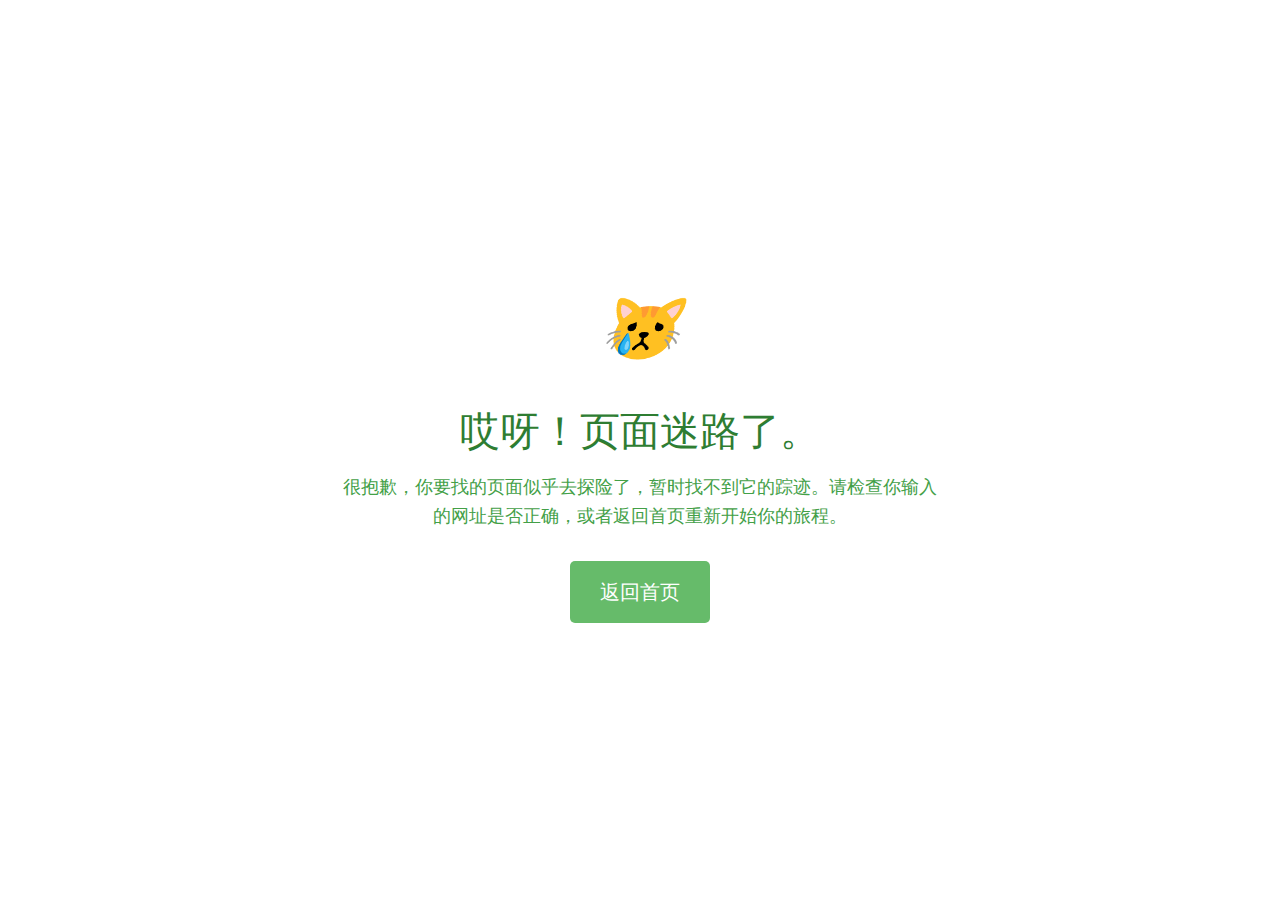
<file: web/index.html>
<!DOCTYPE html>
<html lang="en">

<head>
  <meta charset="UTF-8">
  <link rel="icon" href="./assets/favicon-Dttl9g0L.png">
  <meta name="viewport" content="width=device-width, initial-scale=1.0">
  <title>Pandora</title>
  <script type="module" crossorigin src="./assets/index-LB4Tiusy.js"></script>
  <link rel="stylesheet" crossorigin href="./assets/index-D-eAETSw.css">
</head>

<body>
  <div id="app"></div>
</body>

</html>
</file>
<file: web/assets/index-D-eAETSw.css>
@charset "UTF-8";:root{--el-color-white:#ffffff;--el-color-black:#000000;--el-color-primary-rgb:64,158,255;--el-color-success-rgb:103,194,58;--el-color-warning-rgb:230,162,60;--el-color-danger-rgb:245,108,108;--el-color-error-rgb:245,108,108;--el-color-info-rgb:144,147,153;--el-font-size-extra-large:20px;--el-font-size-large:18px;--el-font-size-medium:16px;--el-font-size-base:14px;--el-font-size-small:13px;--el-font-size-extra-small:12px;--el-font-family:"Helvetica Neue",Helvetica,"PingFang SC","Hiragino Sans GB","Microsoft YaHei","微软雅黑",Arial,sans-serif;--el-font-weight-primary:500;--el-font-line-height-primary:24px;--el-index-normal:1;--el-index-top:1000;--el-index-popper:2000;--el-border-radius-base:4px;--el-border-radius-small:2px;--el-border-radius-round:20px;--el-border-radius-circle:100%;--el-transition-duration:.3s;--el-transition-duration-fast:.2s;--el-transition-function-ease-in-out-bezier:cubic-bezier(.645,.045,.355,1);--el-transition-function-fast-bezier:cubic-bezier(.23,1,.32,1);--el-transition-all:all var(--el-transition-duration) var(--el-transition-function-ease-in-out-bezier);--el-transition-fade:opacity var(--el-transition-duration) var(--el-transition-function-fast-bezier);--el-transition-md-fade:transform var(--el-transition-duration) var(--el-transition-function-fast-bezier),opacity var(--el-transition-duration) var(--el-transition-function-fast-bezier);--el-transition-fade-linear:opacity var(--el-transition-duration-fast) linear;--el-transition-border:border-color var(--el-transition-duration-fast) var(--el-transition-function-ease-in-out-bezier);--el-transition-box-shadow:box-shadow var(--el-transition-duration-fast) var(--el-transition-function-ease-in-out-bezier);--el-transition-color:color var(--el-transition-duration-fast) var(--el-transition-function-ease-in-out-bezier);--el-component-size-large:40px;--el-component-size:32px;--el-component-size-small:24px;color-scheme:light;--el-color-primary:#409eff;--el-color-primary-light-3:rgb(121.3,187.1,255);--el-color-primary-light-5:rgb(159.5,206.5,255);--el-color-primary-light-7:rgb(197.7,225.9,255);--el-color-primary-light-8:rgb(216.8,235.6,255);--el-color-primary-light-9:rgb(235.9,245.3,255);--el-color-primary-dark-2:rgb(51.2,126.4,204);--el-color-success:#67c23a;--el-color-success-light-3:rgb(148.6,212.3,117.1);--el-color-success-light-5:rgb(179,224.5,156.5);--el-color-success-light-7:rgb(209.4,236.7,195.9);--el-color-success-light-8:rgb(224.6,242.8,215.6);--el-color-success-light-9:rgb(239.8,248.9,235.3);--el-color-success-dark-2:rgb(82.4,155.2,46.4);--el-color-warning:#e6a23c;--el-color-warning-light-3:rgb(237.5,189.9,118.5);--el-color-warning-light-5:rgb(242.5,208.5,157.5);--el-color-warning-light-7:rgb(247.5,227.1,196.5);--el-color-warning-light-8:rgb(250,236.4,216);--el-color-warning-light-9:rgb(252.5,245.7,235.5);--el-color-warning-dark-2:rgb(184,129.6,48);--el-color-danger:#f56c6c;--el-color-danger-light-3:rgb(248,152.1,152.1);--el-color-danger-light-5:rgb(250,181.5,181.5);--el-color-danger-light-7:rgb(252,210.9,210.9);--el-color-danger-light-8:rgb(253,225.6,225.6);--el-color-danger-light-9:rgb(254,240.3,240.3);--el-color-danger-dark-2:rgb(196,86.4,86.4);--el-color-error:#f56c6c;--el-color-error-light-3:rgb(248,152.1,152.1);--el-color-error-light-5:rgb(250,181.5,181.5);--el-color-error-light-7:rgb(252,210.9,210.9);--el-color-error-light-8:rgb(253,225.6,225.6);--el-color-error-light-9:rgb(254,240.3,240.3);--el-color-error-dark-2:rgb(196,86.4,86.4);--el-color-info:#909399;--el-color-info-light-3:rgb(177.3,179.4,183.6);--el-color-info-light-5:rgb(199.5,201,204);--el-color-info-light-7:rgb(221.7,222.6,224.4);--el-color-info-light-8:rgb(232.8,233.4,234.6);--el-color-info-light-9:rgb(243.9,244.2,244.8);--el-color-info-dark-2:rgb(115.2,117.6,122.4);--el-bg-color:#ffffff;--el-bg-color-page:#f2f3f5;--el-bg-color-overlay:#ffffff;--el-text-color-primary:#303133;--el-text-color-regular:#606266;--el-text-color-secondary:#909399;--el-text-color-placeholder:#a8abb2;--el-text-color-disabled:#c0c4cc;--el-border-color:#dcdfe6;--el-border-color-light:#e4e7ed;--el-border-color-lighter:#ebeef5;--el-border-color-extra-light:#f2f6fc;--el-border-color-dark:#d4d7de;--el-border-color-darker:#cdd0d6;--el-fill-color:#f0f2f5;--el-fill-color-light:#f5f7fa;--el-fill-color-lighter:#fafafa;--el-fill-color-extra-light:#fafcff;--el-fill-color-dark:#ebedf0;--el-fill-color-darker:#e6e8eb;--el-fill-color-blank:#ffffff;--el-box-shadow:0px 12px 32px 4px rgba(0,0,0,.04),0px 8px 20px rgba(0,0,0,.08);--el-box-shadow-light:0px 0px 12px rgba(0,0,0,.12);--el-box-shadow-lighter:0px 0px 6px rgba(0,0,0,.12);--el-box-shadow-dark:0px 16px 48px 16px rgba(0,0,0,.08),0px 12px 32px rgba(0,0,0,.12),0px 8px 16px -8px rgba(0,0,0,.16);--el-disabled-bg-color:var(--el-fill-color-light);--el-disabled-text-color:var(--el-text-color-placeholder);--el-disabled-border-color:var(--el-border-color-light);--el-overlay-color:rgba(0,0,0,.8);--el-overlay-color-light:rgba(0,0,0,.7);--el-overlay-color-lighter:rgba(0,0,0,.5);--el-mask-color:rgba(255,255,255,.9);--el-mask-color-extra-light:rgba(255,255,255,.3);--el-border-width:1px;--el-border-style:solid;--el-border-color-hover:var(--el-text-color-disabled);--el-border:var(--el-border-width) var(--el-border-style) var(--el-border-color);--el-svg-monochrome-grey:var(--el-border-color)}.fade-in-linear-enter-active,.fade-in-linear-leave-active{transition:var(--el-transition-fade-linear)}.fade-in-linear-enter-from,.fade-in-linear-leave-to{opacity:0}.el-fade-in-linear-enter-active,.el-fade-in-linear-leave-active{transition:var(--el-transition-fade-linear)}.el-fade-in-linear-enter-from,.el-fade-in-linear-leave-to{opacity:0}.el-fade-in-enter-active,.el-fade-in-leave-active{transition:all var(--el-transition-duration) cubic-bezier(.55,0,.1,1)}.el-fade-in-enter-from,.el-fade-in-leave-active{opacity:0}.el-zoom-in-center-enter-active,.el-zoom-in-center-leave-active{transition:all var(--el-transition-duration) cubic-bezier(.55,0,.1,1)}.el-zoom-in-center-enter-from,.el-zoom-in-center-leave-active{opacity:0;transform:scaleX(0)}.el-zoom-in-top-enter-active,.el-zoom-in-top-leave-active{opacity:1;transform:scaleY(1);transform-origin:center top;transition:var(--el-transition-md-fade)}.el-zoom-in-top-enter-active[data-popper-placement^=top],.el-zoom-in-top-leave-active[data-popper-placement^=top]{transform-origin:center bottom}.el-zoom-in-top-enter-from,.el-zoom-in-top-leave-active{opacity:0;transform:scaleY(0)}.el-zoom-in-bottom-enter-active,.el-zoom-in-bottom-leave-active{opacity:1;transform:scaleY(1);transform-origin:center bottom;transition:var(--el-transition-md-fade)}.el-zoom-in-bottom-enter-from,.el-zoom-in-bottom-leave-active{opacity:0;transform:scaleY(0)}.el-zoom-in-left-enter-active,.el-zoom-in-left-leave-active{opacity:1;transform:scale(1);transform-origin:top left;transition:var(--el-transition-md-fade)}.el-zoom-in-left-enter-from,.el-zoom-in-left-leave-active{opacity:0;transform:scale(.45)}.collapse-transition{transition:var(--el-transition-duration) height ease-in-out,var(--el-transition-duration) padding-top ease-in-out,var(--el-transition-duration) padding-bottom ease-in-out}.el-collapse-transition-enter-active,.el-collapse-transition-leave-active{transition:var(--el-transition-duration) max-height ease-in-out,var(--el-transition-duration) padding-top ease-in-out,var(--el-transition-duration) padding-bottom ease-in-out}.horizontal-collapse-transition{transition:var(--el-transition-duration) width ease-in-out,var(--el-transition-duration) padding-left ease-in-out,var(--el-transition-duration) padding-right ease-in-out}.el-list-enter-active,.el-list-leave-active{transition:all 1s}.el-list-enter-from,.el-list-leave-to{opacity:0;transform:translateY(-30px)}.el-list-leave-active{position:absolute!important}.el-opacity-transition{transition:opacity var(--el-transition-duration) cubic-bezier(.55,0,.1,1)}.el-icon-loading{animation:rotating 2s linear infinite}.el-icon--right{margin-left:5px}.el-icon--left{margin-right:5px}@keyframes rotating{0%{transform:rotate(0)}to{transform:rotate(1turn)}}.el-icon{--color:inherit;align-items:center;display:inline-flex;height:1em;justify-content:center;line-height:1em;position:relative;width:1em;fill:currentColor;color:var(--color);font-size:inherit}.el-icon.is-loading{animation:rotating 2s linear infinite}.el-icon svg{height:1em;width:1em}.el-affix--fixed{position:fixed}.el-alert{--el-alert-padding:8px 16px;--el-alert-border-radius-base:var(--el-border-radius-base);--el-alert-title-font-size:14px;--el-alert-title-with-description-font-size:16px;--el-alert-description-font-size:14px;--el-alert-close-font-size:16px;--el-alert-close-customed-font-size:14px;--el-alert-icon-size:16px;--el-alert-icon-large-size:28px;align-items:center;background-color:var(--el-color-white);border-radius:var(--el-alert-border-radius-base);box-sizing:border-box;display:flex;margin:0;opacity:1;overflow:hidden;padding:var(--el-alert-padding);position:relative;transition:opacity var(--el-transition-duration-fast);width:100%}.el-alert.is-light .el-alert__close-btn{color:var(--el-text-color-placeholder)}.el-alert.is-dark .el-alert__close-btn,.el-alert.is-dark .el-alert__description{color:var(--el-color-white)}.el-alert.is-center{justify-content:center}.el-alert--success{--el-alert-bg-color:var(--el-color-success-light-9)}.el-alert--success.is-light{background-color:var(--el-alert-bg-color)}.el-alert--success.is-light,.el-alert--success.is-light .el-alert__description{color:var(--el-color-success)}.el-alert--success.is-dark{background-color:var(--el-color-success);color:var(--el-color-white)}.el-alert--info{--el-alert-bg-color:var(--el-color-info-light-9)}.el-alert--info.is-light{background-color:var(--el-alert-bg-color)}.el-alert--info.is-light,.el-alert--info.is-light .el-alert__description{color:var(--el-color-info)}.el-alert--info.is-dark{background-color:var(--el-color-info);color:var(--el-color-white)}.el-alert--warning{--el-alert-bg-color:var(--el-color-warning-light-9)}.el-alert--warning.is-light{background-color:var(--el-alert-bg-color)}.el-alert--warning.is-light,.el-alert--warning.is-light .el-alert__description{color:var(--el-color-warning)}.el-alert--warning.is-dark{background-color:var(--el-color-warning);color:var(--el-color-white)}.el-alert--error{--el-alert-bg-color:var(--el-color-error-light-9)}.el-alert--error.is-light{background-color:var(--el-alert-bg-color)}.el-alert--error.is-light,.el-alert--error.is-light .el-alert__description{color:var(--el-color-error)}.el-alert--error.is-dark{background-color:var(--el-color-error);color:var(--el-color-white)}.el-alert__content{display:flex;flex-direction:column;gap:4px}.el-alert .el-alert__icon{font-size:var(--el-alert-icon-size);margin-right:8px;width:var(--el-alert-icon-size)}.el-alert .el-alert__icon.is-big{font-size:var(--el-alert-icon-large-size);margin-right:12px;width:var(--el-alert-icon-large-size)}.el-alert__title{font-size:var(--el-alert-title-font-size);line-height:24px}.el-alert__title.with-description{font-size:var(--el-alert-title-with-description-font-size)}.el-alert .el-alert__description{font-size:var(--el-alert-description-font-size);margin:0}.el-alert .el-alert__close-btn{cursor:pointer;font-size:var(--el-alert-close-font-size);opacity:1;position:absolute;right:16px;top:12px}.el-alert .el-alert__close-btn.is-customed{font-size:var(--el-alert-close-customed-font-size);font-style:normal;line-height:24px;top:8px}.el-alert-fade-enter-from,.el-alert-fade-leave-active{opacity:0}.el-aside{box-sizing:border-box;flex-shrink:0;overflow:auto;width:var(--el-aside-width,300px)}.el-autocomplete{--el-input-text-color:var(--el-text-color-regular);--el-input-border:var(--el-border);--el-input-hover-border:var(--el-border-color-hover);--el-input-focus-border:var(--el-color-primary);--el-input-transparent-border:0 0 0 1px transparent inset;--el-input-border-color:var(--el-border-color);--el-input-border-radius:var(--el-border-radius-base);--el-input-bg-color:var(--el-fill-color-blank);--el-input-icon-color:var(--el-text-color-placeholder);--el-input-placeholder-color:var(--el-text-color-placeholder);--el-input-hover-border-color:var(--el-border-color-hover);--el-input-clear-hover-color:var(--el-text-color-secondary);--el-input-focus-border-color:var(--el-color-primary);--el-input-width:100%;display:inline-block;position:relative;width:var(--el-input-width)}.el-autocomplete__popper.el-popper{background:var(--el-bg-color-overlay);box-shadow:var(--el-box-shadow-light)}.el-autocomplete__popper.el-popper,.el-autocomplete__popper.el-popper .el-popper__arrow:before{border:1px solid var(--el-border-color-light)}.el-autocomplete__popper.el-popper[data-popper-placement^=top] .el-popper__arrow:before{border-left-color:transparent;border-top-color:transparent}.el-autocomplete__popper.el-popper[data-popper-placement^=bottom] .el-popper__arrow:before{border-bottom-color:transparent;border-right-color:transparent}.el-autocomplete__popper.el-popper[data-popper-placement^=left] .el-popper__arrow:before{border-bottom-color:transparent;border-left-color:transparent}.el-autocomplete__popper.el-popper[data-popper-placement^=right] .el-popper__arrow:before{border-right-color:transparent;border-top-color:transparent}.el-autocomplete-suggestion{border-radius:var(--el-border-radius-base);box-sizing:border-box}.el-autocomplete-suggestion__wrap{box-sizing:border-box;max-height:280px;padding:10px 0}.el-autocomplete-suggestion__list{margin:0;padding:0}.el-autocomplete-suggestion li{color:var(--el-text-color-regular);cursor:pointer;font-size:var(--el-font-size-base);line-height:34px;list-style:none;margin:0;overflow:hidden;padding:0 20px;text-align:left;text-overflow:ellipsis;white-space:nowrap}.el-autocomplete-suggestion li.highlighted,.el-autocomplete-suggestion li:hover{background-color:var(--el-fill-color-light)}.el-autocomplete-suggestion li.divider{border-top:1px solid var(--el-color-black);margin-top:6px}.el-autocomplete-suggestion li.divider:last-child{margin-bottom:-6px}.el-autocomplete-suggestion.is-loading li{color:var(--el-text-color-secondary);font-size:20px;height:100px;line-height:100px;text-align:center}.el-autocomplete-suggestion.is-loading li:after{content:"";display:inline-block;height:100%;vertical-align:middle}.el-autocomplete-suggestion.is-loading li:hover{background-color:var(--el-bg-color-overlay)}.el-autocomplete-suggestion.is-loading .el-icon-loading{vertical-align:middle}.el-avatar{--el-avatar-text-color:var(--el-color-white);--el-avatar-bg-color:var(--el-text-color-disabled);--el-avatar-text-size:14px;--el-avatar-icon-size:18px;--el-avatar-border-radius:var(--el-border-radius-base);--el-avatar-size-large:56px;--el-avatar-size-small:24px;--el-avatar-size:40px;align-items:center;background:var(--el-avatar-bg-color);box-sizing:border-box;color:var(--el-avatar-text-color);display:inline-flex;font-size:var(--el-avatar-text-size);height:var(--el-avatar-size);justify-content:center;outline:none;overflow:hidden;text-align:center;width:var(--el-avatar-size)}.el-avatar>img{display:block;height:100%;width:100%}.el-avatar--circle{border-radius:50%}.el-avatar--square{border-radius:var(--el-avatar-border-radius)}.el-avatar--icon{font-size:var(--el-avatar-icon-size)}.el-avatar--small{--el-avatar-size:24px}.el-avatar--large{--el-avatar-size:56px}.el-backtop{--el-backtop-bg-color:var(--el-bg-color-overlay);--el-backtop-text-color:var(--el-color-primary);--el-backtop-hover-bg-color:var(--el-border-color-extra-light);align-items:center;background-color:var(--el-backtop-bg-color);border-radius:50%;box-shadow:var(--el-box-shadow-lighter);color:var(--el-backtop-text-color);cursor:pointer;display:flex;font-size:20px;height:40px;justify-content:center;position:fixed;width:40px;z-index:5}.el-backtop:hover{background-color:var(--el-backtop-hover-bg-color)}.el-backtop__icon{font-size:20px}.el-badge{--el-badge-bg-color:var(--el-color-danger);--el-badge-radius:10px;--el-badge-font-size:12px;--el-badge-padding:6px;--el-badge-size:18px;display:inline-block;position:relative;vertical-align:middle;width:-moz-fit-content;width:fit-content}.el-badge__content{align-items:center;background-color:var(--el-badge-bg-color);border:1px solid var(--el-bg-color);border-radius:var(--el-badge-radius);color:var(--el-color-white);display:inline-flex;font-size:var(--el-badge-font-size);height:var(--el-badge-size);justify-content:center;padding:0 var(--el-badge-padding);white-space:nowrap}.el-badge__content.is-fixed{position:absolute;right:calc(1px + var(--el-badge-size)/2);top:0;transform:translateY(-50%) translate(100%);z-index:var(--el-index-normal)}.el-badge__content.is-fixed.is-dot{right:5px}.el-badge__content.is-dot{border-radius:50%;height:8px;padding:0;right:0;width:8px}.el-badge__content.is-hide-zero{display:none}.el-badge__content--primary{background-color:var(--el-color-primary)}.el-badge__content--success{background-color:var(--el-color-success)}.el-badge__content--warning{background-color:var(--el-color-warning)}.el-badge__content--info{background-color:var(--el-color-info)}.el-badge__content--danger{background-color:var(--el-color-danger)}.el-breadcrumb{font-size:14px;line-height:1}.el-breadcrumb:after,.el-breadcrumb:before{content:"";display:table}.el-breadcrumb:after{clear:both}.el-breadcrumb__separator{color:var(--el-text-color-placeholder);font-weight:700;margin:0 9px}.el-breadcrumb__separator.el-icon{font-weight:400;margin:0 6px}.el-breadcrumb__separator.el-icon svg{vertical-align:middle}.el-breadcrumb__item{align-items:center;display:inline-flex;float:left}.el-breadcrumb__inner{color:var(--el-text-color-regular)}.el-breadcrumb__inner a,.el-breadcrumb__inner.is-link{color:var(--el-text-color-primary);font-weight:700;text-decoration:none;transition:var(--el-transition-color)}.el-breadcrumb__inner a:hover,.el-breadcrumb__inner.is-link:hover{color:var(--el-color-primary);cursor:pointer}.el-breadcrumb__item:last-child .el-breadcrumb__inner,.el-breadcrumb__item:last-child .el-breadcrumb__inner a,.el-breadcrumb__item:last-child .el-breadcrumb__inner a:hover,.el-breadcrumb__item:last-child .el-breadcrumb__inner:hover{color:var(--el-text-color-regular);cursor:text;font-weight:400}.el-breadcrumb__item:last-child .el-breadcrumb__separator{display:none}.el-button-group{display:inline-block;vertical-align:middle}.el-button-group:after,.el-button-group:before{content:"";display:table}.el-button-group:after{clear:both}.el-button-group>.el-button{float:left;position:relative}.el-button-group>.el-button+.el-button{margin-left:0}.el-button-group>.el-button:first-child{border-bottom-right-radius:0;border-top-right-radius:0}.el-button-group>.el-button:last-child{border-bottom-left-radius:0;border-top-left-radius:0}.el-button-group>.el-button:first-child:last-child{border-bottom-left-radius:var(--el-border-radius-base);border-bottom-right-radius:var(--el-border-radius-base);border-top-left-radius:var(--el-border-radius-base);border-top-right-radius:var(--el-border-radius-base)}.el-button-group>.el-button:first-child:last-child.is-round{border-radius:var(--el-border-radius-round)}.el-button-group>.el-button:first-child:last-child.is-circle{border-radius:50%}.el-button-group>.el-button:not(:first-child):not(:last-child){border-radius:0}.el-button-group>.el-button:not(:last-child){margin-right:-1px}.el-button-group>.el-button.is-active,.el-button-group>.el-button:active,.el-button-group>.el-button:focus,.el-button-group>.el-button:hover{z-index:1}.el-button-group>.el-dropdown>.el-button{border-bottom-left-radius:0;border-left-color:var(--el-button-divide-border-color);border-top-left-radius:0}.el-button-group .el-button--primary:first-child{border-right-color:var(--el-button-divide-border-color)}.el-button-group .el-button--primary:last-child{border-left-color:var(--el-button-divide-border-color)}.el-button-group .el-button--primary:not(:first-child):not(:last-child){border-left-color:var(--el-button-divide-border-color);border-right-color:var(--el-button-divide-border-color)}.el-button-group .el-button--success:first-child{border-right-color:var(--el-button-divide-border-color)}.el-button-group .el-button--success:last-child{border-left-color:var(--el-button-divide-border-color)}.el-button-group .el-button--success:not(:first-child):not(:last-child){border-left-color:var(--el-button-divide-border-color);border-right-color:var(--el-button-divide-border-color)}.el-button-group .el-button--warning:first-child{border-right-color:var(--el-button-divide-border-color)}.el-button-group .el-button--warning:last-child{border-left-color:var(--el-button-divide-border-color)}.el-button-group .el-button--warning:not(:first-child):not(:last-child){border-left-color:var(--el-button-divide-border-color);border-right-color:var(--el-button-divide-border-color)}.el-button-group .el-button--danger:first-child{border-right-color:var(--el-button-divide-border-color)}.el-button-group .el-button--danger:last-child{border-left-color:var(--el-button-divide-border-color)}.el-button-group .el-button--danger:not(:first-child):not(:last-child){border-left-color:var(--el-button-divide-border-color);border-right-color:var(--el-button-divide-border-color)}.el-button-group .el-button--info:first-child{border-right-color:var(--el-button-divide-border-color)}.el-button-group .el-button--info:last-child{border-left-color:var(--el-button-divide-border-color)}.el-button-group .el-button--info:not(:first-child):not(:last-child){border-left-color:var(--el-button-divide-border-color);border-right-color:var(--el-button-divide-border-color)}.el-button{--el-button-font-weight:var(--el-font-weight-primary);--el-button-border-color:var(--el-border-color);--el-button-bg-color:var(--el-fill-color-blank);--el-button-text-color:var(--el-text-color-regular);--el-button-disabled-text-color:var(--el-disabled-text-color);--el-button-disabled-bg-color:var(--el-fill-color-blank);--el-button-disabled-border-color:var(--el-border-color-light);--el-button-divide-border-color:rgba(255,255,255,.5);--el-button-hover-text-color:var(--el-color-primary);--el-button-hover-bg-color:var(--el-color-primary-light-9);--el-button-hover-border-color:var(--el-color-primary-light-7);--el-button-active-text-color:var(--el-button-hover-text-color);--el-button-active-border-color:var(--el-color-primary);--el-button-active-bg-color:var(--el-button-hover-bg-color);--el-button-outline-color:var(--el-color-primary-light-5);--el-button-hover-link-text-color:var(--el-color-info);--el-button-active-color:var(--el-text-color-primary);align-items:center;-webkit-appearance:none;background-color:var(--el-button-bg-color);border:var(--el-border);border-color:var(--el-button-border-color);box-sizing:border-box;color:var(--el-button-text-color);cursor:pointer;display:inline-flex;font-weight:var(--el-button-font-weight);height:32px;justify-content:center;line-height:1;outline:none;text-align:center;transition:.1s;-webkit-user-select:none;-moz-user-select:none;user-select:none;vertical-align:middle;white-space:nowrap}.el-button:hover{background-color:var(--el-button-hover-bg-color);border-color:var(--el-button-hover-border-color);color:var(--el-button-hover-text-color);outline:none}.el-button:active{background-color:var(--el-button-active-bg-color);border-color:var(--el-button-active-border-color);color:var(--el-button-active-text-color);outline:none}.el-button:focus-visible{outline:2px solid var(--el-button-outline-color);outline-offset:1px;transition:outline-offset 0s,outline 0s}.el-button>span{align-items:center;display:inline-flex}.el-button+.el-button{margin-left:12px}.el-button{border-radius:var(--el-border-radius-base);font-size:var(--el-font-size-base)}.el-button,.el-button.is-round{padding:8px 15px}.el-button::-moz-focus-inner{border:0}.el-button [class*=el-icon]+span{margin-left:6px}.el-button [class*=el-icon] svg{vertical-align:bottom}.el-button.is-plain{--el-button-hover-text-color:var(--el-color-primary);--el-button-hover-bg-color:var(--el-fill-color-blank);--el-button-hover-border-color:var(--el-color-primary)}.el-button.is-active{background-color:var(--el-button-active-bg-color);border-color:var(--el-button-active-border-color);color:var(--el-button-active-text-color);outline:none}.el-button.is-disabled,.el-button.is-disabled:hover{background-color:var(--el-button-disabled-bg-color);background-image:none;border-color:var(--el-button-disabled-border-color);color:var(--el-button-disabled-text-color);cursor:not-allowed}.el-button.is-loading{pointer-events:none;position:relative}.el-button.is-loading:before{background-color:var(--el-mask-color-extra-light);border-radius:inherit;bottom:-1px;content:"";left:-1px;pointer-events:none;position:absolute;right:-1px;top:-1px;z-index:1}.el-button.is-round{border-radius:var(--el-border-radius-round)}.el-button.is-circle{border-radius:50%;padding:8px;width:32px}.el-button.is-text{background-color:transparent;border:0 solid transparent;color:var(--el-button-text-color)}.el-button.is-text.is-disabled{background-color:transparent!important;color:var(--el-button-disabled-text-color)}.el-button.is-text:not(.is-disabled):hover{background-color:var(--el-fill-color-light)}.el-button.is-text:not(.is-disabled):focus-visible{outline:2px solid var(--el-button-outline-color);outline-offset:1px;transition:outline-offset 0s,outline 0s}.el-button.is-text:not(.is-disabled):active{background-color:var(--el-fill-color)}.el-button.is-text:not(.is-disabled).is-has-bg{background-color:var(--el-fill-color-light)}.el-button.is-text:not(.is-disabled).is-has-bg:hover{background-color:var(--el-fill-color)}.el-button.is-text:not(.is-disabled).is-has-bg:active{background-color:var(--el-fill-color-dark)}.el-button__text--expand{letter-spacing:.3em;margin-right:-.3em}.el-button.is-link{background:transparent;border-color:transparent;color:var(--el-button-text-color);height:auto;padding:2px}.el-button.is-link:hover{color:var(--el-button-hover-link-text-color)}.el-button.is-link.is-disabled{background-color:transparent!important;border-color:transparent!important;color:var(--el-button-disabled-text-color)}.el-button.is-link:not(.is-disabled):active,.el-button.is-link:not(.is-disabled):hover{background-color:transparent;border-color:transparent}.el-button.is-link:not(.is-disabled):active{color:var(--el-button-active-color)}.el-button--text{background:transparent;border-color:transparent;color:var(--el-color-primary);padding-left:0;padding-right:0}.el-button--text.is-disabled{background-color:transparent!important;border-color:transparent!important;color:var(--el-button-disabled-text-color)}.el-button--text:not(.is-disabled):hover{background-color:transparent;border-color:transparent;color:var(--el-color-primary-light-3)}.el-button--text:not(.is-disabled):active{background-color:transparent;border-color:transparent;color:var(--el-color-primary-dark-2)}.el-button__link--expand{letter-spacing:.3em;margin-right:-.3em}.el-button--primary{--el-button-text-color:var(--el-color-white);--el-button-bg-color:var(--el-color-primary);--el-button-border-color:var(--el-color-primary);--el-button-outline-color:var(--el-color-primary-light-5);--el-button-active-color:var(--el-color-primary-dark-2);--el-button-hover-text-color:var(--el-color-white);--el-button-hover-link-text-color:var(--el-color-primary-light-5);--el-button-hover-bg-color:var(--el-color-primary-light-3);--el-button-hover-border-color:var(--el-color-primary-light-3);--el-button-active-bg-color:var(--el-color-primary-dark-2);--el-button-active-border-color:var(--el-color-primary-dark-2);--el-button-disabled-text-color:var(--el-color-white);--el-button-disabled-bg-color:var(--el-color-primary-light-5);--el-button-disabled-border-color:var(--el-color-primary-light-5)}.el-button--primary.is-link,.el-button--primary.is-plain,.el-button--primary.is-text{--el-button-text-color:var(--el-color-primary);--el-button-bg-color:var(--el-color-primary-light-9);--el-button-border-color:var(--el-color-primary-light-5);--el-button-hover-text-color:var(--el-color-white);--el-button-hover-bg-color:var(--el-color-primary);--el-button-hover-border-color:var(--el-color-primary);--el-button-active-text-color:var(--el-color-white)}.el-button--primary.is-link.is-disabled,.el-button--primary.is-link.is-disabled:active,.el-button--primary.is-link.is-disabled:focus,.el-button--primary.is-link.is-disabled:hover,.el-button--primary.is-plain.is-disabled,.el-button--primary.is-plain.is-disabled:active,.el-button--primary.is-plain.is-disabled:focus,.el-button--primary.is-plain.is-disabled:hover,.el-button--primary.is-text.is-disabled,.el-button--primary.is-text.is-disabled:active,.el-button--primary.is-text.is-disabled:focus,.el-button--primary.is-text.is-disabled:hover{background-color:var(--el-color-primary-light-9);border-color:var(--el-color-primary-light-8);color:var(--el-color-primary-light-5)}.el-button--success{--el-button-text-color:var(--el-color-white);--el-button-bg-color:var(--el-color-success);--el-button-border-color:var(--el-color-success);--el-button-outline-color:var(--el-color-success-light-5);--el-button-active-color:var(--el-color-success-dark-2);--el-button-hover-text-color:var(--el-color-white);--el-button-hover-link-text-color:var(--el-color-success-light-5);--el-button-hover-bg-color:var(--el-color-success-light-3);--el-button-hover-border-color:var(--el-color-success-light-3);--el-button-active-bg-color:var(--el-color-success-dark-2);--el-button-active-border-color:var(--el-color-success-dark-2);--el-button-disabled-text-color:var(--el-color-white);--el-button-disabled-bg-color:var(--el-color-success-light-5);--el-button-disabled-border-color:var(--el-color-success-light-5)}.el-button--success.is-link,.el-button--success.is-plain,.el-button--success.is-text{--el-button-text-color:var(--el-color-success);--el-button-bg-color:var(--el-color-success-light-9);--el-button-border-color:var(--el-color-success-light-5);--el-button-hover-text-color:var(--el-color-white);--el-button-hover-bg-color:var(--el-color-success);--el-button-hover-border-color:var(--el-color-success);--el-button-active-text-color:var(--el-color-white)}.el-button--success.is-link.is-disabled,.el-button--success.is-link.is-disabled:active,.el-button--success.is-link.is-disabled:focus,.el-button--success.is-link.is-disabled:hover,.el-button--success.is-plain.is-disabled,.el-button--success.is-plain.is-disabled:active,.el-button--success.is-plain.is-disabled:focus,.el-button--success.is-plain.is-disabled:hover,.el-button--success.is-text.is-disabled,.el-button--success.is-text.is-disabled:active,.el-button--success.is-text.is-disabled:focus,.el-button--success.is-text.is-disabled:hover{background-color:var(--el-color-success-light-9);border-color:var(--el-color-success-light-8);color:var(--el-color-success-light-5)}.el-button--warning{--el-button-text-color:var(--el-color-white);--el-button-bg-color:var(--el-color-warning);--el-button-border-color:var(--el-color-warning);--el-button-outline-color:var(--el-color-warning-light-5);--el-button-active-color:var(--el-color-warning-dark-2);--el-button-hover-text-color:var(--el-color-white);--el-button-hover-link-text-color:var(--el-color-warning-light-5);--el-button-hover-bg-color:var(--el-color-warning-light-3);--el-button-hover-border-color:var(--el-color-warning-light-3);--el-button-active-bg-color:var(--el-color-warning-dark-2);--el-button-active-border-color:var(--el-color-warning-dark-2);--el-button-disabled-text-color:var(--el-color-white);--el-button-disabled-bg-color:var(--el-color-warning-light-5);--el-button-disabled-border-color:var(--el-color-warning-light-5)}.el-button--warning.is-link,.el-button--warning.is-plain,.el-button--warning.is-text{--el-button-text-color:var(--el-color-warning);--el-button-bg-color:var(--el-color-warning-light-9);--el-button-border-color:var(--el-color-warning-light-5);--el-button-hover-text-color:var(--el-color-white);--el-button-hover-bg-color:var(--el-color-warning);--el-button-hover-border-color:var(--el-color-warning);--el-button-active-text-color:var(--el-color-white)}.el-button--warning.is-link.is-disabled,.el-button--warning.is-link.is-disabled:active,.el-button--warning.is-link.is-disabled:focus,.el-button--warning.is-link.is-disabled:hover,.el-button--warning.is-plain.is-disabled,.el-button--warning.is-plain.is-disabled:active,.el-button--warning.is-plain.is-disabled:focus,.el-button--warning.is-plain.is-disabled:hover,.el-button--warning.is-text.is-disabled,.el-button--warning.is-text.is-disabled:active,.el-button--warning.is-text.is-disabled:focus,.el-button--warning.is-text.is-disabled:hover{background-color:var(--el-color-warning-light-9);border-color:var(--el-color-warning-light-8);color:var(--el-color-warning-light-5)}.el-button--danger{--el-button-text-color:var(--el-color-white);--el-button-bg-color:var(--el-color-danger);--el-button-border-color:var(--el-color-danger);--el-button-outline-color:var(--el-color-danger-light-5);--el-button-active-color:var(--el-color-danger-dark-2);--el-button-hover-text-color:var(--el-color-white);--el-button-hover-link-text-color:var(--el-color-danger-light-5);--el-button-hover-bg-color:var(--el-color-danger-light-3);--el-button-hover-border-color:var(--el-color-danger-light-3);--el-button-active-bg-color:var(--el-color-danger-dark-2);--el-button-active-border-color:var(--el-color-danger-dark-2);--el-button-disabled-text-color:var(--el-color-white);--el-button-disabled-bg-color:var(--el-color-danger-light-5);--el-button-disabled-border-color:var(--el-color-danger-light-5)}.el-button--danger.is-link,.el-button--danger.is-plain,.el-button--danger.is-text{--el-button-text-color:var(--el-color-danger);--el-button-bg-color:var(--el-color-danger-light-9);--el-button-border-color:var(--el-color-danger-light-5);--el-button-hover-text-color:var(--el-color-white);--el-button-hover-bg-color:var(--el-color-danger);--el-button-hover-border-color:var(--el-color-danger);--el-button-active-text-color:var(--el-color-white)}.el-button--danger.is-link.is-disabled,.el-button--danger.is-link.is-disabled:active,.el-button--danger.is-link.is-disabled:focus,.el-button--danger.is-link.is-disabled:hover,.el-button--danger.is-plain.is-disabled,.el-button--danger.is-plain.is-disabled:active,.el-button--danger.is-plain.is-disabled:focus,.el-button--danger.is-plain.is-disabled:hover,.el-button--danger.is-text.is-disabled,.el-button--danger.is-text.is-disabled:active,.el-button--danger.is-text.is-disabled:focus,.el-button--danger.is-text.is-disabled:hover{background-color:var(--el-color-danger-light-9);border-color:var(--el-color-danger-light-8);color:var(--el-color-danger-light-5)}.el-button--info{--el-button-text-color:var(--el-color-white);--el-button-bg-color:var(--el-color-info);--el-button-border-color:var(--el-color-info);--el-button-outline-color:var(--el-color-info-light-5);--el-button-active-color:var(--el-color-info-dark-2);--el-button-hover-text-color:var(--el-color-white);--el-button-hover-link-text-color:var(--el-color-info-light-5);--el-button-hover-bg-color:var(--el-color-info-light-3);--el-button-hover-border-color:var(--el-color-info-light-3);--el-button-active-bg-color:var(--el-color-info-dark-2);--el-button-active-border-color:var(--el-color-info-dark-2);--el-button-disabled-text-color:var(--el-color-white);--el-button-disabled-bg-color:var(--el-color-info-light-5);--el-button-disabled-border-color:var(--el-color-info-light-5)}.el-button--info.is-link,.el-button--info.is-plain,.el-button--info.is-text{--el-button-text-color:var(--el-color-info);--el-button-bg-color:var(--el-color-info-light-9);--el-button-border-color:var(--el-color-info-light-5);--el-button-hover-text-color:var(--el-color-white);--el-button-hover-bg-color:var(--el-color-info);--el-button-hover-border-color:var(--el-color-info);--el-button-active-text-color:var(--el-color-white)}.el-button--info.is-link.is-disabled,.el-button--info.is-link.is-disabled:active,.el-button--info.is-link.is-disabled:focus,.el-button--info.is-link.is-disabled:hover,.el-button--info.is-plain.is-disabled,.el-button--info.is-plain.is-disabled:active,.el-button--info.is-plain.is-disabled:focus,.el-button--info.is-plain.is-disabled:hover,.el-button--info.is-text.is-disabled,.el-button--info.is-text.is-disabled:active,.el-button--info.is-text.is-disabled:focus,.el-button--info.is-text.is-disabled:hover{background-color:var(--el-color-info-light-9);border-color:var(--el-color-info-light-8);color:var(--el-color-info-light-5)}.el-button--large{--el-button-size:40px;height:var(--el-button-size)}.el-button--large [class*=el-icon]+span{margin-left:8px}.el-button--large{border-radius:var(--el-border-radius-base);font-size:var(--el-font-size-base);padding:12px 19px}.el-button--large.is-round{padding:12px 19px}.el-button--large.is-circle{padding:12px;width:var(--el-button-size)}.el-button--small{--el-button-size:24px;height:var(--el-button-size)}.el-button--small [class*=el-icon]+span{margin-left:4px}.el-button--small{border-radius:calc(var(--el-border-radius-base) - 1px);font-size:12px;padding:5px 11px}.el-button--small.is-round{padding:5px 11px}.el-button--small.is-circle{padding:5px;width:var(--el-button-size)}.el-calendar{--el-calendar-border:var(--el-table-border,1px solid var(--el-border-color-lighter));--el-calendar-header-border-bottom:var(--el-calendar-border);--el-calendar-selected-bg-color:var(--el-color-primary-light-9);--el-calendar-cell-width:85px;background-color:var(--el-fill-color-blank)}.el-calendar__header{border-bottom:var(--el-calendar-header-border-bottom);display:flex;justify-content:space-between;padding:12px 20px}.el-calendar__title{align-self:center;color:var(--el-text-color)}.el-calendar__body{padding:12px 20px 35px}.el-calendar-table{table-layout:fixed;width:100%}.el-calendar-table thead th{color:var(--el-text-color-regular);font-weight:400;padding:12px 0}.el-calendar-table:not(.is-range) td.next,.el-calendar-table:not(.is-range) td.prev{color:var(--el-text-color-placeholder)}.el-calendar-table td{border-bottom:var(--el-calendar-border);border-right:var(--el-calendar-border);transition:background-color var(--el-transition-duration-fast) ease;vertical-align:top}.el-calendar-table td.is-selected{background-color:var(--el-calendar-selected-bg-color)}.el-calendar-table td.is-today{color:var(--el-color-primary)}.el-calendar-table tr:first-child td{border-top:var(--el-calendar-border)}.el-calendar-table tr td:first-child{border-left:var(--el-calendar-border)}.el-calendar-table tr.el-calendar-table__row--hide-border td{border-top:none}.el-calendar-table .el-calendar-day{box-sizing:border-box;height:var(--el-calendar-cell-width);padding:8px}.el-calendar-table .el-calendar-day:hover{background-color:var(--el-calendar-selected-bg-color);cursor:pointer}.el-card{--el-card-border-color:var(--el-border-color-light);--el-card-border-radius:4px;--el-card-padding:20px;--el-card-bg-color:var(--el-fill-color-blank);background-color:var(--el-card-bg-color);border:1px solid var(--el-card-border-color);border-radius:var(--el-card-border-radius);color:var(--el-text-color-primary);overflow:hidden;transition:var(--el-transition-duration)}.el-card.is-always-shadow,.el-card.is-hover-shadow:focus,.el-card.is-hover-shadow:hover{box-shadow:var(--el-box-shadow-light)}.el-card__header{border-bottom:1px solid var(--el-card-border-color);box-sizing:border-box;padding:calc(var(--el-card-padding) - 2px) var(--el-card-padding)}.el-card__body{padding:var(--el-card-padding)}.el-card__footer{border-top:1px solid var(--el-card-border-color);box-sizing:border-box;padding:calc(var(--el-card-padding) - 2px) var(--el-card-padding)}.el-carousel__item{display:inline-block;height:100%;left:0;overflow:hidden;position:absolute;top:0;width:100%}.el-carousel__item,.el-carousel__item.is-active{z-index:calc(var(--el-index-normal) - 1)}.el-carousel__item--card,.el-carousel__item.is-animating{transition:transform .4s ease-in-out}.el-carousel__item--card{width:50%}.el-carousel__item--card.is-in-stage{cursor:pointer;z-index:var(--el-index-normal)}.el-carousel__item--card.is-in-stage.is-hover .el-carousel__mask,.el-carousel__item--card.is-in-stage:hover .el-carousel__mask{opacity:.12}.el-carousel__item--card.is-active{z-index:calc(var(--el-index-normal) + 1)}.el-carousel__item--card-vertical{height:50%;width:100%}.el-carousel__mask{background-color:var(--el-color-white);height:100%;left:0;opacity:.24;position:absolute;top:0;transition:var(--el-transition-duration-fast);width:100%}.el-carousel{--el-carousel-arrow-font-size:12px;--el-carousel-arrow-size:36px;--el-carousel-arrow-background:rgba(31,45,61,.11);--el-carousel-arrow-hover-background:rgba(31,45,61,.23);--el-carousel-indicator-width:30px;--el-carousel-indicator-height:2px;--el-carousel-indicator-padding-horizontal:4px;--el-carousel-indicator-padding-vertical:12px;--el-carousel-indicator-out-color:var(--el-border-color-hover);position:relative}.el-carousel--horizontal,.el-carousel--vertical{overflow:hidden}.el-carousel__container{height:300px;position:relative}.el-carousel__arrow{align-items:center;background-color:var(--el-carousel-arrow-background);border:none;border-radius:50%;color:#fff;cursor:pointer;display:inline-flex;font-size:var(--el-carousel-arrow-font-size);height:var(--el-carousel-arrow-size);justify-content:center;margin:0;outline:none;padding:0;position:absolute;text-align:center;top:50%;transform:translateY(-50%);transition:var(--el-transition-duration);width:var(--el-carousel-arrow-size);z-index:10}.el-carousel__arrow--left{left:16px}.el-carousel__arrow--right{right:16px}.el-carousel__arrow:hover{background-color:var(--el-carousel-arrow-hover-background)}.el-carousel__arrow i{cursor:pointer}.el-carousel__indicators{list-style:none;margin:0;padding:0;position:absolute;z-index:calc(var(--el-index-normal) + 1)}.el-carousel__indicators--horizontal{bottom:0;left:50%;transform:translate(-50%)}.el-carousel__indicators--vertical{right:0;top:50%;transform:translateY(-50%)}.el-carousel__indicators--outside{bottom:calc(var(--el-carousel-indicator-height) + var(--el-carousel-indicator-padding-vertical)*2);position:static;text-align:center;transform:none}.el-carousel__indicators--outside .el-carousel__indicator:hover button{opacity:.64}.el-carousel__indicators--outside button{background-color:var(--el-carousel-indicator-out-color);opacity:.24}.el-carousel__indicators--right{right:0}.el-carousel__indicators--labels{left:0;right:0;text-align:center;transform:none}.el-carousel__indicators--labels .el-carousel__button{color:#000;font-size:12px;height:auto;padding:2px 18px;width:auto}.el-carousel__indicators--labels .el-carousel__indicator{padding:6px 4px}.el-carousel__indicator{background-color:transparent;cursor:pointer}.el-carousel__indicator:hover button{opacity:.72}.el-carousel__indicator--horizontal{display:inline-block;padding:var(--el-carousel-indicator-padding-vertical) var(--el-carousel-indicator-padding-horizontal)}.el-carousel__indicator--vertical{padding:var(--el-carousel-indicator-padding-horizontal) var(--el-carousel-indicator-padding-vertical)}.el-carousel__indicator--vertical .el-carousel__button{height:calc(var(--el-carousel-indicator-width)/2);width:var(--el-carousel-indicator-height)}.el-carousel__indicator.is-active button{opacity:1}.el-carousel__button{background-color:#fff;border:none;cursor:pointer;display:block;height:var(--el-carousel-indicator-height);margin:0;opacity:.48;outline:none;padding:0;transition:var(--el-transition-duration);width:var(--el-carousel-indicator-width)}.carousel-arrow-left-enter-from,.carousel-arrow-left-leave-active{opacity:0;transform:translateY(-50%) translate(-10px)}.carousel-arrow-right-enter-from,.carousel-arrow-right-leave-active{opacity:0;transform:translateY(-50%) translate(10px)}.el-transitioning{filter:url(#elCarouselHorizontal)}.el-transitioning-vertical{filter:url(#elCarouselVertical)}.el-cascader-panel{--el-cascader-menu-text-color:var(--el-text-color-regular);--el-cascader-menu-selected-text-color:var(--el-color-primary);--el-cascader-menu-fill:var(--el-bg-color-overlay);--el-cascader-menu-font-size:var(--el-font-size-base);--el-cascader-menu-radius:var(--el-border-radius-base);--el-cascader-menu-border:solid 1px var(--el-border-color-light);--el-cascader-menu-shadow:var(--el-box-shadow-light);--el-cascader-node-background-hover:var(--el-fill-color-light);--el-cascader-node-color-disabled:var(--el-text-color-placeholder);--el-cascader-color-empty:var(--el-text-color-placeholder);--el-cascader-tag-background:var(--el-fill-color);border-radius:var(--el-cascader-menu-radius);display:flex;font-size:var(--el-cascader-menu-font-size)}.el-cascader-panel.is-bordered{border:var(--el-cascader-menu-border);border-radius:var(--el-cascader-menu-radius)}.el-cascader-menu{border-right:var(--el-cascader-menu-border);box-sizing:border-box;color:var(--el-cascader-menu-text-color);min-width:180px}.el-cascader-menu:last-child{border-right:none}.el-cascader-menu:last-child .el-cascader-node{padding-right:20px}.el-cascader-menu__wrap.el-scrollbar__wrap{height:204px}.el-cascader-menu__list{box-sizing:border-box;list-style:none;margin:0;min-height:100%;padding:6px 0;position:relative}.el-cascader-menu__hover-zone{height:100%;left:0;pointer-events:none;position:absolute;top:0;width:100%}.el-cascader-menu__empty-text{align-items:center;color:var(--el-cascader-color-empty);display:flex;left:50%;position:absolute;top:50%;transform:translate(-50%,-50%)}.el-cascader-menu__empty-text .is-loading{margin-right:2px}.el-cascader-node{align-items:center;display:flex;height:34px;line-height:34px;outline:none;padding:0 30px 0 20px;position:relative}.el-cascader-node.is-selectable.in-active-path{color:var(--el-cascader-menu-text-color)}.el-cascader-node.in-active-path,.el-cascader-node.is-active,.el-cascader-node.is-selectable.in-checked-path{color:var(--el-cascader-menu-selected-text-color);font-weight:700}.el-cascader-node:not(.is-disabled){cursor:pointer}.el-cascader-node:not(.is-disabled):focus,.el-cascader-node:not(.is-disabled):hover{background:var(--el-cascader-node-background-hover)}.el-cascader-node.is-disabled{color:var(--el-cascader-node-color-disabled);cursor:not-allowed}.el-cascader-node__prefix{left:10px;position:absolute}.el-cascader-node__postfix{position:absolute;right:10px}.el-cascader-node__label{flex:1;overflow:hidden;padding:0 8px;text-align:left;text-overflow:ellipsis;white-space:nowrap}.el-cascader-node>.el-checkbox,.el-cascader-node>.el-radio{margin-right:0}.el-cascader-node>.el-radio .el-radio__label{padding-left:0}.el-cascader{--el-cascader-menu-text-color:var(--el-text-color-regular);--el-cascader-menu-selected-text-color:var(--el-color-primary);--el-cascader-menu-fill:var(--el-bg-color-overlay);--el-cascader-menu-font-size:var(--el-font-size-base);--el-cascader-menu-radius:var(--el-border-radius-base);--el-cascader-menu-border:solid 1px var(--el-border-color-light);--el-cascader-menu-shadow:var(--el-box-shadow-light);--el-cascader-node-background-hover:var(--el-fill-color-light);--el-cascader-node-color-disabled:var(--el-text-color-placeholder);--el-cascader-color-empty:var(--el-text-color-placeholder);--el-cascader-tag-background:var(--el-fill-color);display:inline-block;font-size:var(--el-font-size-base);line-height:32px;outline:none;position:relative;vertical-align:middle}.el-cascader:not(.is-disabled):hover .el-input__wrapper{box-shadow:0 0 0 1px var(--el-input-hover-border-color) inset;cursor:pointer}.el-cascader .el-input{cursor:pointer;display:flex}.el-cascader .el-input .el-input__inner{cursor:pointer;text-overflow:ellipsis}.el-cascader .el-input .el-input__suffix-inner .el-icon{height:calc(100% - 2px)}.el-cascader .el-input .el-input__suffix-inner .el-icon svg{vertical-align:middle}.el-cascader .el-input .icon-arrow-down{font-size:14px;transition:transform var(--el-transition-duration)}.el-cascader .el-input .icon-arrow-down.is-reverse{transform:rotate(180deg)}.el-cascader .el-input .icon-circle-close:hover{color:var(--el-input-clear-hover-color,var(--el-text-color-secondary))}.el-cascader .el-input.is-focus .el-input__wrapper{box-shadow:0 0 0 1px var(--el-input-focus-border-color,var(--el-color-primary)) inset}.el-cascader--large{font-size:14px;line-height:40px}.el-cascader--small{font-size:12px;line-height:24px}.el-cascader.is-disabled .el-cascader__label{color:var(--el-disabled-text-color);z-index:calc(var(--el-index-normal) + 1)}.el-cascader__dropdown{--el-cascader-menu-text-color:var(--el-text-color-regular);--el-cascader-menu-selected-text-color:var(--el-color-primary);--el-cascader-menu-fill:var(--el-bg-color-overlay);--el-cascader-menu-font-size:var(--el-font-size-base);--el-cascader-menu-radius:var(--el-border-radius-base);--el-cascader-menu-border:solid 1px var(--el-border-color-light);--el-cascader-menu-shadow:var(--el-box-shadow-light);--el-cascader-node-background-hover:var(--el-fill-color-light);--el-cascader-node-color-disabled:var(--el-text-color-placeholder);--el-cascader-color-empty:var(--el-text-color-placeholder);--el-cascader-tag-background:var(--el-fill-color);border-radius:var(--el-cascader-menu-radius);font-size:var(--el-cascader-menu-font-size)}.el-cascader__dropdown.el-popper{background:var(--el-cascader-menu-fill)}.el-cascader__dropdown.el-popper,.el-cascader__dropdown.el-popper .el-popper__arrow:before{border:var(--el-cascader-menu-border)}.el-cascader__dropdown.el-popper[data-popper-placement^=top] .el-popper__arrow:before{border-left-color:transparent;border-top-color:transparent}.el-cascader__dropdown.el-popper[data-popper-placement^=bottom] .el-popper__arrow:before{border-bottom-color:transparent;border-right-color:transparent}.el-cascader__dropdown.el-popper[data-popper-placement^=left] .el-popper__arrow:before{border-bottom-color:transparent;border-left-color:transparent}.el-cascader__dropdown.el-popper[data-popper-placement^=right] .el-popper__arrow:before{border-right-color:transparent;border-top-color:transparent}.el-cascader__dropdown.el-popper{box-shadow:var(--el-cascader-menu-shadow)}.el-cascader__tags{box-sizing:border-box;display:flex;flex-wrap:wrap;left:0;line-height:normal;position:absolute;right:30px;text-align:left;top:50%;transform:translateY(-50%)}.el-cascader__tags .el-tag{align-items:center;background:var(--el-cascader-tag-background);display:inline-flex;margin:2px 0 2px 6px;max-width:100%;text-overflow:ellipsis}.el-cascader__tags .el-tag.el-tag--dark,.el-cascader__tags .el-tag.el-tag--plain{background-color:var(--el-tag-bg-color)}.el-cascader__tags .el-tag:not(.is-hit){border-color:transparent}.el-cascader__tags .el-tag:not(.is-hit).el-tag--dark,.el-cascader__tags .el-tag:not(.is-hit).el-tag--plain{border-color:var(--el-tag-border-color)}.el-cascader__tags .el-tag>span{flex:1;overflow:hidden;text-overflow:ellipsis}.el-cascader__tags .el-tag .el-icon-close{background-color:var(--el-text-color-placeholder);color:var(--el-color-white);flex:none}.el-cascader__tags .el-tag .el-icon-close:hover{background-color:var(--el-text-color-secondary)}.el-cascader__tags.is-validate{right:55px}.el-cascader__collapse-tags{white-space:normal;z-index:var(--el-index-normal)}.el-cascader__collapse-tags .el-tag{align-items:center;background:var(--el-fill-color);display:inline-flex;margin:2px 0 2px 6px;max-width:100%;text-overflow:ellipsis}.el-cascader__collapse-tags .el-tag.el-tag--dark,.el-cascader__collapse-tags .el-tag.el-tag--plain{background-color:var(--el-tag-bg-color)}.el-cascader__collapse-tags .el-tag:not(.is-hit){border-color:transparent}.el-cascader__collapse-tags .el-tag:not(.is-hit).el-tag--dark,.el-cascader__collapse-tags .el-tag:not(.is-hit).el-tag--plain{border-color:var(--el-tag-border-color)}.el-cascader__collapse-tags .el-tag>span{flex:1;overflow:hidden;text-overflow:ellipsis}.el-cascader__collapse-tags .el-tag .el-icon-close{background-color:var(--el-text-color-placeholder);color:var(--el-color-white);flex:none}.el-cascader__collapse-tags .el-tag .el-icon-close:hover{background-color:var(--el-text-color-secondary)}.el-cascader__suggestion-panel{border-radius:var(--el-cascader-menu-radius)}.el-cascader__suggestion-list{color:var(--el-cascader-menu-text-color);font-size:var(--el-font-size-base);margin:0;max-height:204px;padding:6px 0;text-align:center}.el-cascader__suggestion-item{align-items:center;cursor:pointer;display:flex;height:34px;justify-content:space-between;outline:none;padding:0 15px;text-align:left}.el-cascader__suggestion-item:focus,.el-cascader__suggestion-item:hover{background:var(--el-cascader-node-background-hover)}.el-cascader__suggestion-item.is-checked{color:var(--el-cascader-menu-selected-text-color);font-weight:700}.el-cascader__suggestion-item>span{margin-right:10px}.el-cascader__empty-text{color:var(--el-cascader-color-empty);margin:10px 0}.el-cascader__search-input{background:transparent;border:none;box-sizing:border-box;color:var(--el-cascader-menu-text-color);flex:1;height:24px;margin:2px 0 2px 11px;min-width:60px;outline:none;padding:0}.el-cascader__search-input::-moz-placeholder{color:transparent}.el-cascader__search-input::placeholder{color:transparent}.el-check-tag{background-color:var(--el-color-info-light-9);border-radius:var(--el-border-radius-base);color:var(--el-color-info);cursor:pointer;display:inline-block;font-size:var(--el-font-size-base);font-weight:700;line-height:var(--el-font-size-base);padding:7px 15px;transition:var(--el-transition-all)}.el-check-tag:hover{background-color:var(--el-color-info-light-7)}.el-check-tag.el-check-tag--primary.is-checked{background-color:var(--el-color-primary-light-8);color:var(--el-color-primary)}.el-check-tag.el-check-tag--primary.is-checked:hover{background-color:var(--el-color-primary-light-7)}.el-check-tag.el-check-tag--primary.is-checked.is-disabled{background-color:var(--el-color-primary-light-8);color:var(--el-disabled-text-color);cursor:not-allowed}.el-check-tag.el-check-tag--primary.is-checked.is-disabled:hover{background-color:var(--el-color-primary-light-8)}.el-check-tag.el-check-tag--primary.is-disabled{background-color:var(--el-color-info-light-9);color:var(--el-disabled-text-color);cursor:not-allowed}.el-check-tag.el-check-tag--primary.is-disabled:hover{background-color:var(--el-color-info-light-9)}.el-check-tag.el-check-tag--success.is-checked{background-color:var(--el-color-success-light-8);color:var(--el-color-success)}.el-check-tag.el-check-tag--success.is-checked:hover{background-color:var(--el-color-success-light-7)}.el-check-tag.el-check-tag--success.is-checked.is-disabled{background-color:var(--el-color-success-light-8);color:var(--el-disabled-text-color);cursor:not-allowed}.el-check-tag.el-check-tag--success.is-checked.is-disabled:hover{background-color:var(--el-color-success-light-8)}.el-check-tag.el-check-tag--success.is-disabled{color:var(--el-disabled-text-color);cursor:not-allowed}.el-check-tag.el-check-tag--success.is-disabled,.el-check-tag.el-check-tag--success.is-disabled:hover{background-color:var(--el-color-success-light-9)}.el-check-tag.el-check-tag--warning.is-checked{background-color:var(--el-color-warning-light-8);color:var(--el-color-warning)}.el-check-tag.el-check-tag--warning.is-checked:hover{background-color:var(--el-color-warning-light-7)}.el-check-tag.el-check-tag--warning.is-checked.is-disabled{background-color:var(--el-color-warning-light-8);color:var(--el-disabled-text-color);cursor:not-allowed}.el-check-tag.el-check-tag--warning.is-checked.is-disabled:hover{background-color:var(--el-color-warning-light-8)}.el-check-tag.el-check-tag--warning.is-disabled{color:var(--el-disabled-text-color);cursor:not-allowed}.el-check-tag.el-check-tag--warning.is-disabled,.el-check-tag.el-check-tag--warning.is-disabled:hover{background-color:var(--el-color-warning-light-9)}.el-check-tag.el-check-tag--danger.is-checked{background-color:var(--el-color-danger-light-8);color:var(--el-color-danger)}.el-check-tag.el-check-tag--danger.is-checked:hover{background-color:var(--el-color-danger-light-7)}.el-check-tag.el-check-tag--danger.is-checked.is-disabled{background-color:var(--el-color-danger-light-8);color:var(--el-disabled-text-color);cursor:not-allowed}.el-check-tag.el-check-tag--danger.is-checked.is-disabled:hover{background-color:var(--el-color-danger-light-8)}.el-check-tag.el-check-tag--danger.is-disabled{color:var(--el-disabled-text-color);cursor:not-allowed}.el-check-tag.el-check-tag--danger.is-disabled,.el-check-tag.el-check-tag--danger.is-disabled:hover{background-color:var(--el-color-danger-light-9)}.el-check-tag.el-check-tag--error.is-checked{background-color:var(--el-color-error-light-8);color:var(--el-color-error)}.el-check-tag.el-check-tag--error.is-checked:hover{background-color:var(--el-color-error-light-7)}.el-check-tag.el-check-tag--error.is-checked.is-disabled{background-color:var(--el-color-error-light-8);color:var(--el-disabled-text-color);cursor:not-allowed}.el-check-tag.el-check-tag--error.is-checked.is-disabled:hover{background-color:var(--el-color-error-light-8)}.el-check-tag.el-check-tag--error.is-disabled{color:var(--el-disabled-text-color);cursor:not-allowed}.el-check-tag.el-check-tag--error.is-disabled,.el-check-tag.el-check-tag--error.is-disabled:hover{background-color:var(--el-color-error-light-9)}.el-check-tag.el-check-tag--info.is-checked{background-color:var(--el-color-info-light-8);color:var(--el-color-info)}.el-check-tag.el-check-tag--info.is-checked:hover{background-color:var(--el-color-info-light-7)}.el-check-tag.el-check-tag--info.is-checked.is-disabled{background-color:var(--el-color-info-light-8);color:var(--el-disabled-text-color);cursor:not-allowed}.el-check-tag.el-check-tag--info.is-checked.is-disabled:hover{background-color:var(--el-color-info-light-8)}.el-check-tag.el-check-tag--info.is-disabled{color:var(--el-disabled-text-color);cursor:not-allowed}.el-check-tag.el-check-tag--info.is-disabled,.el-check-tag.el-check-tag--info.is-disabled:hover{background-color:var(--el-color-info-light-9)}.el-checkbox-button{--el-checkbox-button-checked-bg-color:var(--el-color-primary);--el-checkbox-button-checked-text-color:var(--el-color-white);--el-checkbox-button-checked-border-color:var(--el-color-primary);display:inline-block;position:relative}.el-checkbox-button__inner{-webkit-appearance:none;background:var(--el-button-bg-color,var(--el-fill-color-blank));border:var(--el-border);border-left-color:transparent;border-radius:0;box-sizing:border-box;color:var(--el-button-text-color,var(--el-text-color-regular));cursor:pointer;display:inline-block;font-size:var(--el-font-size-base);font-weight:var(--el-checkbox-font-weight);line-height:1;margin:0;outline:none;padding:8px 15px;position:relative;text-align:center;transition:var(--el-transition-all);-webkit-user-select:none;-moz-user-select:none;user-select:none;vertical-align:middle;white-space:nowrap}.el-checkbox-button__inner.is-round{padding:8px 15px}.el-checkbox-button__inner:hover{color:var(--el-color-primary)}.el-checkbox-button__inner [class*=el-icon-]{line-height:.9}.el-checkbox-button__inner [class*=el-icon-]+span{margin-left:5px}.el-checkbox-button__original{margin:0;opacity:0;outline:none;position:absolute;z-index:-1}.el-checkbox-button.is-checked .el-checkbox-button__inner{background-color:var(--el-checkbox-button-checked-bg-color);border-color:var(--el-checkbox-button-checked-border-color);box-shadow:-1px 0 0 0 var(--el-color-primary-light-7);color:var(--el-checkbox-button-checked-text-color)}.el-checkbox-button.is-checked:first-child .el-checkbox-button__inner{border-left-color:var(--el-checkbox-button-checked-border-color)}.el-checkbox-button.is-disabled .el-checkbox-button__inner{background-color:var(--el-button-disabled-bg-color,var(--el-fill-color-blank));background-image:none;border-color:var(--el-button-disabled-border-color,var(--el-border-color-light));box-shadow:none;color:var(--el-disabled-text-color);cursor:not-allowed}.el-checkbox-button.is-disabled:first-child .el-checkbox-button__inner{border-left-color:var(--el-button-disabled-border-color,var(--el-border-color-light))}.el-checkbox-button:first-child .el-checkbox-button__inner{border-bottom-left-radius:var(--el-border-radius-base);border-left:var(--el-border);border-top-left-radius:var(--el-border-radius-base);box-shadow:none!important}.el-checkbox-button.is-focus .el-checkbox-button__inner{border-color:var(--el-checkbox-button-checked-border-color)}.el-checkbox-button:last-child .el-checkbox-button__inner{border-bottom-right-radius:var(--el-border-radius-base);border-top-right-radius:var(--el-border-radius-base)}.el-checkbox-button--large .el-checkbox-button__inner{border-radius:0;font-size:var(--el-font-size-base);padding:12px 19px}.el-checkbox-button--large .el-checkbox-button__inner.is-round{padding:12px 19px}.el-checkbox-button--small .el-checkbox-button__inner{border-radius:0;font-size:12px;padding:5px 11px}.el-checkbox-button--small .el-checkbox-button__inner.is-round{padding:5px 11px}.el-checkbox-group{font-size:0;line-height:0}.el-checkbox{--el-checkbox-font-size:14px;--el-checkbox-font-weight:var(--el-font-weight-primary);--el-checkbox-text-color:var(--el-text-color-regular);--el-checkbox-input-height:14px;--el-checkbox-input-width:14px;--el-checkbox-border-radius:var(--el-border-radius-small);--el-checkbox-bg-color:var(--el-fill-color-blank);--el-checkbox-input-border:var(--el-border);--el-checkbox-disabled-border-color:var(--el-border-color);--el-checkbox-disabled-input-fill:var(--el-fill-color-light);--el-checkbox-disabled-icon-color:var(--el-text-color-placeholder);--el-checkbox-disabled-checked-input-fill:var(--el-border-color-extra-light);--el-checkbox-disabled-checked-input-border-color:var(--el-border-color);--el-checkbox-disabled-checked-icon-color:var(--el-text-color-placeholder);--el-checkbox-checked-text-color:var(--el-color-primary);--el-checkbox-checked-input-border-color:var(--el-color-primary);--el-checkbox-checked-bg-color:var(--el-color-primary);--el-checkbox-checked-icon-color:var(--el-color-white);--el-checkbox-input-border-color-hover:var(--el-color-primary);align-items:center;color:var(--el-checkbox-text-color);cursor:pointer;display:inline-flex;font-size:var(--el-font-size-base);font-weight:var(--el-checkbox-font-weight);height:var(--el-checkbox-height,32px);margin-right:30px;position:relative;-webkit-user-select:none;-moz-user-select:none;user-select:none;white-space:nowrap}.el-checkbox.is-disabled{cursor:not-allowed}.el-checkbox.is-bordered{border:var(--el-border);border-radius:var(--el-border-radius-base);box-sizing:border-box;padding:0 15px 0 9px}.el-checkbox.is-bordered.is-checked{border-color:var(--el-color-primary)}.el-checkbox.is-bordered.is-disabled{border-color:var(--el-border-color-lighter)}.el-checkbox.is-bordered.el-checkbox--large{border-radius:var(--el-border-radius-base);padding:0 19px 0 11px}.el-checkbox.is-bordered.el-checkbox--large .el-checkbox__label{font-size:var(--el-font-size-base)}.el-checkbox.is-bordered.el-checkbox--large .el-checkbox__inner{height:14px;width:14px}.el-checkbox.is-bordered.el-checkbox--small{border-radius:calc(var(--el-border-radius-base) - 1px);padding:0 11px 0 7px}.el-checkbox.is-bordered.el-checkbox--small .el-checkbox__label{font-size:12px}.el-checkbox.is-bordered.el-checkbox--small .el-checkbox__inner{height:12px;width:12px}.el-checkbox.is-bordered.el-checkbox--small .el-checkbox__inner:after{height:6px;width:2px}.el-checkbox input:focus-visible+.el-checkbox__inner{border-radius:var(--el-checkbox-border-radius);outline:2px solid var(--el-checkbox-input-border-color-hover);outline-offset:1px}.el-checkbox__input{cursor:pointer;display:inline-flex;outline:none;position:relative;white-space:nowrap}.el-checkbox__input.is-disabled .el-checkbox__inner{background-color:var(--el-checkbox-disabled-input-fill);border-color:var(--el-checkbox-disabled-border-color);cursor:not-allowed}.el-checkbox__input.is-disabled .el-checkbox__inner:after{border-color:var(--el-checkbox-disabled-icon-color);cursor:not-allowed}.el-checkbox__input.is-disabled.is-checked .el-checkbox__inner{background-color:var(--el-checkbox-disabled-checked-input-fill);border-color:var(--el-checkbox-disabled-checked-input-border-color)}.el-checkbox__input.is-disabled.is-checked .el-checkbox__inner:after{border-color:var(--el-checkbox-disabled-checked-icon-color)}.el-checkbox__input.is-disabled.is-indeterminate .el-checkbox__inner{background-color:var(--el-checkbox-disabled-checked-input-fill);border-color:var(--el-checkbox-disabled-checked-input-border-color)}.el-checkbox__input.is-disabled.is-indeterminate .el-checkbox__inner:before{background-color:var(--el-checkbox-disabled-checked-icon-color);border-color:var(--el-checkbox-disabled-checked-icon-color)}.el-checkbox__input.is-disabled+span.el-checkbox__label{color:var(--el-disabled-text-color);cursor:not-allowed}.el-checkbox__input.is-checked .el-checkbox__inner{background-color:var(--el-checkbox-checked-bg-color);border-color:var(--el-checkbox-checked-input-border-color)}.el-checkbox__input.is-checked .el-checkbox__inner:after{border-color:var(--el-checkbox-checked-icon-color);transform:rotate(45deg) scaleY(1)}.el-checkbox__input.is-checked+.el-checkbox__label{color:var(--el-checkbox-checked-text-color)}.el-checkbox__input.is-focus:not(.is-checked) .el-checkbox__original:not(:focus-visible){border-color:var(--el-checkbox-input-border-color-hover)}.el-checkbox__input.is-indeterminate .el-checkbox__inner{background-color:var(--el-checkbox-checked-bg-color);border-color:var(--el-checkbox-checked-input-border-color)}.el-checkbox__input.is-indeterminate .el-checkbox__inner:before{background-color:var(--el-checkbox-checked-icon-color);content:"";display:block;height:2px;left:0;position:absolute;right:0;top:5px;transform:scale(.5)}.el-checkbox__input.is-indeterminate .el-checkbox__inner:after{display:none}.el-checkbox__inner{background-color:var(--el-checkbox-bg-color);border:var(--el-checkbox-input-border);border-radius:var(--el-checkbox-border-radius);box-sizing:border-box;display:inline-block;height:var(--el-checkbox-input-height);position:relative;transition:border-color .25s cubic-bezier(.71,-.46,.29,1.46),background-color .25s cubic-bezier(.71,-.46,.29,1.46),outline .25s cubic-bezier(.71,-.46,.29,1.46);width:var(--el-checkbox-input-width);z-index:var(--el-index-normal)}.el-checkbox__inner:hover{border-color:var(--el-checkbox-input-border-color-hover)}.el-checkbox__inner:after{border:1px solid transparent;border-left:0;border-top:0;box-sizing:content-box;content:"";height:7px;left:4px;position:absolute;top:1px;transform:rotate(45deg) scaleY(0);transform-origin:center;transition:transform .15s ease-in .05s;width:3px}.el-checkbox__original{height:0;margin:0;opacity:0;outline:none;position:absolute;width:0;z-index:-1}.el-checkbox__label{display:inline-block;font-size:var(--el-checkbox-font-size);line-height:1;padding-left:8px}.el-checkbox.el-checkbox--large{height:40px}.el-checkbox.el-checkbox--large .el-checkbox__label{font-size:14px}.el-checkbox.el-checkbox--large .el-checkbox__inner{height:14px;width:14px}.el-checkbox.el-checkbox--small{height:24px}.el-checkbox.el-checkbox--small .el-checkbox__label{font-size:12px}.el-checkbox.el-checkbox--small .el-checkbox__inner{height:12px;width:12px}.el-checkbox.el-checkbox--small .el-checkbox__input.is-indeterminate .el-checkbox__inner:before{top:4px}.el-checkbox.el-checkbox--small .el-checkbox__inner:after{height:6px;width:2px}.el-checkbox:last-of-type{margin-right:0}[class*=el-col-]{box-sizing:border-box}[class*=el-col-].is-guttered{display:block;min-height:1px}.el-col-0{flex:0 0 0%;max-width:0}.el-col-0,.el-col-0.is-guttered{display:none}.el-col-offset-0{margin-left:0}.el-col-pull-0{position:relative;right:0}.el-col-push-0{left:0;position:relative}.el-col-1{flex:0 0 4.1666666667%;max-width:4.1666666667%}.el-col-1,.el-col-1.is-guttered{display:block}.el-col-offset-1{margin-left:4.1666666667%}.el-col-pull-1{position:relative;right:4.1666666667%}.el-col-push-1{left:4.1666666667%;position:relative}.el-col-2{flex:0 0 8.3333333333%;max-width:8.3333333333%}.el-col-2,.el-col-2.is-guttered{display:block}.el-col-offset-2{margin-left:8.3333333333%}.el-col-pull-2{position:relative;right:8.3333333333%}.el-col-push-2{left:8.3333333333%;position:relative}.el-col-3{flex:0 0 12.5%;max-width:12.5%}.el-col-3,.el-col-3.is-guttered{display:block}.el-col-offset-3{margin-left:12.5%}.el-col-pull-3{position:relative;right:12.5%}.el-col-push-3{left:12.5%;position:relative}.el-col-4{flex:0 0 16.6666666667%;max-width:16.6666666667%}.el-col-4,.el-col-4.is-guttered{display:block}.el-col-offset-4{margin-left:16.6666666667%}.el-col-pull-4{position:relative;right:16.6666666667%}.el-col-push-4{left:16.6666666667%;position:relative}.el-col-5{flex:0 0 20.8333333333%;max-width:20.8333333333%}.el-col-5,.el-col-5.is-guttered{display:block}.el-col-offset-5{margin-left:20.8333333333%}.el-col-pull-5{position:relative;right:20.8333333333%}.el-col-push-5{left:20.8333333333%;position:relative}.el-col-6{flex:0 0 25%;max-width:25%}.el-col-6,.el-col-6.is-guttered{display:block}.el-col-offset-6{margin-left:25%}.el-col-pull-6{position:relative;right:25%}.el-col-push-6{left:25%;position:relative}.el-col-7{flex:0 0 29.1666666667%;max-width:29.1666666667%}.el-col-7,.el-col-7.is-guttered{display:block}.el-col-offset-7{margin-left:29.1666666667%}.el-col-pull-7{position:relative;right:29.1666666667%}.el-col-push-7{left:29.1666666667%;position:relative}.el-col-8{flex:0 0 33.3333333333%;max-width:33.3333333333%}.el-col-8,.el-col-8.is-guttered{display:block}.el-col-offset-8{margin-left:33.3333333333%}.el-col-pull-8{position:relative;right:33.3333333333%}.el-col-push-8{left:33.3333333333%;position:relative}.el-col-9{flex:0 0 37.5%;max-width:37.5%}.el-col-9,.el-col-9.is-guttered{display:block}.el-col-offset-9{margin-left:37.5%}.el-col-pull-9{position:relative;right:37.5%}.el-col-push-9{left:37.5%;position:relative}.el-col-10{flex:0 0 41.6666666667%;max-width:41.6666666667%}.el-col-10,.el-col-10.is-guttered{display:block}.el-col-offset-10{margin-left:41.6666666667%}.el-col-pull-10{position:relative;right:41.6666666667%}.el-col-push-10{left:41.6666666667%;position:relative}.el-col-11{flex:0 0 45.8333333333%;max-width:45.8333333333%}.el-col-11,.el-col-11.is-guttered{display:block}.el-col-offset-11{margin-left:45.8333333333%}.el-col-pull-11{position:relative;right:45.8333333333%}.el-col-push-11{left:45.8333333333%;position:relative}.el-col-12{flex:0 0 50%;max-width:50%}.el-col-12,.el-col-12.is-guttered{display:block}.el-col-offset-12{margin-left:50%}.el-col-pull-12{position:relative;right:50%}.el-col-push-12{left:50%;position:relative}.el-col-13{flex:0 0 54.1666666667%;max-width:54.1666666667%}.el-col-13,.el-col-13.is-guttered{display:block}.el-col-offset-13{margin-left:54.1666666667%}.el-col-pull-13{position:relative;right:54.1666666667%}.el-col-push-13{left:54.1666666667%;position:relative}.el-col-14{flex:0 0 58.3333333333%;max-width:58.3333333333%}.el-col-14,.el-col-14.is-guttered{display:block}.el-col-offset-14{margin-left:58.3333333333%}.el-col-pull-14{position:relative;right:58.3333333333%}.el-col-push-14{left:58.3333333333%;position:relative}.el-col-15{flex:0 0 62.5%;max-width:62.5%}.el-col-15,.el-col-15.is-guttered{display:block}.el-col-offset-15{margin-left:62.5%}.el-col-pull-15{position:relative;right:62.5%}.el-col-push-15{left:62.5%;position:relative}.el-col-16{flex:0 0 66.6666666667%;max-width:66.6666666667%}.el-col-16,.el-col-16.is-guttered{display:block}.el-col-offset-16{margin-left:66.6666666667%}.el-col-pull-16{position:relative;right:66.6666666667%}.el-col-push-16{left:66.6666666667%;position:relative}.el-col-17{flex:0 0 70.8333333333%;max-width:70.8333333333%}.el-col-17,.el-col-17.is-guttered{display:block}.el-col-offset-17{margin-left:70.8333333333%}.el-col-pull-17{position:relative;right:70.8333333333%}.el-col-push-17{left:70.8333333333%;position:relative}.el-col-18{flex:0 0 75%;max-width:75%}.el-col-18,.el-col-18.is-guttered{display:block}.el-col-offset-18{margin-left:75%}.el-col-pull-18{position:relative;right:75%}.el-col-push-18{left:75%;position:relative}.el-col-19{flex:0 0 79.1666666667%;max-width:79.1666666667%}.el-col-19,.el-col-19.is-guttered{display:block}.el-col-offset-19{margin-left:79.1666666667%}.el-col-pull-19{position:relative;right:79.1666666667%}.el-col-push-19{left:79.1666666667%;position:relative}.el-col-20{flex:0 0 83.3333333333%;max-width:83.3333333333%}.el-col-20,.el-col-20.is-guttered{display:block}.el-col-offset-20{margin-left:83.3333333333%}.el-col-pull-20{position:relative;right:83.3333333333%}.el-col-push-20{left:83.3333333333%;position:relative}.el-col-21{flex:0 0 87.5%;max-width:87.5%}.el-col-21,.el-col-21.is-guttered{display:block}.el-col-offset-21{margin-left:87.5%}.el-col-pull-21{position:relative;right:87.5%}.el-col-push-21{left:87.5%;position:relative}.el-col-22{flex:0 0 91.6666666667%;max-width:91.6666666667%}.el-col-22,.el-col-22.is-guttered{display:block}.el-col-offset-22{margin-left:91.6666666667%}.el-col-pull-22{position:relative;right:91.6666666667%}.el-col-push-22{left:91.6666666667%;position:relative}.el-col-23{flex:0 0 95.8333333333%;max-width:95.8333333333%}.el-col-23,.el-col-23.is-guttered{display:block}.el-col-offset-23{margin-left:95.8333333333%}.el-col-pull-23{position:relative;right:95.8333333333%}.el-col-push-23{left:95.8333333333%;position:relative}.el-col-24{flex:0 0 100%;max-width:100%}.el-col-24,.el-col-24.is-guttered{display:block}.el-col-offset-24{margin-left:100%}.el-col-pull-24{position:relative;right:100%}.el-col-push-24{left:100%;position:relative}@media only screen and (max-width:767px){.el-col-xs-0{display:none;flex:0 0 0%;max-width:0}.el-col-xs-0.is-guttered{display:none}.el-col-xs-offset-0{margin-left:0}.el-col-xs-pull-0{position:relative;right:0}.el-col-xs-push-0{left:0;position:relative}.el-col-xs-1{flex:0 0 4.1666666667%;max-width:4.1666666667%}.el-col-xs-1,.el-col-xs-1.is-guttered{display:block}.el-col-xs-offset-1{margin-left:4.1666666667%}.el-col-xs-pull-1{position:relative;right:4.1666666667%}.el-col-xs-push-1{left:4.1666666667%;position:relative}.el-col-xs-2{flex:0 0 8.3333333333%;max-width:8.3333333333%}.el-col-xs-2,.el-col-xs-2.is-guttered{display:block}.el-col-xs-offset-2{margin-left:8.3333333333%}.el-col-xs-pull-2{position:relative;right:8.3333333333%}.el-col-xs-push-2{left:8.3333333333%;position:relative}.el-col-xs-3{flex:0 0 12.5%;max-width:12.5%}.el-col-xs-3,.el-col-xs-3.is-guttered{display:block}.el-col-xs-offset-3{margin-left:12.5%}.el-col-xs-pull-3{position:relative;right:12.5%}.el-col-xs-push-3{left:12.5%;position:relative}.el-col-xs-4{flex:0 0 16.6666666667%;max-width:16.6666666667%}.el-col-xs-4,.el-col-xs-4.is-guttered{display:block}.el-col-xs-offset-4{margin-left:16.6666666667%}.el-col-xs-pull-4{position:relative;right:16.6666666667%}.el-col-xs-push-4{left:16.6666666667%;position:relative}.el-col-xs-5{flex:0 0 20.8333333333%;max-width:20.8333333333%}.el-col-xs-5,.el-col-xs-5.is-guttered{display:block}.el-col-xs-offset-5{margin-left:20.8333333333%}.el-col-xs-pull-5{position:relative;right:20.8333333333%}.el-col-xs-push-5{left:20.8333333333%;position:relative}.el-col-xs-6{flex:0 0 25%;max-width:25%}.el-col-xs-6,.el-col-xs-6.is-guttered{display:block}.el-col-xs-offset-6{margin-left:25%}.el-col-xs-pull-6{position:relative;right:25%}.el-col-xs-push-6{left:25%;position:relative}.el-col-xs-7{flex:0 0 29.1666666667%;max-width:29.1666666667%}.el-col-xs-7,.el-col-xs-7.is-guttered{display:block}.el-col-xs-offset-7{margin-left:29.1666666667%}.el-col-xs-pull-7{position:relative;right:29.1666666667%}.el-col-xs-push-7{left:29.1666666667%;position:relative}.el-col-xs-8{flex:0 0 33.3333333333%;max-width:33.3333333333%}.el-col-xs-8,.el-col-xs-8.is-guttered{display:block}.el-col-xs-offset-8{margin-left:33.3333333333%}.el-col-xs-pull-8{position:relative;right:33.3333333333%}.el-col-xs-push-8{left:33.3333333333%;position:relative}.el-col-xs-9{flex:0 0 37.5%;max-width:37.5%}.el-col-xs-9,.el-col-xs-9.is-guttered{display:block}.el-col-xs-offset-9{margin-left:37.5%}.el-col-xs-pull-9{position:relative;right:37.5%}.el-col-xs-push-9{left:37.5%;position:relative}.el-col-xs-10{display:block;flex:0 0 41.6666666667%;max-width:41.6666666667%}.el-col-xs-10.is-guttered{display:block}.el-col-xs-offset-10{margin-left:41.6666666667%}.el-col-xs-pull-10{position:relative;right:41.6666666667%}.el-col-xs-push-10{left:41.6666666667%;position:relative}.el-col-xs-11{display:block;flex:0 0 45.8333333333%;max-width:45.8333333333%}.el-col-xs-11.is-guttered{display:block}.el-col-xs-offset-11{margin-left:45.8333333333%}.el-col-xs-pull-11{position:relative;right:45.8333333333%}.el-col-xs-push-11{left:45.8333333333%;position:relative}.el-col-xs-12{display:block;flex:0 0 50%;max-width:50%}.el-col-xs-12.is-guttered{display:block}.el-col-xs-offset-12{margin-left:50%}.el-col-xs-pull-12{position:relative;right:50%}.el-col-xs-push-12{left:50%;position:relative}.el-col-xs-13{display:block;flex:0 0 54.1666666667%;max-width:54.1666666667%}.el-col-xs-13.is-guttered{display:block}.el-col-xs-offset-13{margin-left:54.1666666667%}.el-col-xs-pull-13{position:relative;right:54.1666666667%}.el-col-xs-push-13{left:54.1666666667%;position:relative}.el-col-xs-14{display:block;flex:0 0 58.3333333333%;max-width:58.3333333333%}.el-col-xs-14.is-guttered{display:block}.el-col-xs-offset-14{margin-left:58.3333333333%}.el-col-xs-pull-14{position:relative;right:58.3333333333%}.el-col-xs-push-14{left:58.3333333333%;position:relative}.el-col-xs-15{display:block;flex:0 0 62.5%;max-width:62.5%}.el-col-xs-15.is-guttered{display:block}.el-col-xs-offset-15{margin-left:62.5%}.el-col-xs-pull-15{position:relative;right:62.5%}.el-col-xs-push-15{left:62.5%;position:relative}.el-col-xs-16{display:block;flex:0 0 66.6666666667%;max-width:66.6666666667%}.el-col-xs-16.is-guttered{display:block}.el-col-xs-offset-16{margin-left:66.6666666667%}.el-col-xs-pull-16{position:relative;right:66.6666666667%}.el-col-xs-push-16{left:66.6666666667%;position:relative}.el-col-xs-17{display:block;flex:0 0 70.8333333333%;max-width:70.8333333333%}.el-col-xs-17.is-guttered{display:block}.el-col-xs-offset-17{margin-left:70.8333333333%}.el-col-xs-pull-17{position:relative;right:70.8333333333%}.el-col-xs-push-17{left:70.8333333333%;position:relative}.el-col-xs-18{display:block;flex:0 0 75%;max-width:75%}.el-col-xs-18.is-guttered{display:block}.el-col-xs-offset-18{margin-left:75%}.el-col-xs-pull-18{position:relative;right:75%}.el-col-xs-push-18{left:75%;position:relative}.el-col-xs-19{display:block;flex:0 0 79.1666666667%;max-width:79.1666666667%}.el-col-xs-19.is-guttered{display:block}.el-col-xs-offset-19{margin-left:79.1666666667%}.el-col-xs-pull-19{position:relative;right:79.1666666667%}.el-col-xs-push-19{left:79.1666666667%;position:relative}.el-col-xs-20{display:block;flex:0 0 83.3333333333%;max-width:83.3333333333%}.el-col-xs-20.is-guttered{display:block}.el-col-xs-offset-20{margin-left:83.3333333333%}.el-col-xs-pull-20{position:relative;right:83.3333333333%}.el-col-xs-push-20{left:83.3333333333%;position:relative}.el-col-xs-21{display:block;flex:0 0 87.5%;max-width:87.5%}.el-col-xs-21.is-guttered{display:block}.el-col-xs-offset-21{margin-left:87.5%}.el-col-xs-pull-21{position:relative;right:87.5%}.el-col-xs-push-21{left:87.5%;position:relative}.el-col-xs-22{display:block;flex:0 0 91.6666666667%;max-width:91.6666666667%}.el-col-xs-22.is-guttered{display:block}.el-col-xs-offset-22{margin-left:91.6666666667%}.el-col-xs-pull-22{position:relative;right:91.6666666667%}.el-col-xs-push-22{left:91.6666666667%;position:relative}.el-col-xs-23{display:block;flex:0 0 95.8333333333%;max-width:95.8333333333%}.el-col-xs-23.is-guttered{display:block}.el-col-xs-offset-23{margin-left:95.8333333333%}.el-col-xs-pull-23{position:relative;right:95.8333333333%}.el-col-xs-push-23{left:95.8333333333%;position:relative}.el-col-xs-24{display:block;flex:0 0 100%;max-width:100%}.el-col-xs-24.is-guttered{display:block}.el-col-xs-offset-24{margin-left:100%}.el-col-xs-pull-24{position:relative;right:100%}.el-col-xs-push-24{left:100%;position:relative}}@media only screen and (min-width:768px){.el-col-sm-0{display:none;flex:0 0 0%;max-width:0}.el-col-sm-0.is-guttered{display:none}.el-col-sm-offset-0{margin-left:0}.el-col-sm-pull-0{position:relative;right:0}.el-col-sm-push-0{left:0;position:relative}.el-col-sm-1{flex:0 0 4.1666666667%;max-width:4.1666666667%}.el-col-sm-1,.el-col-sm-1.is-guttered{display:block}.el-col-sm-offset-1{margin-left:4.1666666667%}.el-col-sm-pull-1{position:relative;right:4.1666666667%}.el-col-sm-push-1{left:4.1666666667%;position:relative}.el-col-sm-2{flex:0 0 8.3333333333%;max-width:8.3333333333%}.el-col-sm-2,.el-col-sm-2.is-guttered{display:block}.el-col-sm-offset-2{margin-left:8.3333333333%}.el-col-sm-pull-2{position:relative;right:8.3333333333%}.el-col-sm-push-2{left:8.3333333333%;position:relative}.el-col-sm-3{flex:0 0 12.5%;max-width:12.5%}.el-col-sm-3,.el-col-sm-3.is-guttered{display:block}.el-col-sm-offset-3{margin-left:12.5%}.el-col-sm-pull-3{position:relative;right:12.5%}.el-col-sm-push-3{left:12.5%;position:relative}.el-col-sm-4{flex:0 0 16.6666666667%;max-width:16.6666666667%}.el-col-sm-4,.el-col-sm-4.is-guttered{display:block}.el-col-sm-offset-4{margin-left:16.6666666667%}.el-col-sm-pull-4{position:relative;right:16.6666666667%}.el-col-sm-push-4{left:16.6666666667%;position:relative}.el-col-sm-5{flex:0 0 20.8333333333%;max-width:20.8333333333%}.el-col-sm-5,.el-col-sm-5.is-guttered{display:block}.el-col-sm-offset-5{margin-left:20.8333333333%}.el-col-sm-pull-5{position:relative;right:20.8333333333%}.el-col-sm-push-5{left:20.8333333333%;position:relative}.el-col-sm-6{flex:0 0 25%;max-width:25%}.el-col-sm-6,.el-col-sm-6.is-guttered{display:block}.el-col-sm-offset-6{margin-left:25%}.el-col-sm-pull-6{position:relative;right:25%}.el-col-sm-push-6{left:25%;position:relative}.el-col-sm-7{flex:0 0 29.1666666667%;max-width:29.1666666667%}.el-col-sm-7,.el-col-sm-7.is-guttered{display:block}.el-col-sm-offset-7{margin-left:29.1666666667%}.el-col-sm-pull-7{position:relative;right:29.1666666667%}.el-col-sm-push-7{left:29.1666666667%;position:relative}.el-col-sm-8{flex:0 0 33.3333333333%;max-width:33.3333333333%}.el-col-sm-8,.el-col-sm-8.is-guttered{display:block}.el-col-sm-offset-8{margin-left:33.3333333333%}.el-col-sm-pull-8{position:relative;right:33.3333333333%}.el-col-sm-push-8{left:33.3333333333%;position:relative}.el-col-sm-9{flex:0 0 37.5%;max-width:37.5%}.el-col-sm-9,.el-col-sm-9.is-guttered{display:block}.el-col-sm-offset-9{margin-left:37.5%}.el-col-sm-pull-9{position:relative;right:37.5%}.el-col-sm-push-9{left:37.5%;position:relative}.el-col-sm-10{display:block;flex:0 0 41.6666666667%;max-width:41.6666666667%}.el-col-sm-10.is-guttered{display:block}.el-col-sm-offset-10{margin-left:41.6666666667%}.el-col-sm-pull-10{position:relative;right:41.6666666667%}.el-col-sm-push-10{left:41.6666666667%;position:relative}.el-col-sm-11{display:block;flex:0 0 45.8333333333%;max-width:45.8333333333%}.el-col-sm-11.is-guttered{display:block}.el-col-sm-offset-11{margin-left:45.8333333333%}.el-col-sm-pull-11{position:relative;right:45.8333333333%}.el-col-sm-push-11{left:45.8333333333%;position:relative}.el-col-sm-12{display:block;flex:0 0 50%;max-width:50%}.el-col-sm-12.is-guttered{display:block}.el-col-sm-offset-12{margin-left:50%}.el-col-sm-pull-12{position:relative;right:50%}.el-col-sm-push-12{left:50%;position:relative}.el-col-sm-13{display:block;flex:0 0 54.1666666667%;max-width:54.1666666667%}.el-col-sm-13.is-guttered{display:block}.el-col-sm-offset-13{margin-left:54.1666666667%}.el-col-sm-pull-13{position:relative;right:54.1666666667%}.el-col-sm-push-13{left:54.1666666667%;position:relative}.el-col-sm-14{display:block;flex:0 0 58.3333333333%;max-width:58.3333333333%}.el-col-sm-14.is-guttered{display:block}.el-col-sm-offset-14{margin-left:58.3333333333%}.el-col-sm-pull-14{position:relative;right:58.3333333333%}.el-col-sm-push-14{left:58.3333333333%;position:relative}.el-col-sm-15{display:block;flex:0 0 62.5%;max-width:62.5%}.el-col-sm-15.is-guttered{display:block}.el-col-sm-offset-15{margin-left:62.5%}.el-col-sm-pull-15{position:relative;right:62.5%}.el-col-sm-push-15{left:62.5%;position:relative}.el-col-sm-16{display:block;flex:0 0 66.6666666667%;max-width:66.6666666667%}.el-col-sm-16.is-guttered{display:block}.el-col-sm-offset-16{margin-left:66.6666666667%}.el-col-sm-pull-16{position:relative;right:66.6666666667%}.el-col-sm-push-16{left:66.6666666667%;position:relative}.el-col-sm-17{display:block;flex:0 0 70.8333333333%;max-width:70.8333333333%}.el-col-sm-17.is-guttered{display:block}.el-col-sm-offset-17{margin-left:70.8333333333%}.el-col-sm-pull-17{position:relative;right:70.8333333333%}.el-col-sm-push-17{left:70.8333333333%;position:relative}.el-col-sm-18{display:block;flex:0 0 75%;max-width:75%}.el-col-sm-18.is-guttered{display:block}.el-col-sm-offset-18{margin-left:75%}.el-col-sm-pull-18{position:relative;right:75%}.el-col-sm-push-18{left:75%;position:relative}.el-col-sm-19{display:block;flex:0 0 79.1666666667%;max-width:79.1666666667%}.el-col-sm-19.is-guttered{display:block}.el-col-sm-offset-19{margin-left:79.1666666667%}.el-col-sm-pull-19{position:relative;right:79.1666666667%}.el-col-sm-push-19{left:79.1666666667%;position:relative}.el-col-sm-20{display:block;flex:0 0 83.3333333333%;max-width:83.3333333333%}.el-col-sm-20.is-guttered{display:block}.el-col-sm-offset-20{margin-left:83.3333333333%}.el-col-sm-pull-20{position:relative;right:83.3333333333%}.el-col-sm-push-20{left:83.3333333333%;position:relative}.el-col-sm-21{display:block;flex:0 0 87.5%;max-width:87.5%}.el-col-sm-21.is-guttered{display:block}.el-col-sm-offset-21{margin-left:87.5%}.el-col-sm-pull-21{position:relative;right:87.5%}.el-col-sm-push-21{left:87.5%;position:relative}.el-col-sm-22{display:block;flex:0 0 91.6666666667%;max-width:91.6666666667%}.el-col-sm-22.is-guttered{display:block}.el-col-sm-offset-22{margin-left:91.6666666667%}.el-col-sm-pull-22{position:relative;right:91.6666666667%}.el-col-sm-push-22{left:91.6666666667%;position:relative}.el-col-sm-23{display:block;flex:0 0 95.8333333333%;max-width:95.8333333333%}.el-col-sm-23.is-guttered{display:block}.el-col-sm-offset-23{margin-left:95.8333333333%}.el-col-sm-pull-23{position:relative;right:95.8333333333%}.el-col-sm-push-23{left:95.8333333333%;position:relative}.el-col-sm-24{display:block;flex:0 0 100%;max-width:100%}.el-col-sm-24.is-guttered{display:block}.el-col-sm-offset-24{margin-left:100%}.el-col-sm-pull-24{position:relative;right:100%}.el-col-sm-push-24{left:100%;position:relative}}@media only screen and (min-width:992px){.el-col-md-0{display:none;flex:0 0 0%;max-width:0}.el-col-md-0.is-guttered{display:none}.el-col-md-offset-0{margin-left:0}.el-col-md-pull-0{position:relative;right:0}.el-col-md-push-0{left:0;position:relative}.el-col-md-1{flex:0 0 4.1666666667%;max-width:4.1666666667%}.el-col-md-1,.el-col-md-1.is-guttered{display:block}.el-col-md-offset-1{margin-left:4.1666666667%}.el-col-md-pull-1{position:relative;right:4.1666666667%}.el-col-md-push-1{left:4.1666666667%;position:relative}.el-col-md-2{flex:0 0 8.3333333333%;max-width:8.3333333333%}.el-col-md-2,.el-col-md-2.is-guttered{display:block}.el-col-md-offset-2{margin-left:8.3333333333%}.el-col-md-pull-2{position:relative;right:8.3333333333%}.el-col-md-push-2{left:8.3333333333%;position:relative}.el-col-md-3{flex:0 0 12.5%;max-width:12.5%}.el-col-md-3,.el-col-md-3.is-guttered{display:block}.el-col-md-offset-3{margin-left:12.5%}.el-col-md-pull-3{position:relative;right:12.5%}.el-col-md-push-3{left:12.5%;position:relative}.el-col-md-4{flex:0 0 16.6666666667%;max-width:16.6666666667%}.el-col-md-4,.el-col-md-4.is-guttered{display:block}.el-col-md-offset-4{margin-left:16.6666666667%}.el-col-md-pull-4{position:relative;right:16.6666666667%}.el-col-md-push-4{left:16.6666666667%;position:relative}.el-col-md-5{flex:0 0 20.8333333333%;max-width:20.8333333333%}.el-col-md-5,.el-col-md-5.is-guttered{display:block}.el-col-md-offset-5{margin-left:20.8333333333%}.el-col-md-pull-5{position:relative;right:20.8333333333%}.el-col-md-push-5{left:20.8333333333%;position:relative}.el-col-md-6{flex:0 0 25%;max-width:25%}.el-col-md-6,.el-col-md-6.is-guttered{display:block}.el-col-md-offset-6{margin-left:25%}.el-col-md-pull-6{position:relative;right:25%}.el-col-md-push-6{left:25%;position:relative}.el-col-md-7{flex:0 0 29.1666666667%;max-width:29.1666666667%}.el-col-md-7,.el-col-md-7.is-guttered{display:block}.el-col-md-offset-7{margin-left:29.1666666667%}.el-col-md-pull-7{position:relative;right:29.1666666667%}.el-col-md-push-7{left:29.1666666667%;position:relative}.el-col-md-8{flex:0 0 33.3333333333%;max-width:33.3333333333%}.el-col-md-8,.el-col-md-8.is-guttered{display:block}.el-col-md-offset-8{margin-left:33.3333333333%}.el-col-md-pull-8{position:relative;right:33.3333333333%}.el-col-md-push-8{left:33.3333333333%;position:relative}.el-col-md-9{flex:0 0 37.5%;max-width:37.5%}.el-col-md-9,.el-col-md-9.is-guttered{display:block}.el-col-md-offset-9{margin-left:37.5%}.el-col-md-pull-9{position:relative;right:37.5%}.el-col-md-push-9{left:37.5%;position:relative}.el-col-md-10{display:block;flex:0 0 41.6666666667%;max-width:41.6666666667%}.el-col-md-10.is-guttered{display:block}.el-col-md-offset-10{margin-left:41.6666666667%}.el-col-md-pull-10{position:relative;right:41.6666666667%}.el-col-md-push-10{left:41.6666666667%;position:relative}.el-col-md-11{display:block;flex:0 0 45.8333333333%;max-width:45.8333333333%}.el-col-md-11.is-guttered{display:block}.el-col-md-offset-11{margin-left:45.8333333333%}.el-col-md-pull-11{position:relative;right:45.8333333333%}.el-col-md-push-11{left:45.8333333333%;position:relative}.el-col-md-12{display:block;flex:0 0 50%;max-width:50%}.el-col-md-12.is-guttered{display:block}.el-col-md-offset-12{margin-left:50%}.el-col-md-pull-12{position:relative;right:50%}.el-col-md-push-12{left:50%;position:relative}.el-col-md-13{display:block;flex:0 0 54.1666666667%;max-width:54.1666666667%}.el-col-md-13.is-guttered{display:block}.el-col-md-offset-13{margin-left:54.1666666667%}.el-col-md-pull-13{position:relative;right:54.1666666667%}.el-col-md-push-13{left:54.1666666667%;position:relative}.el-col-md-14{display:block;flex:0 0 58.3333333333%;max-width:58.3333333333%}.el-col-md-14.is-guttered{display:block}.el-col-md-offset-14{margin-left:58.3333333333%}.el-col-md-pull-14{position:relative;right:58.3333333333%}.el-col-md-push-14{left:58.3333333333%;position:relative}.el-col-md-15{display:block;flex:0 0 62.5%;max-width:62.5%}.el-col-md-15.is-guttered{display:block}.el-col-md-offset-15{margin-left:62.5%}.el-col-md-pull-15{position:relative;right:62.5%}.el-col-md-push-15{left:62.5%;position:relative}.el-col-md-16{display:block;flex:0 0 66.6666666667%;max-width:66.6666666667%}.el-col-md-16.is-guttered{display:block}.el-col-md-offset-16{margin-left:66.6666666667%}.el-col-md-pull-16{position:relative;right:66.6666666667%}.el-col-md-push-16{left:66.6666666667%;position:relative}.el-col-md-17{display:block;flex:0 0 70.8333333333%;max-width:70.8333333333%}.el-col-md-17.is-guttered{display:block}.el-col-md-offset-17{margin-left:70.8333333333%}.el-col-md-pull-17{position:relative;right:70.8333333333%}.el-col-md-push-17{left:70.8333333333%;position:relative}.el-col-md-18{display:block;flex:0 0 75%;max-width:75%}.el-col-md-18.is-guttered{display:block}.el-col-md-offset-18{margin-left:75%}.el-col-md-pull-18{position:relative;right:75%}.el-col-md-push-18{left:75%;position:relative}.el-col-md-19{display:block;flex:0 0 79.1666666667%;max-width:79.1666666667%}.el-col-md-19.is-guttered{display:block}.el-col-md-offset-19{margin-left:79.1666666667%}.el-col-md-pull-19{position:relative;right:79.1666666667%}.el-col-md-push-19{left:79.1666666667%;position:relative}.el-col-md-20{display:block;flex:0 0 83.3333333333%;max-width:83.3333333333%}.el-col-md-20.is-guttered{display:block}.el-col-md-offset-20{margin-left:83.3333333333%}.el-col-md-pull-20{position:relative;right:83.3333333333%}.el-col-md-push-20{left:83.3333333333%;position:relative}.el-col-md-21{display:block;flex:0 0 87.5%;max-width:87.5%}.el-col-md-21.is-guttered{display:block}.el-col-md-offset-21{margin-left:87.5%}.el-col-md-pull-21{position:relative;right:87.5%}.el-col-md-push-21{left:87.5%;position:relative}.el-col-md-22{display:block;flex:0 0 91.6666666667%;max-width:91.6666666667%}.el-col-md-22.is-guttered{display:block}.el-col-md-offset-22{margin-left:91.6666666667%}.el-col-md-pull-22{position:relative;right:91.6666666667%}.el-col-md-push-22{left:91.6666666667%;position:relative}.el-col-md-23{display:block;flex:0 0 95.8333333333%;max-width:95.8333333333%}.el-col-md-23.is-guttered{display:block}.el-col-md-offset-23{margin-left:95.8333333333%}.el-col-md-pull-23{position:relative;right:95.8333333333%}.el-col-md-push-23{left:95.8333333333%;position:relative}.el-col-md-24{display:block;flex:0 0 100%;max-width:100%}.el-col-md-24.is-guttered{display:block}.el-col-md-offset-24{margin-left:100%}.el-col-md-pull-24{position:relative;right:100%}.el-col-md-push-24{left:100%;position:relative}}@media only screen and (min-width:1200px){.el-col-lg-0{display:none;flex:0 0 0%;max-width:0}.el-col-lg-0.is-guttered{display:none}.el-col-lg-offset-0{margin-left:0}.el-col-lg-pull-0{position:relative;right:0}.el-col-lg-push-0{left:0;position:relative}.el-col-lg-1{flex:0 0 4.1666666667%;max-width:4.1666666667%}.el-col-lg-1,.el-col-lg-1.is-guttered{display:block}.el-col-lg-offset-1{margin-left:4.1666666667%}.el-col-lg-pull-1{position:relative;right:4.1666666667%}.el-col-lg-push-1{left:4.1666666667%;position:relative}.el-col-lg-2{flex:0 0 8.3333333333%;max-width:8.3333333333%}.el-col-lg-2,.el-col-lg-2.is-guttered{display:block}.el-col-lg-offset-2{margin-left:8.3333333333%}.el-col-lg-pull-2{position:relative;right:8.3333333333%}.el-col-lg-push-2{left:8.3333333333%;position:relative}.el-col-lg-3{flex:0 0 12.5%;max-width:12.5%}.el-col-lg-3,.el-col-lg-3.is-guttered{display:block}.el-col-lg-offset-3{margin-left:12.5%}.el-col-lg-pull-3{position:relative;right:12.5%}.el-col-lg-push-3{left:12.5%;position:relative}.el-col-lg-4{flex:0 0 16.6666666667%;max-width:16.6666666667%}.el-col-lg-4,.el-col-lg-4.is-guttered{display:block}.el-col-lg-offset-4{margin-left:16.6666666667%}.el-col-lg-pull-4{position:relative;right:16.6666666667%}.el-col-lg-push-4{left:16.6666666667%;position:relative}.el-col-lg-5{flex:0 0 20.8333333333%;max-width:20.8333333333%}.el-col-lg-5,.el-col-lg-5.is-guttered{display:block}.el-col-lg-offset-5{margin-left:20.8333333333%}.el-col-lg-pull-5{position:relative;right:20.8333333333%}.el-col-lg-push-5{left:20.8333333333%;position:relative}.el-col-lg-6{flex:0 0 25%;max-width:25%}.el-col-lg-6,.el-col-lg-6.is-guttered{display:block}.el-col-lg-offset-6{margin-left:25%}.el-col-lg-pull-6{position:relative;right:25%}.el-col-lg-push-6{left:25%;position:relative}.el-col-lg-7{flex:0 0 29.1666666667%;max-width:29.1666666667%}.el-col-lg-7,.el-col-lg-7.is-guttered{display:block}.el-col-lg-offset-7{margin-left:29.1666666667%}.el-col-lg-pull-7{position:relative;right:29.1666666667%}.el-col-lg-push-7{left:29.1666666667%;position:relative}.el-col-lg-8{flex:0 0 33.3333333333%;max-width:33.3333333333%}.el-col-lg-8,.el-col-lg-8.is-guttered{display:block}.el-col-lg-offset-8{margin-left:33.3333333333%}.el-col-lg-pull-8{position:relative;right:33.3333333333%}.el-col-lg-push-8{left:33.3333333333%;position:relative}.el-col-lg-9{flex:0 0 37.5%;max-width:37.5%}.el-col-lg-9,.el-col-lg-9.is-guttered{display:block}.el-col-lg-offset-9{margin-left:37.5%}.el-col-lg-pull-9{position:relative;right:37.5%}.el-col-lg-push-9{left:37.5%;position:relative}.el-col-lg-10{display:block;flex:0 0 41.6666666667%;max-width:41.6666666667%}.el-col-lg-10.is-guttered{display:block}.el-col-lg-offset-10{margin-left:41.6666666667%}.el-col-lg-pull-10{position:relative;right:41.6666666667%}.el-col-lg-push-10{left:41.6666666667%;position:relative}.el-col-lg-11{display:block;flex:0 0 45.8333333333%;max-width:45.8333333333%}.el-col-lg-11.is-guttered{display:block}.el-col-lg-offset-11{margin-left:45.8333333333%}.el-col-lg-pull-11{position:relative;right:45.8333333333%}.el-col-lg-push-11{left:45.8333333333%;position:relative}.el-col-lg-12{display:block;flex:0 0 50%;max-width:50%}.el-col-lg-12.is-guttered{display:block}.el-col-lg-offset-12{margin-left:50%}.el-col-lg-pull-12{position:relative;right:50%}.el-col-lg-push-12{left:50%;position:relative}.el-col-lg-13{display:block;flex:0 0 54.1666666667%;max-width:54.1666666667%}.el-col-lg-13.is-guttered{display:block}.el-col-lg-offset-13{margin-left:54.1666666667%}.el-col-lg-pull-13{position:relative;right:54.1666666667%}.el-col-lg-push-13{left:54.1666666667%;position:relative}.el-col-lg-14{display:block;flex:0 0 58.3333333333%;max-width:58.3333333333%}.el-col-lg-14.is-guttered{display:block}.el-col-lg-offset-14{margin-left:58.3333333333%}.el-col-lg-pull-14{position:relative;right:58.3333333333%}.el-col-lg-push-14{left:58.3333333333%;position:relative}.el-col-lg-15{display:block;flex:0 0 62.5%;max-width:62.5%}.el-col-lg-15.is-guttered{display:block}.el-col-lg-offset-15{margin-left:62.5%}.el-col-lg-pull-15{position:relative;right:62.5%}.el-col-lg-push-15{left:62.5%;position:relative}.el-col-lg-16{display:block;flex:0 0 66.6666666667%;max-width:66.6666666667%}.el-col-lg-16.is-guttered{display:block}.el-col-lg-offset-16{margin-left:66.6666666667%}.el-col-lg-pull-16{position:relative;right:66.6666666667%}.el-col-lg-push-16{left:66.6666666667%;position:relative}.el-col-lg-17{display:block;flex:0 0 70.8333333333%;max-width:70.8333333333%}.el-col-lg-17.is-guttered{display:block}.el-col-lg-offset-17{margin-left:70.8333333333%}.el-col-lg-pull-17{position:relative;right:70.8333333333%}.el-col-lg-push-17{left:70.8333333333%;position:relative}.el-col-lg-18{display:block;flex:0 0 75%;max-width:75%}.el-col-lg-18.is-guttered{display:block}.el-col-lg-offset-18{margin-left:75%}.el-col-lg-pull-18{position:relative;right:75%}.el-col-lg-push-18{left:75%;position:relative}.el-col-lg-19{display:block;flex:0 0 79.1666666667%;max-width:79.1666666667%}.el-col-lg-19.is-guttered{display:block}.el-col-lg-offset-19{margin-left:79.1666666667%}.el-col-lg-pull-19{position:relative;right:79.1666666667%}.el-col-lg-push-19{left:79.1666666667%;position:relative}.el-col-lg-20{display:block;flex:0 0 83.3333333333%;max-width:83.3333333333%}.el-col-lg-20.is-guttered{display:block}.el-col-lg-offset-20{margin-left:83.3333333333%}.el-col-lg-pull-20{position:relative;right:83.3333333333%}.el-col-lg-push-20{left:83.3333333333%;position:relative}.el-col-lg-21{display:block;flex:0 0 87.5%;max-width:87.5%}.el-col-lg-21.is-guttered{display:block}.el-col-lg-offset-21{margin-left:87.5%}.el-col-lg-pull-21{position:relative;right:87.5%}.el-col-lg-push-21{left:87.5%;position:relative}.el-col-lg-22{display:block;flex:0 0 91.6666666667%;max-width:91.6666666667%}.el-col-lg-22.is-guttered{display:block}.el-col-lg-offset-22{margin-left:91.6666666667%}.el-col-lg-pull-22{position:relative;right:91.6666666667%}.el-col-lg-push-22{left:91.6666666667%;position:relative}.el-col-lg-23{display:block;flex:0 0 95.8333333333%;max-width:95.8333333333%}.el-col-lg-23.is-guttered{display:block}.el-col-lg-offset-23{margin-left:95.8333333333%}.el-col-lg-pull-23{position:relative;right:95.8333333333%}.el-col-lg-push-23{left:95.8333333333%;position:relative}.el-col-lg-24{display:block;flex:0 0 100%;max-width:100%}.el-col-lg-24.is-guttered{display:block}.el-col-lg-offset-24{margin-left:100%}.el-col-lg-pull-24{position:relative;right:100%}.el-col-lg-push-24{left:100%;position:relative}}@media only screen and (min-width:1920px){.el-col-xl-0{display:none;flex:0 0 0%;max-width:0}.el-col-xl-0.is-guttered{display:none}.el-col-xl-offset-0{margin-left:0}.el-col-xl-pull-0{position:relative;right:0}.el-col-xl-push-0{left:0;position:relative}.el-col-xl-1{flex:0 0 4.1666666667%;max-width:4.1666666667%}.el-col-xl-1,.el-col-xl-1.is-guttered{display:block}.el-col-xl-offset-1{margin-left:4.1666666667%}.el-col-xl-pull-1{position:relative;right:4.1666666667%}.el-col-xl-push-1{left:4.1666666667%;position:relative}.el-col-xl-2{flex:0 0 8.3333333333%;max-width:8.3333333333%}.el-col-xl-2,.el-col-xl-2.is-guttered{display:block}.el-col-xl-offset-2{margin-left:8.3333333333%}.el-col-xl-pull-2{position:relative;right:8.3333333333%}.el-col-xl-push-2{left:8.3333333333%;position:relative}.el-col-xl-3{flex:0 0 12.5%;max-width:12.5%}.el-col-xl-3,.el-col-xl-3.is-guttered{display:block}.el-col-xl-offset-3{margin-left:12.5%}.el-col-xl-pull-3{position:relative;right:12.5%}.el-col-xl-push-3{left:12.5%;position:relative}.el-col-xl-4{flex:0 0 16.6666666667%;max-width:16.6666666667%}.el-col-xl-4,.el-col-xl-4.is-guttered{display:block}.el-col-xl-offset-4{margin-left:16.6666666667%}.el-col-xl-pull-4{position:relative;right:16.6666666667%}.el-col-xl-push-4{left:16.6666666667%;position:relative}.el-col-xl-5{flex:0 0 20.8333333333%;max-width:20.8333333333%}.el-col-xl-5,.el-col-xl-5.is-guttered{display:block}.el-col-xl-offset-5{margin-left:20.8333333333%}.el-col-xl-pull-5{position:relative;right:20.8333333333%}.el-col-xl-push-5{left:20.8333333333%;position:relative}.el-col-xl-6{flex:0 0 25%;max-width:25%}.el-col-xl-6,.el-col-xl-6.is-guttered{display:block}.el-col-xl-offset-6{margin-left:25%}.el-col-xl-pull-6{position:relative;right:25%}.el-col-xl-push-6{left:25%;position:relative}.el-col-xl-7{flex:0 0 29.1666666667%;max-width:29.1666666667%}.el-col-xl-7,.el-col-xl-7.is-guttered{display:block}.el-col-xl-offset-7{margin-left:29.1666666667%}.el-col-xl-pull-7{position:relative;right:29.1666666667%}.el-col-xl-push-7{left:29.1666666667%;position:relative}.el-col-xl-8{flex:0 0 33.3333333333%;max-width:33.3333333333%}.el-col-xl-8,.el-col-xl-8.is-guttered{display:block}.el-col-xl-offset-8{margin-left:33.3333333333%}.el-col-xl-pull-8{position:relative;right:33.3333333333%}.el-col-xl-push-8{left:33.3333333333%;position:relative}.el-col-xl-9{flex:0 0 37.5%;max-width:37.5%}.el-col-xl-9,.el-col-xl-9.is-guttered{display:block}.el-col-xl-offset-9{margin-left:37.5%}.el-col-xl-pull-9{position:relative;right:37.5%}.el-col-xl-push-9{left:37.5%;position:relative}.el-col-xl-10{display:block;flex:0 0 41.6666666667%;max-width:41.6666666667%}.el-col-xl-10.is-guttered{display:block}.el-col-xl-offset-10{margin-left:41.6666666667%}.el-col-xl-pull-10{position:relative;right:41.6666666667%}.el-col-xl-push-10{left:41.6666666667%;position:relative}.el-col-xl-11{display:block;flex:0 0 45.8333333333%;max-width:45.8333333333%}.el-col-xl-11.is-guttered{display:block}.el-col-xl-offset-11{margin-left:45.8333333333%}.el-col-xl-pull-11{position:relative;right:45.8333333333%}.el-col-xl-push-11{left:45.8333333333%;position:relative}.el-col-xl-12{display:block;flex:0 0 50%;max-width:50%}.el-col-xl-12.is-guttered{display:block}.el-col-xl-offset-12{margin-left:50%}.el-col-xl-pull-12{position:relative;right:50%}.el-col-xl-push-12{left:50%;position:relative}.el-col-xl-13{display:block;flex:0 0 54.1666666667%;max-width:54.1666666667%}.el-col-xl-13.is-guttered{display:block}.el-col-xl-offset-13{margin-left:54.1666666667%}.el-col-xl-pull-13{position:relative;right:54.1666666667%}.el-col-xl-push-13{left:54.1666666667%;position:relative}.el-col-xl-14{display:block;flex:0 0 58.3333333333%;max-width:58.3333333333%}.el-col-xl-14.is-guttered{display:block}.el-col-xl-offset-14{margin-left:58.3333333333%}.el-col-xl-pull-14{position:relative;right:58.3333333333%}.el-col-xl-push-14{left:58.3333333333%;position:relative}.el-col-xl-15{display:block;flex:0 0 62.5%;max-width:62.5%}.el-col-xl-15.is-guttered{display:block}.el-col-xl-offset-15{margin-left:62.5%}.el-col-xl-pull-15{position:relative;right:62.5%}.el-col-xl-push-15{left:62.5%;position:relative}.el-col-xl-16{display:block;flex:0 0 66.6666666667%;max-width:66.6666666667%}.el-col-xl-16.is-guttered{display:block}.el-col-xl-offset-16{margin-left:66.6666666667%}.el-col-xl-pull-16{position:relative;right:66.6666666667%}.el-col-xl-push-16{left:66.6666666667%;position:relative}.el-col-xl-17{display:block;flex:0 0 70.8333333333%;max-width:70.8333333333%}.el-col-xl-17.is-guttered{display:block}.el-col-xl-offset-17{margin-left:70.8333333333%}.el-col-xl-pull-17{position:relative;right:70.8333333333%}.el-col-xl-push-17{left:70.8333333333%;position:relative}.el-col-xl-18{display:block;flex:0 0 75%;max-width:75%}.el-col-xl-18.is-guttered{display:block}.el-col-xl-offset-18{margin-left:75%}.el-col-xl-pull-18{position:relative;right:75%}.el-col-xl-push-18{left:75%;position:relative}.el-col-xl-19{display:block;flex:0 0 79.1666666667%;max-width:79.1666666667%}.el-col-xl-19.is-guttered{display:block}.el-col-xl-offset-19{margin-left:79.1666666667%}.el-col-xl-pull-19{position:relative;right:79.1666666667%}.el-col-xl-push-19{left:79.1666666667%;position:relative}.el-col-xl-20{display:block;flex:0 0 83.3333333333%;max-width:83.3333333333%}.el-col-xl-20.is-guttered{display:block}.el-col-xl-offset-20{margin-left:83.3333333333%}.el-col-xl-pull-20{position:relative;right:83.3333333333%}.el-col-xl-push-20{left:83.3333333333%;position:relative}.el-col-xl-21{display:block;flex:0 0 87.5%;max-width:87.5%}.el-col-xl-21.is-guttered{display:block}.el-col-xl-offset-21{margin-left:87.5%}.el-col-xl-pull-21{position:relative;right:87.5%}.el-col-xl-push-21{left:87.5%;position:relative}.el-col-xl-22{display:block;flex:0 0 91.6666666667%;max-width:91.6666666667%}.el-col-xl-22.is-guttered{display:block}.el-col-xl-offset-22{margin-left:91.6666666667%}.el-col-xl-pull-22{position:relative;right:91.6666666667%}.el-col-xl-push-22{left:91.6666666667%;position:relative}.el-col-xl-23{display:block;flex:0 0 95.8333333333%;max-width:95.8333333333%}.el-col-xl-23.is-guttered{display:block}.el-col-xl-offset-23{margin-left:95.8333333333%}.el-col-xl-pull-23{position:relative;right:95.8333333333%}.el-col-xl-push-23{left:95.8333333333%;position:relative}.el-col-xl-24{display:block;flex:0 0 100%;max-width:100%}.el-col-xl-24.is-guttered{display:block}.el-col-xl-offset-24{margin-left:100%}.el-col-xl-pull-24{position:relative;right:100%}.el-col-xl-push-24{left:100%;position:relative}}.el-collapse{--el-collapse-border-color:var(--el-border-color-lighter);--el-collapse-header-height:48px;--el-collapse-header-bg-color:var(--el-fill-color-blank);--el-collapse-header-text-color:var(--el-text-color-primary);--el-collapse-header-font-size:13px;--el-collapse-content-bg-color:var(--el-fill-color-blank);--el-collapse-content-font-size:13px;--el-collapse-content-text-color:var(--el-text-color-primary);border-bottom:1px solid var(--el-collapse-border-color);border-top:1px solid var(--el-collapse-border-color)}.el-collapse-item.is-disabled .el-collapse-item__header{color:var(--el-text-color-disabled);cursor:not-allowed}.el-collapse-item__header{align-items:center;background-color:var(--el-collapse-header-bg-color);border:none;border-bottom:1px solid var(--el-collapse-border-color);color:var(--el-collapse-header-text-color);cursor:pointer;display:flex;font-size:var(--el-collapse-header-font-size);font-weight:500;height:var(--el-collapse-header-height);line-height:var(--el-collapse-header-height);outline:none;padding:0;transition:border-bottom-color var(--el-transition-duration);width:100%}.el-collapse-item__arrow{font-weight:300;margin:0 8px 0 auto;transition:transform var(--el-transition-duration)}.el-collapse-item__arrow.is-active{transform:rotate(90deg)}.el-collapse-item__header.focusing:focus:not(:hover){color:var(--el-color-primary)}.el-collapse-item__header.is-active{border-bottom-color:transparent}.el-collapse-item__wrap{background-color:var(--el-collapse-content-bg-color);border-bottom:1px solid var(--el-collapse-border-color);box-sizing:border-box;overflow:hidden;will-change:height}.el-collapse-item__content{color:var(--el-collapse-content-text-color);font-size:var(--el-collapse-content-font-size);line-height:1.7692307692;padding-bottom:25px}.el-collapse-item:last-child{margin-bottom:-1px}.el-color-predefine{display:flex;font-size:12px;margin-top:8px;width:280px}.el-color-predefine__colors{display:flex;flex:1;flex-wrap:wrap}.el-color-predefine__color-selector{border-radius:4px;cursor:pointer;height:20px;margin:0 0 8px 8px;width:20px}.el-color-predefine__color-selector:nth-child(10n+1){margin-left:0}.el-color-predefine__color-selector.selected{box-shadow:0 0 3px 2px var(--el-color-primary)}.el-color-predefine__color-selector>div{border-radius:3px;display:flex;height:100%}.el-color-predefine__color-selector.is-alpha{background-image:url([data-uri])}.el-color-hue-slider{background-color:red;box-sizing:border-box;float:right;height:12px;padding:0 2px;position:relative;width:280px}.el-color-hue-slider__bar{background:linear-gradient(90deg,red 0,#ff0 17%,#0f0 33%,#0ff,#00f 67%,#f0f 83%,red);height:100%;position:relative}.el-color-hue-slider__thumb{background:#fff;border:1px solid var(--el-border-color-lighter);border-radius:1px;box-shadow:0 0 2px #0009;box-sizing:border-box;cursor:pointer;height:100%;left:0;position:absolute;top:0;width:4px;z-index:1}.el-color-hue-slider__thumb:focus-visible{outline:2px solid var(--el-color-primary);outline-offset:1px}.el-color-hue-slider.is-vertical{height:180px;padding:2px 0;width:12px}.el-color-hue-slider.is-vertical .el-color-hue-slider__bar{background:linear-gradient(180deg,red 0,#ff0 17%,#0f0 33%,#0ff,#00f 67%,#f0f 83%,red)}.el-color-hue-slider.is-vertical .el-color-hue-slider__thumb{height:4px;left:0;top:0;width:100%}.el-color-svpanel{height:180px;position:relative;width:280px}.el-color-svpanel__black,.el-color-svpanel__white{bottom:0;left:0;position:absolute;right:0;top:0}.el-color-svpanel__white{background:linear-gradient(90deg,#fff,#fff0)}.el-color-svpanel__black{background:linear-gradient(0deg,#000,#0000)}.el-color-svpanel__cursor{position:absolute}.el-color-svpanel__cursor>div{border-radius:50%;box-shadow:0 0 0 1.5px #fff,inset 0 0 1px 1px #0000004d,0 0 1px 2px #0006;cursor:head;height:4px;transform:translate(-2px,-2px);width:4px}.el-color-alpha-slider{background-image:linear-gradient(45deg,var(--el-color-picker-alpha-bg-a) 25%,var(--el-color-picker-alpha-bg-b) 25%),linear-gradient(135deg,var(--el-color-picker-alpha-bg-a) 25%,var(--el-color-picker-alpha-bg-b) 25%),linear-gradient(45deg,var(--el-color-picker-alpha-bg-b) 75%,var(--el-color-picker-alpha-bg-a) 75%),linear-gradient(135deg,var(--el-color-picker-alpha-bg-b) 75%,var(--el-color-picker-alpha-bg-a) 75%);background-position:0 0,6px 0,6px -6px,0 6px;background-size:12px 12px;box-sizing:border-box;height:12px;position:relative;width:280px}.el-color-alpha-slider__bar{background:linear-gradient(to right,rgba(255,255,255,0) 0,var(--el-bg-color) 100%);height:100%;position:relative}.el-color-alpha-slider__thumb{background:#fff;border:1px solid var(--el-border-color-lighter);border-radius:1px;box-shadow:0 0 2px #0009;box-sizing:border-box;cursor:pointer;height:100%;left:0;position:absolute;top:0;width:4px;z-index:1}.el-color-alpha-slider__thumb:focus-visible{outline:2px solid var(--el-color-primary);outline-offset:1px}.el-color-alpha-slider.is-vertical{height:180px;width:20px}.el-color-alpha-slider.is-vertical .el-color-alpha-slider__bar{background:linear-gradient(180deg,#fff0 0,#fff)}.el-color-alpha-slider.is-vertical .el-color-alpha-slider__thumb{height:4px;left:0;top:0;width:100%}.el-color-dropdown{width:300px}.el-color-dropdown__main-wrapper{margin-bottom:6px}.el-color-dropdown__main-wrapper:after{clear:both;content:"";display:table}.el-color-dropdown__btns{margin-top:12px;text-align:right}.el-color-dropdown__value{color:#000;float:left;font-size:12px;line-height:26px;width:160px}.el-color-picker{display:inline-block;line-height:normal;outline:none;position:relative}.el-color-picker:hover:not(.is-disabled,.is-focused) .el-color-picker__trigger{border-color:var(--el-border-color-hover)}.el-color-picker:focus-visible:not(.is-disabled) .el-color-picker__trigger{outline:2px solid var(--el-color-primary);outline-offset:1px}.el-color-picker.is-focused .el-color-picker__trigger{border-color:var(--el-color-primary)}.el-color-picker.is-disabled .el-color-picker__trigger{cursor:not-allowed}.el-color-picker--large{height:40px}.el-color-picker--large .el-color-picker__trigger{height:40px;width:40px}.el-color-picker--large .el-color-picker__mask{height:38px;width:38px}.el-color-picker--small{height:24px}.el-color-picker--small .el-color-picker__trigger{height:24px;width:24px}.el-color-picker--small .el-color-picker__mask{height:22px;width:22px}.el-color-picker--small .el-color-picker__empty,.el-color-picker--small .el-color-picker__icon{transform:scale(.8)}.el-color-picker__mask{background-color:#ffffffb3;border-radius:4px;cursor:not-allowed;height:30px;left:1px;position:absolute;top:1px;width:30px;z-index:1}.el-color-picker__trigger{align-items:center;border:1px solid var(--el-border-color);border-radius:4px;box-sizing:border-box;cursor:pointer;display:inline-flex;font-size:0;height:32px;justify-content:center;padding:4px;position:relative;width:32px}.el-color-picker__color{border:1px solid var(--el-text-color-secondary);border-radius:var(--el-border-radius-small);box-sizing:border-box;display:block;height:100%;position:relative;text-align:center;width:100%}.el-color-picker__color.is-alpha{background-image:linear-gradient(45deg,var(--el-color-picker-alpha-bg-a) 25%,var(--el-color-picker-alpha-bg-b) 25%),linear-gradient(135deg,var(--el-color-picker-alpha-bg-a) 25%,var(--el-color-picker-alpha-bg-b) 25%),linear-gradient(45deg,var(--el-color-picker-alpha-bg-b) 75%,var(--el-color-picker-alpha-bg-a) 75%),linear-gradient(135deg,var(--el-color-picker-alpha-bg-b) 75%,var(--el-color-picker-alpha-bg-a) 75%);background-position:0 0,6px 0,6px -6px,0 6px;background-size:12px 12px}.el-color-picker__color-inner{align-items:center;display:inline-flex;height:100%;justify-content:center;width:100%}.el-color-picker .el-color-picker__empty{color:var(--el-text-color-secondary);font-size:12px}.el-color-picker .el-color-picker__icon{align-items:center;color:#fff;display:inline-flex;font-size:12px;justify-content:center}.el-color-picker__panel{background-color:#fff;border-radius:var(--el-border-radius-base);box-shadow:var(--el-box-shadow-light);box-sizing:content-box;padding:6px;position:absolute;z-index:10}.el-color-picker__panel.el-popper{border:1px solid var(--el-border-color-lighter)}.el-color-picker,.el-color-picker__panel{--el-color-picker-alpha-bg-a:#ccc;--el-color-picker-alpha-bg-b:transparent}.dark .el-color-picker,.dark .el-color-picker__panel{--el-color-picker-alpha-bg-a:#333333}.el-container{box-sizing:border-box;display:flex;flex:1;flex-basis:auto;flex-direction:row;min-width:0}.el-container.is-vertical{flex-direction:column}.el-date-table{font-size:12px;-webkit-user-select:none;-moz-user-select:none;user-select:none}.el-date-table.is-week-mode .el-date-table__row:hover .el-date-table-cell{background-color:var(--el-datepicker-inrange-bg-color)}.el-date-table.is-week-mode .el-date-table__row:hover td.available:hover{color:var(--el-datepicker-text-color)}.el-date-table.is-week-mode .el-date-table__row:hover td:first-child .el-date-table-cell{border-bottom-left-radius:15px;border-top-left-radius:15px;margin-left:5px}.el-date-table.is-week-mode .el-date-table__row:hover td:last-child .el-date-table-cell{border-bottom-right-radius:15px;border-top-right-radius:15px;margin-right:5px}.el-date-table.is-week-mode .el-date-table__row.current .el-date-table-cell{background-color:var(--el-datepicker-inrange-bg-color)}.el-date-table td{box-sizing:border-box;cursor:pointer;height:30px;padding:4px 0;position:relative;text-align:center;width:32px}.el-date-table td .el-date-table-cell{box-sizing:border-box;height:30px;padding:3px 0}.el-date-table td .el-date-table-cell .el-date-table-cell__text{border-radius:50%;display:block;height:24px;left:50%;line-height:24px;margin:0 auto;position:absolute;transform:translate(-50%);width:24px}.el-date-table td.next-month,.el-date-table td.prev-month{color:var(--el-datepicker-off-text-color)}.el-date-table td.today{position:relative}.el-date-table td.today .el-date-table-cell__text{color:var(--el-color-primary);font-weight:700}.el-date-table td.today.end-date .el-date-table-cell__text,.el-date-table td.today.start-date .el-date-table-cell__text{color:#fff}.el-date-table td.available:hover{color:var(--el-datepicker-hover-text-color)}.el-date-table td.in-range .el-date-table-cell{background-color:var(--el-datepicker-inrange-bg-color)}.el-date-table td.in-range .el-date-table-cell:hover{background-color:var(--el-datepicker-inrange-hover-bg-color)}.el-date-table td.current:not(.disabled) .el-date-table-cell__text{background-color:var(--el-datepicker-active-color);color:#fff}.el-date-table td.current:not(.disabled):focus-visible .el-date-table-cell__text{outline:2px solid var(--el-datepicker-active-color);outline-offset:1px}.el-date-table td.end-date .el-date-table-cell,.el-date-table td.start-date .el-date-table-cell{color:#fff}.el-date-table td.end-date .el-date-table-cell__text,.el-date-table td.start-date .el-date-table-cell__text{background-color:var(--el-datepicker-active-color)}.el-date-table td.start-date .el-date-table-cell{border-bottom-left-radius:15px;border-top-left-radius:15px;margin-left:5px}.el-date-table td.end-date .el-date-table-cell{border-bottom-right-radius:15px;border-top-right-radius:15px;margin-right:5px}.el-date-table td.disabled .el-date-table-cell{background-color:var(--el-fill-color-light);color:var(--el-text-color-placeholder);cursor:not-allowed;opacity:1}.el-date-table td.selected .el-date-table-cell{border-radius:15px;margin-left:5px;margin-right:5px}.el-date-table td.selected .el-date-table-cell__text{background-color:var(--el-datepicker-active-color);border-radius:15px;color:#fff}.el-date-table td.week{color:var(--el-datepicker-header-text-color);font-size:80%}.el-date-table td:focus{outline:none}.el-date-table th{border-bottom:1px solid var(--el-border-color-lighter);color:var(--el-datepicker-header-text-color);font-weight:400;padding:5px}.el-month-table{border-collapse:collapse;font-size:12px;margin:-1px}.el-month-table td{cursor:pointer;padding:8px 0;position:relative;text-align:center;width:68px}.el-month-table td .el-date-table-cell{box-sizing:border-box;height:48px;padding:6px 0}.el-month-table td.today .el-date-table-cell__text{color:var(--el-color-primary);font-weight:700}.el-month-table td.today.end-date .el-date-table-cell__text,.el-month-table td.today.start-date .el-date-table-cell__text{color:#fff}.el-month-table td.disabled .el-date-table-cell__text{background-color:var(--el-fill-color-light);color:var(--el-text-color-placeholder);cursor:not-allowed}.el-month-table td.disabled .el-date-table-cell__text:hover{color:var(--el-text-color-placeholder)}.el-month-table td .el-date-table-cell__text{border-radius:18px;color:var(--el-datepicker-text-color);display:block;height:36px;left:50%;line-height:36px;margin:0 auto;position:absolute;transform:translate(-50%);width:54px}.el-month-table td .el-date-table-cell__text:hover{color:var(--el-datepicker-hover-text-color)}.el-month-table td.in-range .el-date-table-cell{background-color:var(--el-datepicker-inrange-bg-color)}.el-month-table td.in-range .el-date-table-cell:hover{background-color:var(--el-datepicker-inrange-hover-bg-color)}.el-month-table td.end-date .el-date-table-cell,.el-month-table td.start-date .el-date-table-cell{color:#fff}.el-month-table td.end-date .el-date-table-cell__text,.el-month-table td.start-date .el-date-table-cell__text{background-color:var(--el-datepicker-active-color);color:#fff}.el-month-table td.start-date .el-date-table-cell{border-bottom-left-radius:24px;border-top-left-radius:24px;margin-left:3px}.el-month-table td.end-date .el-date-table-cell{border-bottom-right-radius:24px;border-top-right-radius:24px;margin-right:3px}.el-month-table td.current:not(.disabled) .el-date-table-cell{border-radius:24px;margin-left:3px;margin-right:3px}.el-month-table td.current:not(.disabled) .el-date-table-cell__text{background-color:var(--el-datepicker-active-color);color:#fff}.el-month-table td:focus-visible{outline:none}.el-month-table td:focus-visible .el-date-table-cell__text{outline:2px solid var(--el-datepicker-active-color);outline-offset:1px}.el-year-table{border-collapse:collapse;font-size:12px;margin:-1px}.el-year-table .el-icon{color:var(--el-datepicker-icon-color)}.el-year-table td{cursor:pointer;padding:8px 0;position:relative;text-align:center;width:68px}.el-year-table td .el-date-table-cell{box-sizing:border-box;height:48px;padding:6px 0}.el-year-table td.today .el-date-table-cell__text{color:var(--el-color-primary);font-weight:700}.el-year-table td.today.end-date .el-date-table-cell__text,.el-year-table td.today.start-date .el-date-table-cell__text{color:#fff}.el-year-table td.disabled .el-date-table-cell__text{background-color:var(--el-fill-color-light);color:var(--el-text-color-placeholder);cursor:not-allowed}.el-year-table td.disabled .el-date-table-cell__text:hover{color:var(--el-text-color-placeholder)}.el-year-table td .el-date-table-cell__text{border-radius:18px;color:var(--el-datepicker-text-color);display:block;height:36px;left:50%;line-height:36px;margin:0 auto;position:absolute;transform:translate(-50%);width:60px}.el-year-table td .el-date-table-cell__text:hover{color:var(--el-datepicker-hover-text-color)}.el-year-table td.in-range .el-date-table-cell{background-color:var(--el-datepicker-inrange-bg-color)}.el-year-table td.in-range .el-date-table-cell:hover{background-color:var(--el-datepicker-inrange-hover-bg-color)}.el-year-table td.end-date .el-date-table-cell,.el-year-table td.start-date .el-date-table-cell{color:#fff}.el-year-table td.end-date .el-date-table-cell__text,.el-year-table td.start-date .el-date-table-cell__text{background-color:var(--el-datepicker-active-color);color:#fff}.el-year-table td.start-date .el-date-table-cell{border-bottom-left-radius:24px;border-top-left-radius:24px}.el-year-table td.end-date .el-date-table-cell{border-bottom-right-radius:24px;border-top-right-radius:24px}.el-year-table td.current:not(.disabled) .el-date-table-cell__text{background-color:var(--el-datepicker-active-color);color:#fff}.el-year-table td:focus-visible{outline:none}.el-year-table td:focus-visible .el-date-table-cell__text{outline:2px solid var(--el-datepicker-active-color);outline-offset:1px}.el-time-spinner.has-seconds .el-time-spinner__wrapper{width:33.3%}.el-time-spinner__wrapper{display:inline-block;max-height:192px;overflow:auto;position:relative;vertical-align:top;width:50%}.el-time-spinner__wrapper.el-scrollbar__wrap:not(.el-scrollbar__wrap--hidden-default){padding-bottom:15px}.el-time-spinner__wrapper.is-arrow{box-sizing:border-box;overflow:hidden;text-align:center}.el-time-spinner__wrapper.is-arrow .el-time-spinner__list{transform:translateY(-32px)}.el-time-spinner__wrapper.is-arrow .el-time-spinner__item:hover:not(.is-disabled):not(.is-active){background:var(--el-fill-color-light);cursor:default}.el-time-spinner__arrow{color:var(--el-text-color-secondary);cursor:pointer;font-size:12px;height:30px;left:0;line-height:30px;position:absolute;text-align:center;width:100%;z-index:var(--el-index-normal)}.el-time-spinner__arrow:hover{color:var(--el-color-primary)}.el-time-spinner__arrow.arrow-up{top:10px}.el-time-spinner__arrow.arrow-down{bottom:10px}.el-time-spinner__input.el-input{width:70%}.el-time-spinner__input.el-input .el-input__inner,.el-time-spinner__list{padding:0;text-align:center}.el-time-spinner__list{list-style:none;margin:0}.el-time-spinner__list:after,.el-time-spinner__list:before{content:"";display:block;height:80px;width:100%}.el-time-spinner__item{color:var(--el-text-color-regular);font-size:12px;height:32px;line-height:32px}.el-time-spinner__item:hover:not(.is-disabled):not(.is-active){background:var(--el-fill-color-light);cursor:pointer}.el-time-spinner__item.is-active:not(.is-disabled){color:var(--el-text-color-primary);font-weight:700}.el-time-spinner__item.is-disabled{color:var(--el-text-color-placeholder);cursor:not-allowed}.el-picker__popper{--el-datepicker-border-color:var(--el-disabled-border-color)}.el-picker__popper.el-popper{background:var(--el-bg-color-overlay);box-shadow:var(--el-box-shadow-light)}.el-picker__popper.el-popper,.el-picker__popper.el-popper .el-popper__arrow:before{border:1px solid var(--el-datepicker-border-color)}.el-picker__popper.el-popper[data-popper-placement^=top] .el-popper__arrow:before{border-left-color:transparent;border-top-color:transparent}.el-picker__popper.el-popper[data-popper-placement^=bottom] .el-popper__arrow:before{border-bottom-color:transparent;border-right-color:transparent}.el-picker__popper.el-popper[data-popper-placement^=left] .el-popper__arrow:before{border-bottom-color:transparent;border-left-color:transparent}.el-picker__popper.el-popper[data-popper-placement^=right] .el-popper__arrow:before{border-right-color:transparent;border-top-color:transparent}.el-date-editor{--el-date-editor-width:220px;--el-date-editor-monthrange-width:300px;--el-date-editor-daterange-width:350px;--el-date-editor-datetimerange-width:400px;--el-input-text-color:var(--el-text-color-regular);--el-input-border:var(--el-border);--el-input-hover-border:var(--el-border-color-hover);--el-input-focus-border:var(--el-color-primary);--el-input-transparent-border:0 0 0 1px transparent inset;--el-input-border-color:var(--el-border-color);--el-input-border-radius:var(--el-border-radius-base);--el-input-bg-color:var(--el-fill-color-blank);--el-input-icon-color:var(--el-text-color-placeholder);--el-input-placeholder-color:var(--el-text-color-placeholder);--el-input-hover-border-color:var(--el-border-color-hover);--el-input-clear-hover-color:var(--el-text-color-secondary);--el-input-focus-border-color:var(--el-color-primary);--el-input-width:100%;position:relative;text-align:left;vertical-align:middle}.el-date-editor.el-input__wrapper{box-shadow:0 0 0 1px var(--el-input-border-color,var(--el-border-color)) inset}.el-date-editor.el-input__wrapper:hover{box-shadow:0 0 0 1px var(--el-input-hover-border-color) inset}.el-date-editor.el-input,.el-date-editor.el-input__wrapper{height:var(--el-input-height,var(--el-component-size));width:var(--el-date-editor-width)}.el-date-editor--monthrange{--el-date-editor-width:var(--el-date-editor-monthrange-width)}.el-date-editor--daterange,.el-date-editor--timerange{--el-date-editor-width:var(--el-date-editor-daterange-width)}.el-date-editor--datetimerange{--el-date-editor-width:var(--el-date-editor-datetimerange-width)}.el-date-editor--dates .el-input__wrapper{text-overflow:ellipsis;white-space:nowrap}.el-date-editor .clear-icon,.el-date-editor .close-icon{cursor:pointer}.el-date-editor .clear-icon:hover{color:var(--el-text-color-secondary)}.el-date-editor .el-range__icon{color:var(--el-text-color-placeholder);float:left;font-size:14px;height:inherit}.el-date-editor .el-range__icon svg{vertical-align:middle}.el-date-editor .el-range-input{-webkit-appearance:none;-moz-appearance:none;appearance:none;background-color:transparent;border:none;color:var(--el-text-color-regular);display:inline-block;font-size:var(--el-font-size-base);height:30px;line-height:30px;margin:0;outline:none;padding:0;text-align:center;width:39%}.el-date-editor .el-range-input::-moz-placeholder{color:var(--el-text-color-placeholder)}.el-date-editor .el-range-input::placeholder{color:var(--el-text-color-placeholder)}.el-date-editor .el-range-separator{align-items:center;color:var(--el-text-color-primary);display:inline-flex;flex:1;font-size:14px;height:100%;justify-content:center;margin:0;overflow-wrap:break-word;padding:0 5px}.el-date-editor .el-range__close-icon{color:var(--el-text-color-placeholder);cursor:pointer;font-size:14px;height:inherit;width:unset}.el-date-editor .el-range__close-icon:hover{color:var(--el-text-color-secondary)}.el-date-editor .el-range__close-icon svg{vertical-align:middle}.el-date-editor .el-range__close-icon--hidden{opacity:0;visibility:hidden}.el-range-editor.el-input__wrapper{align-items:center;display:inline-flex;padding:0 10px;vertical-align:middle}.el-range-editor.is-active,.el-range-editor.is-active:hover{box-shadow:0 0 0 1px var(--el-input-focus-border-color) inset}.el-range-editor--large{line-height:var(--el-component-size-large)}.el-range-editor--large.el-input__wrapper{height:var(--el-component-size-large)}.el-range-editor--large .el-range-separator{font-size:14px;line-height:40px}.el-range-editor--large .el-range-input{font-size:14px;height:38px;line-height:38px}.el-range-editor--small{line-height:var(--el-component-size-small)}.el-range-editor--small.el-input__wrapper{height:var(--el-component-size-small)}.el-range-editor--small .el-range-separator{font-size:12px;line-height:24px}.el-range-editor--small .el-range-input{font-size:12px;height:22px;line-height:22px}.el-range-editor.is-disabled{background-color:var(--el-disabled-bg-color);color:var(--el-disabled-text-color);cursor:not-allowed}.el-range-editor.is-disabled,.el-range-editor.is-disabled:focus,.el-range-editor.is-disabled:hover{border-color:var(--el-disabled-border-color)}.el-range-editor.is-disabled input{background-color:var(--el-disabled-bg-color);color:var(--el-disabled-text-color);cursor:not-allowed}.el-range-editor.is-disabled input::-moz-placeholder{color:var(--el-text-color-placeholder)}.el-range-editor.is-disabled input::placeholder{color:var(--el-text-color-placeholder)}.el-range-editor.is-disabled .el-range-separator{color:var(--el-disabled-text-color)}.el-picker-panel{background:var(--el-bg-color-overlay);border-radius:var(--el-border-radius-base);color:var(--el-text-color-regular);line-height:30px}.el-picker-panel .el-time-panel{background-color:var(--el-bg-color-overlay);border:1px solid var(--el-datepicker-border-color);box-shadow:var(--el-box-shadow-light);margin:5px 0}.el-picker-panel__body-wrapper:after,.el-picker-panel__body:after{clear:both;content:"";display:table}.el-picker-panel__content{margin:15px;position:relative}.el-picker-panel__footer{background-color:var(--el-bg-color-overlay);border-top:1px solid var(--el-datepicker-inner-border-color);font-size:0;padding:4px 12px;position:relative;text-align:right}.el-picker-panel__shortcut{background-color:transparent;border:0;color:var(--el-datepicker-text-color);cursor:pointer;display:block;font-size:14px;line-height:28px;outline:none;padding-left:12px;text-align:left;width:100%}.el-picker-panel__shortcut:hover{color:var(--el-datepicker-hover-text-color)}.el-picker-panel__shortcut.active{background-color:#e6f1fe;color:var(--el-datepicker-active-color)}.el-picker-panel__btn{background-color:transparent;border:1px solid var(--el-fill-color-darker);border-radius:2px;color:var(--el-text-color-primary);cursor:pointer;font-size:12px;line-height:24px;outline:none;padding:0 20px}.el-picker-panel__btn[disabled]{color:var(--el-text-color-disabled);cursor:not-allowed}.el-picker-panel__icon-btn{background:transparent;border:0;color:var(--el-datepicker-icon-color);cursor:pointer;font-size:12px;margin-top:8px;outline:none}.el-picker-panel__icon-btn:hover{color:var(--el-datepicker-hover-text-color)}.el-picker-panel__icon-btn:focus-visible{color:var(--el-datepicker-hover-text-color)}.el-picker-panel__icon-btn.is-disabled{color:var(--el-text-color-disabled)}.el-picker-panel__icon-btn.is-disabled:hover{cursor:not-allowed}.el-picker-panel__icon-btn .el-icon{cursor:pointer;font-size:inherit}.el-picker-panel__link-btn{vertical-align:middle}.el-picker-panel [slot=sidebar],.el-picker-panel__sidebar{background-color:var(--el-bg-color-overlay);border-right:1px solid var(--el-datepicker-inner-border-color);bottom:0;box-sizing:border-box;overflow:auto;padding-top:6px;position:absolute;top:0;width:110px}.el-picker-panel [slot=sidebar]+.el-picker-panel__body,.el-picker-panel__sidebar+.el-picker-panel__body{margin-left:110px}.el-date-picker{--el-datepicker-text-color:var(--el-text-color-regular);--el-datepicker-off-text-color:var(--el-text-color-placeholder);--el-datepicker-header-text-color:var(--el-text-color-regular);--el-datepicker-icon-color:var(--el-text-color-primary);--el-datepicker-border-color:var(--el-disabled-border-color);--el-datepicker-inner-border-color:var(--el-border-color-light);--el-datepicker-inrange-bg-color:var(--el-border-color-extra-light);--el-datepicker-inrange-hover-bg-color:var(--el-border-color-extra-light);--el-datepicker-active-color:var(--el-color-primary);--el-datepicker-hover-text-color:var(--el-color-primary);width:322px}.el-date-picker.has-sidebar.has-time{width:434px}.el-date-picker.has-sidebar{width:438px}.el-date-picker.has-time .el-picker-panel__body-wrapper{position:relative}.el-date-picker .el-picker-panel__content{width:292px}.el-date-picker table{table-layout:fixed;width:100%}.el-date-picker__editor-wrap{display:table-cell;padding:0 5px;position:relative}.el-date-picker__time-header{border-bottom:1px solid var(--el-datepicker-inner-border-color);box-sizing:border-box;display:table;font-size:12px;padding:8px 5px 5px;position:relative;width:100%}.el-date-picker__header{padding:12px 12px 0;text-align:center}.el-date-picker__header--bordered{border-bottom:1px solid var(--el-border-color-lighter);margin-bottom:0;padding-bottom:12px}.el-date-picker__header--bordered+.el-picker-panel__content{margin-top:0}.el-date-picker__header-label{color:var(--el-text-color-regular);cursor:pointer;font-size:16px;font-weight:500;line-height:22px;padding:0 5px;text-align:center}.el-date-picker__header-label:hover{color:var(--el-datepicker-hover-text-color)}.el-date-picker__header-label:focus-visible{color:var(--el-datepicker-hover-text-color);outline:none}.el-date-picker__header-label.active{color:var(--el-datepicker-active-color)}.el-date-picker__prev-btn{float:left}.el-date-picker__next-btn{float:right}.el-date-picker__time-wrap{padding:10px;text-align:center}.el-date-picker__time-label{cursor:pointer;float:left;line-height:30px;margin-left:10px}.el-date-picker .el-time-panel{position:absolute}.el-date-range-picker{--el-datepicker-text-color:var(--el-text-color-regular);--el-datepicker-off-text-color:var(--el-text-color-placeholder);--el-datepicker-header-text-color:var(--el-text-color-regular);--el-datepicker-icon-color:var(--el-text-color-primary);--el-datepicker-border-color:var(--el-disabled-border-color);--el-datepicker-inner-border-color:var(--el-border-color-light);--el-datepicker-inrange-bg-color:var(--el-border-color-extra-light);--el-datepicker-inrange-hover-bg-color:var(--el-border-color-extra-light);--el-datepicker-active-color:var(--el-color-primary);--el-datepicker-hover-text-color:var(--el-color-primary);width:646px}.el-date-range-picker.has-sidebar{width:756px}.el-date-range-picker.has-time .el-picker-panel__body-wrapper{position:relative}.el-date-range-picker table{table-layout:fixed;width:100%}.el-date-range-picker .el-picker-panel__body{min-width:513px}.el-date-range-picker .el-picker-panel__content{margin:0}.el-date-range-picker__header{height:28px;position:relative;text-align:center}.el-date-range-picker__header [class*=arrow-left]{float:left}.el-date-range-picker__header [class*=arrow-right]{float:right}.el-date-range-picker__header div{font-size:16px;font-weight:500;margin-right:50px}.el-date-range-picker__content{box-sizing:border-box;float:left;margin:0;padding:16px;width:50%}.el-date-range-picker__content.is-left{border-right:1px solid var(--el-datepicker-inner-border-color)}.el-date-range-picker__content .el-date-range-picker__header div{margin-left:50px;margin-right:50px}.el-date-range-picker__editors-wrap{box-sizing:border-box;display:table-cell}.el-date-range-picker__editors-wrap.is-right{text-align:right}.el-date-range-picker__time-header{border-bottom:1px solid var(--el-datepicker-inner-border-color);box-sizing:border-box;display:table;font-size:12px;padding:8px 5px 5px;position:relative;width:100%}.el-date-range-picker__time-header>.el-icon-arrow-right{color:var(--el-datepicker-icon-color);display:table-cell;font-size:20px;vertical-align:middle}.el-date-range-picker__time-picker-wrap{display:table-cell;padding:0 5px;position:relative}.el-date-range-picker__time-picker-wrap .el-picker-panel{background:#fff;position:absolute;right:0;top:13px;z-index:1}.el-date-range-picker__time-picker-wrap .el-time-panel{position:absolute}.el-time-range-picker{overflow:visible;width:354px}.el-time-range-picker__content{padding:10px;position:relative;text-align:center;z-index:1}.el-time-range-picker__cell{box-sizing:border-box;display:inline-block;margin:0;padding:4px 7px 7px;width:50%}.el-time-range-picker__header{font-size:14px;margin-bottom:5px;text-align:center}.el-time-range-picker__body{border:1px solid var(--el-datepicker-border-color);border-radius:2px}.el-time-panel{border-radius:2px;box-sizing:content-box;left:0;position:relative;-webkit-user-select:none;-moz-user-select:none;user-select:none;width:180px;z-index:var(--el-index-top)}.el-time-panel__content{font-size:0;overflow:hidden;position:relative}.el-time-panel__content:after,.el-time-panel__content:before{box-sizing:border-box;content:"";height:32px;left:0;margin-top:-16px;padding-top:6px;position:absolute;right:0;text-align:left;top:50%;z-index:-1}.el-time-panel__content:after{left:50%;margin-left:12%;margin-right:12%}.el-time-panel__content:before{border-bottom:1px solid var(--el-border-color-light);border-top:1px solid var(--el-border-color-light);margin-left:12%;margin-right:12%;padding-left:50%}.el-time-panel__content.has-seconds:after{left:66.6666666667%}.el-time-panel__content.has-seconds:before{padding-left:33.3333333333%}.el-time-panel__footer{border-top:1px solid var(--el-timepicker-inner-border-color,var(--el-border-color-light));box-sizing:border-box;height:36px;line-height:25px;padding:4px;text-align:right}.el-time-panel__btn{background-color:transparent;border:none;color:var(--el-text-color-primary);cursor:pointer;font-size:12px;line-height:28px;margin:0 5px;outline:none;padding:0 5px}.el-time-panel__btn.confirm{color:var(--el-timepicker-active-color,var(--el-color-primary));font-weight:800}.el-descriptions{--el-descriptions-table-border:1px solid var(--el-border-color-lighter);--el-descriptions-item-bordered-label-background:var(--el-fill-color-light);box-sizing:border-box;color:var(--el-text-color-primary);font-size:var(--el-font-size-base)}.el-descriptions__header{align-items:center;display:flex;justify-content:space-between;margin-bottom:16px}.el-descriptions__title{color:var(--el-text-color-primary);font-size:16px;font-weight:700}.el-descriptions__body{background-color:var(--el-fill-color-blank)}.el-descriptions__body .el-descriptions__table{border-collapse:collapse;width:100%}.el-descriptions__body .el-descriptions__table .el-descriptions__cell{box-sizing:border-box;font-size:14px;font-weight:400;line-height:23px;text-align:left}.el-descriptions__body .el-descriptions__table .el-descriptions__cell.is-left{text-align:left}.el-descriptions__body .el-descriptions__table .el-descriptions__cell.is-center{text-align:center}.el-descriptions__body .el-descriptions__table .el-descriptions__cell.is-right{text-align:right}.el-descriptions__body .el-descriptions__table.is-bordered .el-descriptions__cell{border:var(--el-descriptions-table-border);padding:8px 11px}.el-descriptions__body .el-descriptions__table:not(.is-bordered) .el-descriptions__cell{padding-bottom:12px}.el-descriptions--large{font-size:14px}.el-descriptions--large .el-descriptions__header{margin-bottom:20px}.el-descriptions--large .el-descriptions__header .el-descriptions__title{font-size:16px}.el-descriptions--large .el-descriptions__body .el-descriptions__table .el-descriptions__cell{font-size:14px}.el-descriptions--large .el-descriptions__body .el-descriptions__table.is-bordered .el-descriptions__cell{padding:12px 15px}.el-descriptions--large .el-descriptions__body .el-descriptions__table:not(.is-bordered) .el-descriptions__cell{padding-bottom:16px}.el-descriptions--small{font-size:12px}.el-descriptions--small .el-descriptions__header{margin-bottom:12px}.el-descriptions--small .el-descriptions__header .el-descriptions__title{font-size:14px}.el-descriptions--small .el-descriptions__body .el-descriptions__table .el-descriptions__cell{font-size:12px}.el-descriptions--small .el-descriptions__body .el-descriptions__table.is-bordered .el-descriptions__cell{padding:4px 7px}.el-descriptions--small .el-descriptions__body .el-descriptions__table:not(.is-bordered) .el-descriptions__cell{padding-bottom:8px}.el-descriptions__label.el-descriptions__cell.is-bordered-label{background:var(--el-descriptions-item-bordered-label-background);color:var(--el-text-color-regular);font-weight:700}.el-descriptions__label:not(.is-bordered-label){color:var(--el-text-color-primary);margin-right:16px}.el-descriptions__label.el-descriptions__cell:not(.is-bordered-label).is-vertical-label{padding-bottom:6px}.el-descriptions__content.el-descriptions__cell.is-bordered-content{color:var(--el-text-color-primary)}.el-descriptions__content:not(.is-bordered-label){color:var(--el-text-color-regular)}.el-descriptions--large .el-descriptions__label:not(.is-bordered-label){margin-right:16px}.el-descriptions--large .el-descriptions__label.el-descriptions__cell:not(.is-bordered-label).is-vertical-label{padding-bottom:8px}.el-descriptions--small .el-descriptions__label:not(.is-bordered-label){margin-right:12px}.el-descriptions--small .el-descriptions__label.el-descriptions__cell:not(.is-bordered-label).is-vertical-label{padding-bottom:4px}:root{--el-popup-modal-bg-color:var(--el-color-black);--el-popup-modal-opacity:.5}.v-modal-enter{animation:v-modal-in var(--el-transition-duration-fast) ease}.v-modal-leave{animation:v-modal-out var(--el-transition-duration-fast) ease forwards}@keyframes v-modal-in{0%{opacity:0}}@keyframes v-modal-out{to{opacity:0}}.v-modal{background:var(--el-popup-modal-bg-color);height:100%;left:0;opacity:var(--el-popup-modal-opacity);position:fixed;top:0;width:100%}.el-popup-parent--hidden{overflow:hidden}.el-dialog{--el-dialog-width:50%;--el-dialog-margin-top:15vh;--el-dialog-bg-color:var(--el-bg-color);--el-dialog-box-shadow:var(--el-box-shadow);--el-dialog-title-font-size:var(--el-font-size-large);--el-dialog-content-font-size:14px;--el-dialog-font-line-height:var(--el-font-line-height-primary);--el-dialog-padding-primary:16px;--el-dialog-border-radius:var(--el-border-radius-base);background:var(--el-dialog-bg-color);border-radius:var(--el-dialog-border-radius);box-shadow:var(--el-dialog-box-shadow);box-sizing:border-box;margin:var(--el-dialog-margin-top,15vh) auto 50px;overflow-wrap:break-word;padding:var(--el-dialog-padding-primary);position:relative;width:var(--el-dialog-width,50%)}.el-dialog:focus{outline:none!important}.el-dialog.is-align-center{margin:auto}.el-dialog.is-fullscreen{--el-dialog-width:100%;--el-dialog-margin-top:0;height:100%;margin-bottom:0;overflow:auto}.el-dialog__wrapper{bottom:0;left:0;margin:0;overflow:auto;position:fixed;right:0;top:0}.el-dialog.is-draggable .el-dialog__header{cursor:move;-webkit-user-select:none;-moz-user-select:none;user-select:none}.el-dialog__header{padding-bottom:var(--el-dialog-padding-primary)}.el-dialog__header.show-close{padding-right:calc(var(--el-dialog-padding-primary) + var(--el-message-close-size, 16px))}.el-dialog__headerbtn{background:transparent;border:none;cursor:pointer;font-size:var(--el-message-close-size,16px);height:48px;outline:none;padding:0;position:absolute;right:0;top:0;width:48px}.el-dialog__headerbtn .el-dialog__close{color:var(--el-color-info);font-size:inherit}.el-dialog__headerbtn:focus .el-dialog__close,.el-dialog__headerbtn:hover .el-dialog__close{color:var(--el-color-primary)}.el-dialog__title{color:var(--el-text-color-primary);font-size:var(--el-dialog-title-font-size);line-height:var(--el-dialog-font-line-height)}.el-dialog__body{color:var(--el-text-color-regular);font-size:var(--el-dialog-content-font-size)}.el-dialog__footer{box-sizing:border-box;padding-top:var(--el-dialog-padding-primary);text-align:right}.el-dialog--center{text-align:center}.el-dialog--center .el-dialog__body{text-align:initial}.el-dialog--center .el-dialog__footer{text-align:inherit}.el-overlay-dialog{bottom:0;left:0;overflow:auto;position:fixed;right:0;top:0}.dialog-fade-enter-active{animation:modal-fade-in var(--el-transition-duration)}.dialog-fade-enter-active .el-overlay-dialog{animation:dialog-fade-in var(--el-transition-duration)}.dialog-fade-leave-active{animation:modal-fade-out var(--el-transition-duration)}.dialog-fade-leave-active .el-overlay-dialog{animation:dialog-fade-out var(--el-transition-duration)}@keyframes dialog-fade-in{0%{opacity:0;transform:translate3d(0,-20px,0)}to{opacity:1;transform:translateZ(0)}}@keyframes dialog-fade-out{0%{opacity:1;transform:translateZ(0)}to{opacity:0;transform:translate3d(0,-20px,0)}}@keyframes modal-fade-in{0%{opacity:0}to{opacity:1}}@keyframes modal-fade-out{0%{opacity:1}to{opacity:0}}.el-divider{position:relative}.el-divider--horizontal{border-top:1px var(--el-border-color) var(--el-border-style);display:block;height:1px;margin:24px 0;width:100%}.el-divider--vertical{border-left:1px var(--el-border-color) var(--el-border-style);display:inline-block;height:1em;margin:0 8px;position:relative;vertical-align:middle;width:1px}.el-divider__text{background-color:var(--el-bg-color);color:var(--el-text-color-primary);font-size:14px;font-weight:500;padding:0 20px;position:absolute}.el-divider__text.is-left{left:20px;transform:translateY(-50%)}.el-divider__text.is-center{left:50%;transform:translate(-50%) translateY(-50%)}.el-divider__text.is-right{right:20px;transform:translateY(-50%)}.el-drawer{--el-drawer-bg-color:var(--el-dialog-bg-color,var(--el-bg-color));--el-drawer-padding-primary:var(--el-dialog-padding-primary,20px);background-color:var(--el-drawer-bg-color);box-shadow:var(--el-box-shadow-dark);box-sizing:border-box;display:flex;flex-direction:column;overflow:hidden;position:absolute;transition:all var(--el-transition-duration)}.el-drawer .btt,.el-drawer .ltr,.el-drawer .rtl,.el-drawer .ttb{transform:translate(0)}.el-drawer__sr-focus:focus{outline:none!important}.el-drawer__header{align-items:center;color:#72767b;display:flex;margin-bottom:32px;padding:var(--el-drawer-padding-primary);padding-bottom:0}.el-drawer__header>:first-child{flex:1}.el-drawer__title{flex:1;font-size:16px;line-height:inherit;margin:0}.el-drawer__footer{padding:var(--el-drawer-padding-primary);padding-top:10px;text-align:right}.el-drawer__close-btn{background-color:transparent;border:none;color:inherit;cursor:pointer;display:inline-flex;font-size:var(--el-font-size-extra-large);outline:none}.el-drawer__close-btn:focus i,.el-drawer__close-btn:hover i{color:var(--el-color-primary)}.el-drawer__body{flex:1;overflow:auto;padding:var(--el-drawer-padding-primary)}.el-drawer__body>*{box-sizing:border-box}.el-drawer.ltr,.el-drawer.rtl{bottom:0;height:100%;top:0}.el-drawer.btt,.el-drawer.ttb{left:0;right:0;width:100%}.el-drawer.ltr{left:0}.el-drawer.rtl{right:0}.el-drawer.ttb{top:0}.el-drawer.btt{bottom:0}.el-drawer-fade-enter-active,.el-drawer-fade-leave-active{transition:all var(--el-transition-duration)}.el-drawer-fade-enter-active,.el-drawer-fade-enter-from,.el-drawer-fade-enter-to,.el-drawer-fade-leave-active,.el-drawer-fade-leave-from,.el-drawer-fade-leave-to{overflow:hidden!important}.el-drawer-fade-enter-from,.el-drawer-fade-leave-to{background-color:transparent!important}.el-drawer-fade-enter-from .rtl,.el-drawer-fade-leave-to .rtl{transform:translate(100%)}.el-drawer-fade-enter-from .ltr,.el-drawer-fade-leave-to .ltr{transform:translate(-100%)}.el-drawer-fade-enter-from .ttb,.el-drawer-fade-leave-to .ttb{transform:translateY(-100%)}.el-drawer-fade-enter-from .btt,.el-drawer-fade-leave-to .btt{transform:translateY(100%)}.el-dropdown{--el-dropdown-menu-box-shadow:var(--el-box-shadow-light);--el-dropdown-menuItem-hover-fill:var(--el-color-primary-light-9);--el-dropdown-menuItem-hover-color:var(--el-color-primary);--el-dropdown-menu-index:10;color:var(--el-text-color-regular);display:inline-flex;font-size:var(--el-font-size-base);line-height:1;position:relative;vertical-align:top}.el-dropdown.is-disabled{color:var(--el-text-color-placeholder);cursor:not-allowed}.el-dropdown__popper{--el-dropdown-menu-box-shadow:var(--el-box-shadow-light);--el-dropdown-menuItem-hover-fill:var(--el-color-primary-light-9);--el-dropdown-menuItem-hover-color:var(--el-color-primary);--el-dropdown-menu-index:10}.el-dropdown__popper.el-popper{background:var(--el-bg-color-overlay);box-shadow:var(--el-dropdown-menu-box-shadow)}.el-dropdown__popper.el-popper,.el-dropdown__popper.el-popper .el-popper__arrow:before{border:1px solid var(--el-border-color-light)}.el-dropdown__popper.el-popper[data-popper-placement^=top] .el-popper__arrow:before{border-left-color:transparent;border-top-color:transparent}.el-dropdown__popper.el-popper[data-popper-placement^=bottom] .el-popper__arrow:before{border-bottom-color:transparent;border-right-color:transparent}.el-dropdown__popper.el-popper[data-popper-placement^=left] .el-popper__arrow:before{border-bottom-color:transparent;border-left-color:transparent}.el-dropdown__popper.el-popper[data-popper-placement^=right] .el-popper__arrow:before{border-right-color:transparent;border-top-color:transparent}.el-dropdown__popper .el-dropdown-menu{border:none}.el-dropdown__popper .el-dropdown__popper-selfdefine{outline:none}.el-dropdown__popper .el-scrollbar__bar{z-index:calc(var(--el-dropdown-menu-index) + 1)}.el-dropdown__popper .el-dropdown__list{box-sizing:border-box;list-style:none;margin:0;padding:0}.el-dropdown .el-dropdown__caret-button{align-items:center;border-left:none;display:inline-flex;justify-content:center;padding-left:0;padding-right:0;width:32px}.el-dropdown .el-dropdown__caret-button>span{display:inline-flex}.el-dropdown .el-dropdown__caret-button:before{background:var(--el-overlay-color-lighter);bottom:-1px;content:"";display:block;left:0;position:absolute;top:-1px;width:1px}.el-dropdown .el-dropdown__caret-button.el-button:before{background:var(--el-border-color);opacity:.5}.el-dropdown .el-dropdown__caret-button .el-dropdown__icon{font-size:inherit;padding-left:0}.el-dropdown .el-dropdown-selfdefine{outline:none}.el-dropdown--large .el-dropdown__caret-button{width:40px}.el-dropdown--small .el-dropdown__caret-button{width:24px}.el-dropdown-menu{background-color:var(--el-bg-color-overlay);border:none;border-radius:var(--el-border-radius-base);box-shadow:none;left:0;list-style:none;margin:0;padding:5px 0;position:relative;top:0;z-index:var(--el-dropdown-menu-index)}.el-dropdown-menu__item{align-items:center;color:var(--el-text-color-regular);cursor:pointer;display:flex;font-size:var(--el-font-size-base);line-height:22px;list-style:none;margin:0;outline:none;padding:5px 16px;white-space:nowrap}.el-dropdown-menu__item:not(.is-disabled):focus,.el-dropdown-menu__item:not(.is-disabled):hover{background-color:var(--el-dropdown-menuItem-hover-fill);color:var(--el-dropdown-menuItem-hover-color)}.el-dropdown-menu__item i{margin-right:5px}.el-dropdown-menu__item--divided{border-top:1px solid var(--el-border-color-lighter);margin:6px 0}.el-dropdown-menu__item.is-disabled{color:var(--el-text-color-disabled);cursor:not-allowed}.el-dropdown-menu--large{padding:7px 0}.el-dropdown-menu--large .el-dropdown-menu__item{font-size:14px;line-height:22px;padding:7px 20px}.el-dropdown-menu--large .el-dropdown-menu__item--divided{margin:8px 0}.el-dropdown-menu--small{padding:3px 0}.el-dropdown-menu--small .el-dropdown-menu__item{font-size:12px;line-height:20px;padding:2px 12px}.el-dropdown-menu--small .el-dropdown-menu__item--divided{margin:4px 0}.el-empty{--el-empty-padding:40px 0;--el-empty-image-width:160px;--el-empty-description-margin-top:20px;--el-empty-bottom-margin-top:20px;--el-empty-fill-color-0:var(--el-color-white);--el-empty-fill-color-1:#fcfcfd;--el-empty-fill-color-2:#f8f9fb;--el-empty-fill-color-3:#f7f8fc;--el-empty-fill-color-4:#eeeff3;--el-empty-fill-color-5:#edeef2;--el-empty-fill-color-6:#e9ebef;--el-empty-fill-color-7:#e5e7e9;--el-empty-fill-color-8:#e0e3e9;--el-empty-fill-color-9:#d5d7de;align-items:center;box-sizing:border-box;display:flex;flex-direction:column;justify-content:center;padding:var(--el-empty-padding);text-align:center}.el-empty__image{width:var(--el-empty-image-width)}.el-empty__image img{height:100%;-o-object-fit:contain;object-fit:contain;-webkit-user-select:none;-moz-user-select:none;user-select:none;vertical-align:top;width:100%}.el-empty__image svg{color:var(--el-svg-monochrome-grey);fill:currentColor;height:100%;vertical-align:top;width:100%}.el-empty__description{margin-top:var(--el-empty-description-margin-top)}.el-empty__description p{color:var(--el-text-color-secondary);font-size:var(--el-font-size-base);margin:0}.el-empty__bottom{margin-top:var(--el-empty-bottom-margin-top)}.el-footer{--el-footer-padding:0 20px;--el-footer-height:60px;box-sizing:border-box;flex-shrink:0;height:var(--el-footer-height);padding:var(--el-footer-padding)}.el-form{--el-form-label-font-size:var(--el-font-size-base);--el-form-inline-content-width:220px}.el-form--inline .el-form-item{display:inline-flex;margin-right:32px;vertical-align:middle}.el-form--inline.el-form--label-top{display:flex;flex-wrap:wrap}.el-form--inline.el-form--label-top .el-form-item{display:block}.el-form-item{display:flex;--font-size:14px;margin-bottom:18px}.el-form-item .el-form-item{margin-bottom:0}.el-form-item .el-input__validateIcon{display:none}.el-form-item--large{--font-size:14px;--el-form-label-font-size:var(--font-size);margin-bottom:22px}.el-form-item--large .el-form-item__label{height:40px;line-height:40px}.el-form-item--large .el-form-item__content{line-height:40px}.el-form-item--large .el-form-item__error{padding-top:4px}.el-form-item--default{--font-size:14px;--el-form-label-font-size:var(--font-size);margin-bottom:18px}.el-form-item--default .el-form-item__label{height:32px;line-height:32px}.el-form-item--default .el-form-item__content{line-height:32px}.el-form-item--default .el-form-item__error{padding-top:2px}.el-form-item--small{--font-size:12px;--el-form-label-font-size:var(--font-size);margin-bottom:18px}.el-form-item--small .el-form-item__label{height:24px;line-height:24px}.el-form-item--small .el-form-item__content{line-height:24px}.el-form-item--small .el-form-item__error{padding-top:2px}.el-form-item--label-left .el-form-item__label{justify-content:flex-start}.el-form-item--label-top{display:block}.el-form-item--label-top .el-form-item__label{display:inline-block;height:auto;line-height:22px;margin-bottom:8px;text-align:left;vertical-align:middle}.el-form-item__label-wrap{display:flex}.el-form-item__label{align-items:flex-start;box-sizing:border-box;color:var(--el-text-color-regular);display:inline-flex;flex:0 0 auto;font-size:var(--el-form-label-font-size);height:32px;justify-content:flex-end;line-height:32px;padding:0 12px 0 0}.el-form-item__content{align-items:center;display:flex;flex:1;flex-wrap:wrap;font-size:var(--font-size);line-height:32px;min-width:0;position:relative}.el-form-item__content .el-input-group{vertical-align:top}.el-form-item__error{color:var(--el-color-danger);font-size:12px;left:0;line-height:1;padding-top:2px;position:absolute;top:100%}.el-form-item__error--inline{display:inline-block;left:auto;margin-left:10px;position:relative;top:auto}.el-form-item.is-required:not(.is-no-asterisk).asterisk-left>.el-form-item__label-wrap>.el-form-item__label:before,.el-form-item.is-required:not(.is-no-asterisk).asterisk-left>.el-form-item__label:before{color:var(--el-color-danger);content:"*";margin-right:4px}.el-form-item.is-required:not(.is-no-asterisk).asterisk-right>.el-form-item__label-wrap>.el-form-item__label:after,.el-form-item.is-required:not(.is-no-asterisk).asterisk-right>.el-form-item__label:after{color:var(--el-color-danger);content:"*";margin-left:4px}.el-form-item.is-error .el-input__wrapper,.el-form-item.is-error .el-input__wrapper.is-focus,.el-form-item.is-error .el-input__wrapper:focus,.el-form-item.is-error .el-input__wrapper:hover,.el-form-item.is-error .el-select__wrapper,.el-form-item.is-error .el-select__wrapper.is-focus,.el-form-item.is-error .el-select__wrapper:focus,.el-form-item.is-error .el-select__wrapper:hover,.el-form-item.is-error .el-textarea__inner,.el-form-item.is-error .el-textarea__inner.is-focus,.el-form-item.is-error .el-textarea__inner:focus,.el-form-item.is-error .el-textarea__inner:hover{box-shadow:0 0 0 1px var(--el-color-danger) inset}.el-form-item.is-error .el-input-group__append .el-input__wrapper,.el-form-item.is-error .el-input-group__prepend .el-input__wrapper{box-shadow:inset 0 0 0 1px transparent}.el-form-item.is-error .el-input-group__append .el-input__validateIcon,.el-form-item.is-error .el-input-group__prepend .el-input__validateIcon{display:none}.el-form-item.is-error .el-input__validateIcon{color:var(--el-color-danger)}.el-form-item--feedback .el-input__validateIcon{display:inline-flex}.el-header{--el-header-padding:0 20px;--el-header-height:60px;box-sizing:border-box;flex-shrink:0;height:var(--el-header-height);padding:var(--el-header-padding)}.el-image-viewer__wrapper{bottom:0;left:0;position:fixed;right:0;top:0}.el-image-viewer__btn{align-items:center;border-radius:50%;box-sizing:border-box;cursor:pointer;display:flex;justify-content:center;opacity:.8;position:absolute;-webkit-user-select:none;-moz-user-select:none;user-select:none;z-index:1}.el-image-viewer__btn .el-icon{cursor:pointer;font-size:inherit}.el-image-viewer__close{font-size:40px;height:40px;right:40px;top:40px;width:40px}.el-image-viewer__canvas{align-items:center;display:flex;height:100%;justify-content:center;position:static;-webkit-user-select:none;-moz-user-select:none;user-select:none;width:100%}.el-image-viewer__actions{background-color:var(--el-text-color-regular);border-color:#fff;border-radius:22px;bottom:30px;height:44px;left:50%;padding:0 23px;transform:translate(-50%);width:282px}.el-image-viewer__actions__inner{align-items:center;color:#fff;cursor:default;display:flex;font-size:23px;height:100%;justify-content:space-around;width:100%}.el-image-viewer__prev{left:40px}.el-image-viewer__next,.el-image-viewer__prev{background-color:var(--el-text-color-regular);border-color:#fff;color:#fff;font-size:24px;height:44px;top:50%;transform:translateY(-50%);width:44px}.el-image-viewer__next{right:40px;text-indent:2px}.el-image-viewer__close{background-color:var(--el-text-color-regular);border-color:#fff;color:#fff;font-size:24px;height:44px;width:44px}.el-image-viewer__mask{background:#000;height:100%;left:0;opacity:.5;position:absolute;top:0;width:100%}.viewer-fade-enter-active{animation:viewer-fade-in var(--el-transition-duration)}.viewer-fade-leave-active{animation:viewer-fade-out var(--el-transition-duration)}@keyframes viewer-fade-in{0%{opacity:0;transform:translate3d(0,-20px,0)}to{opacity:1;transform:translateZ(0)}}@keyframes viewer-fade-out{0%{opacity:1;transform:translateZ(0)}to{opacity:0;transform:translate3d(0,-20px,0)}}.el-image__error,.el-image__inner,.el-image__placeholder,.el-image__wrapper{height:100%;width:100%}.el-image{display:inline-block;overflow:hidden;position:relative}.el-image__inner{opacity:1;vertical-align:top}.el-image__inner.is-loading{opacity:0}.el-image__wrapper{left:0;position:absolute;top:0}.el-image__error,.el-image__placeholder{background:var(--el-fill-color-light)}.el-image__error{align-items:center;color:var(--el-text-color-placeholder);display:flex;font-size:14px;justify-content:center;vertical-align:middle}.el-image__preview{cursor:pointer}.el-textarea{--el-input-text-color:var(--el-text-color-regular);--el-input-border:var(--el-border);--el-input-hover-border:var(--el-border-color-hover);--el-input-focus-border:var(--el-color-primary);--el-input-transparent-border:0 0 0 1px transparent inset;--el-input-border-color:var(--el-border-color);--el-input-border-radius:var(--el-border-radius-base);--el-input-bg-color:var(--el-fill-color-blank);--el-input-icon-color:var(--el-text-color-placeholder);--el-input-placeholder-color:var(--el-text-color-placeholder);--el-input-hover-border-color:var(--el-border-color-hover);--el-input-clear-hover-color:var(--el-text-color-secondary);--el-input-focus-border-color:var(--el-color-primary);--el-input-width:100%;display:inline-block;font-size:var(--el-font-size-base);position:relative;vertical-align:bottom;width:100%}.el-textarea__inner{-webkit-appearance:none;background-color:var(--el-input-bg-color,var(--el-fill-color-blank));background-image:none;border:none;border-radius:var(--el-input-border-radius,var(--el-border-radius-base));box-shadow:0 0 0 1px var(--el-input-border-color,var(--el-border-color)) inset;box-sizing:border-box;color:var(--el-input-text-color,var(--el-text-color-regular));display:block;font-family:inherit;font-size:inherit;line-height:1.5;padding:5px 11px;position:relative;resize:vertical;transition:var(--el-transition-box-shadow);width:100%}.el-textarea__inner::-moz-placeholder{color:var(--el-input-placeholder-color,var(--el-text-color-placeholder))}.el-textarea__inner::placeholder{color:var(--el-input-placeholder-color,var(--el-text-color-placeholder))}.el-textarea__inner:hover{box-shadow:0 0 0 1px var(--el-input-hover-border-color) inset}.el-textarea__inner:focus{box-shadow:0 0 0 1px var(--el-input-focus-border-color) inset;outline:none}.el-textarea .el-input__count{background:var(--el-fill-color-blank);bottom:5px;color:var(--el-color-info);font-size:12px;line-height:14px;position:absolute;right:10px}.el-textarea.is-disabled .el-textarea__inner{background-color:var(--el-disabled-bg-color);box-shadow:0 0 0 1px var(--el-disabled-border-color) inset;color:var(--el-disabled-text-color);cursor:not-allowed}.el-textarea.is-disabled .el-textarea__inner::-moz-placeholder{color:var(--el-text-color-placeholder)}.el-textarea.is-disabled .el-textarea__inner::placeholder{color:var(--el-text-color-placeholder)}.el-textarea.is-exceed .el-textarea__inner{box-shadow:0 0 0 1px var(--el-color-danger) inset}.el-textarea.is-exceed .el-input__count{color:var(--el-color-danger)}.el-input{--el-input-text-color:var(--el-text-color-regular);--el-input-border:var(--el-border);--el-input-hover-border:var(--el-border-color-hover);--el-input-focus-border:var(--el-color-primary);--el-input-transparent-border:0 0 0 1px transparent inset;--el-input-border-color:var(--el-border-color);--el-input-border-radius:var(--el-border-radius-base);--el-input-bg-color:var(--el-fill-color-blank);--el-input-icon-color:var(--el-text-color-placeholder);--el-input-placeholder-color:var(--el-text-color-placeholder);--el-input-hover-border-color:var(--el-border-color-hover);--el-input-clear-hover-color:var(--el-text-color-secondary);--el-input-focus-border-color:var(--el-color-primary);--el-input-width:100%;--el-input-height:var(--el-component-size);box-sizing:border-box;display:inline-flex;font-size:var(--el-font-size-base);line-height:var(--el-input-height);position:relative;vertical-align:middle;width:var(--el-input-width)}.el-input::-webkit-scrollbar{width:6px;z-index:11}.el-input::-webkit-scrollbar:horizontal{height:6px}.el-input::-webkit-scrollbar-thumb{background:var(--el-text-color-disabled);border-radius:5px;width:6px}.el-input::-webkit-scrollbar-corner,.el-input::-webkit-scrollbar-track{background:var(--el-fill-color-blank)}.el-input::-webkit-scrollbar-track-piece{background:var(--el-fill-color-blank);width:6px}.el-input .el-input__clear,.el-input .el-input__password{color:var(--el-input-icon-color);cursor:pointer;font-size:14px}.el-input .el-input__clear:hover,.el-input .el-input__password:hover{color:var(--el-input-clear-hover-color)}.el-input .el-input__count{align-items:center;color:var(--el-color-info);display:inline-flex;font-size:12px;height:100%}.el-input .el-input__count .el-input__count-inner{background:var(--el-fill-color-blank);display:inline-block;line-height:normal;padding-left:8px}.el-input__wrapper{align-items:center;background-color:var(--el-input-bg-color,var(--el-fill-color-blank));background-image:none;border-radius:var(--el-input-border-radius,var(--el-border-radius-base));box-shadow:0 0 0 1px var(--el-input-border-color,var(--el-border-color)) inset;cursor:text;display:inline-flex;flex-grow:1;justify-content:center;padding:1px 11px;transform:translateZ(0);transition:var(--el-transition-box-shadow)}.el-input__wrapper:hover{box-shadow:0 0 0 1px var(--el-input-hover-border-color) inset}.el-input__wrapper.is-focus{box-shadow:0 0 0 1px var(--el-input-focus-border-color) inset}.el-input__inner{--el-input-inner-height:calc(var(--el-input-height, 32px) - 2px);-webkit-appearance:none;background:none;border:none;box-sizing:border-box;color:var(--el-input-text-color,var(--el-text-color-regular));flex-grow:1;font-size:inherit;height:var(--el-input-inner-height);line-height:var(--el-input-inner-height);outline:none;padding:0;width:100%}.el-input__inner:focus{outline:none}.el-input__inner::-moz-placeholder{color:var(--el-input-placeholder-color,var(--el-text-color-placeholder))}.el-input__inner::placeholder{color:var(--el-input-placeholder-color,var(--el-text-color-placeholder))}.el-input__inner[type=password]::-ms-reveal{display:none}.el-input__inner[type=number]{line-height:1}.el-input__prefix{color:var(--el-input-icon-color,var(--el-text-color-placeholder));display:inline-flex;flex-shrink:0;flex-wrap:nowrap;height:100%;pointer-events:none;text-align:center;transition:all var(--el-transition-duration);white-space:nowrap}.el-input__prefix-inner{align-items:center;display:inline-flex;justify-content:center;pointer-events:all}.el-input__prefix-inner>:last-child{margin-right:8px}.el-input__prefix-inner>:first-child,.el-input__prefix-inner>:first-child.el-input__icon{margin-left:0}.el-input__suffix{color:var(--el-input-icon-color,var(--el-text-color-placeholder));display:inline-flex;flex-shrink:0;flex-wrap:nowrap;height:100%;pointer-events:none;text-align:center;transition:all var(--el-transition-duration);white-space:nowrap}.el-input__suffix-inner{align-items:center;display:inline-flex;justify-content:center;pointer-events:all}.el-input__suffix-inner>:first-child{margin-left:8px}.el-input .el-input__icon{align-items:center;display:flex;height:inherit;justify-content:center;line-height:inherit;margin-left:8px;transition:all var(--el-transition-duration)}.el-input__validateIcon{pointer-events:none}.el-input.is-active .el-input__wrapper{box-shadow:0 0 0 1px var(--el-input-focus-color, ) inset}.el-input.is-disabled{cursor:not-allowed}.el-input.is-disabled .el-input__wrapper{background-color:var(--el-disabled-bg-color);box-shadow:0 0 0 1px var(--el-disabled-border-color) inset}.el-input.is-disabled .el-input__inner{color:var(--el-disabled-text-color);-webkit-text-fill-color:var(--el-disabled-text-color);cursor:not-allowed}.el-input.is-disabled .el-input__inner::-moz-placeholder{color:var(--el-text-color-placeholder)}.el-input.is-disabled .el-input__inner::placeholder{color:var(--el-text-color-placeholder)}.el-input.is-disabled .el-input__icon{cursor:not-allowed}.el-input.is-exceed .el-input__wrapper{box-shadow:0 0 0 1px var(--el-color-danger) inset}.el-input.is-exceed .el-input__suffix .el-input__count{color:var(--el-color-danger)}.el-input--large{--el-input-height:var(--el-component-size-large);font-size:14px}.el-input--large .el-input__wrapper{padding:1px 15px}.el-input--large .el-input__inner{--el-input-inner-height:calc(var(--el-input-height, 40px) - 2px)}.el-input--small{--el-input-height:var(--el-component-size-small);font-size:12px}.el-input--small .el-input__wrapper{padding:1px 7px}.el-input--small .el-input__inner{--el-input-inner-height:calc(var(--el-input-height, 24px) - 2px)}.el-input-group{align-items:stretch;display:inline-flex;width:100%}.el-input-group__append,.el-input-group__prepend{align-items:center;background-color:var(--el-fill-color-light);border-radius:var(--el-input-border-radius);color:var(--el-color-info);display:inline-flex;justify-content:center;min-height:100%;padding:0 20px;position:relative;white-space:nowrap}.el-input-group__append:focus,.el-input-group__prepend:focus{outline:none}.el-input-group__append .el-button,.el-input-group__append .el-select,.el-input-group__prepend .el-button,.el-input-group__prepend .el-select{display:inline-block;margin:0 -20px}.el-input-group__append button.el-button,.el-input-group__append button.el-button:hover,.el-input-group__append div.el-select .el-select__wrapper,.el-input-group__append div.el-select:hover .el-select__wrapper,.el-input-group__prepend button.el-button,.el-input-group__prepend button.el-button:hover,.el-input-group__prepend div.el-select .el-select__wrapper,.el-input-group__prepend div.el-select:hover .el-select__wrapper{background-color:transparent;border-color:transparent;color:inherit}.el-input-group__append .el-button,.el-input-group__append .el-input,.el-input-group__prepend .el-button,.el-input-group__prepend .el-input{font-size:inherit}.el-input-group__prepend{border-bottom-right-radius:0;border-right:0;border-top-right-radius:0;box-shadow:1px 0 0 0 var(--el-input-border-color) inset,0 1px 0 0 var(--el-input-border-color) inset,0 -1px 0 0 var(--el-input-border-color) inset}.el-input-group__append{border-left:0;box-shadow:0 1px 0 0 var(--el-input-border-color) inset,0 -1px 0 0 var(--el-input-border-color) inset,-1px 0 0 0 var(--el-input-border-color) inset}.el-input-group--prepend>.el-input__wrapper,.el-input-group__append{border-bottom-left-radius:0;border-top-left-radius:0}.el-input-group--prepend .el-input-group__prepend .el-select .el-select__wrapper{border-bottom-right-radius:0;border-top-right-radius:0;box-shadow:1px 0 0 0 var(--el-input-border-color) inset,0 1px 0 0 var(--el-input-border-color) inset,0 -1px 0 0 var(--el-input-border-color) inset}.el-input-group--append>.el-input__wrapper{border-bottom-right-radius:0;border-top-right-radius:0}.el-input-group--append .el-input-group__append .el-select .el-select__wrapper{border-bottom-left-radius:0;border-top-left-radius:0;box-shadow:0 1px 0 0 var(--el-input-border-color) inset,0 -1px 0 0 var(--el-input-border-color) inset,-1px 0 0 0 var(--el-input-border-color) inset}.el-input-hidden{display:none!important}.el-input-number{display:inline-flex;line-height:30px;position:relative;vertical-align:middle;width:150px}.el-input-number .el-input__wrapper{padding-left:42px;padding-right:42px}.el-input-number .el-input__inner{-webkit-appearance:none;-moz-appearance:textfield;line-height:1;text-align:center}.el-input-number .el-input__inner::-webkit-inner-spin-button,.el-input-number .el-input__inner::-webkit-outer-spin-button{-webkit-appearance:none;margin:0}.el-input-number__decrease,.el-input-number__increase{align-items:center;background:var(--el-fill-color-light);bottom:1px;color:var(--el-text-color-regular);cursor:pointer;display:flex;font-size:13px;height:auto;justify-content:center;position:absolute;top:1px;-webkit-user-select:none;-moz-user-select:none;user-select:none;width:32px;z-index:1}.el-input-number__decrease:hover,.el-input-number__increase:hover{color:var(--el-color-primary)}.el-input-number__decrease:hover~.el-input:not(.is-disabled) .el-input__wrapper,.el-input-number__increase:hover~.el-input:not(.is-disabled) .el-input__wrapper{box-shadow:0 0 0 1px var(--el-input-focus-border-color,var(--el-color-primary)) inset}.el-input-number__decrease.is-disabled,.el-input-number__increase.is-disabled{color:var(--el-disabled-text-color);cursor:not-allowed}.el-input-number__increase{border-left:var(--el-border);border-radius:0 var(--el-border-radius-base) var(--el-border-radius-base) 0;right:1px}.el-input-number__decrease{border-radius:var(--el-border-radius-base) 0 0 var(--el-border-radius-base);border-right:var(--el-border);left:1px}.el-input-number.is-disabled .el-input-number__decrease,.el-input-number.is-disabled .el-input-number__increase{border-color:var(--el-disabled-border-color);color:var(--el-disabled-border-color)}.el-input-number.is-disabled .el-input-number__decrease:hover,.el-input-number.is-disabled .el-input-number__increase:hover{color:var(--el-disabled-border-color);cursor:not-allowed}.el-input-number--large{line-height:38px;width:180px}.el-input-number--large .el-input-number__decrease,.el-input-number--large .el-input-number__increase{font-size:14px;width:40px}.el-input-number--large .el-input--large .el-input__wrapper{padding-left:47px;padding-right:47px}.el-input-number--small{line-height:22px;width:120px}.el-input-number--small .el-input-number__decrease,.el-input-number--small .el-input-number__increase{font-size:12px;width:24px}.el-input-number--small .el-input--small .el-input__wrapper{padding-left:31px;padding-right:31px}.el-input-number--small .el-input-number__decrease [class*=el-icon],.el-input-number--small .el-input-number__increase [class*=el-icon]{transform:scale(.9)}.el-input-number.is-without-controls .el-input__wrapper{padding-left:15px;padding-right:15px}.el-input-number.is-controls-right .el-input__wrapper{padding-left:15px;padding-right:42px}.el-input-number.is-controls-right .el-input-number__decrease,.el-input-number.is-controls-right .el-input-number__increase{--el-input-number-controls-height:15px;height:var(--el-input-number-controls-height);line-height:var(--el-input-number-controls-height)}.el-input-number.is-controls-right .el-input-number__decrease [class*=el-icon],.el-input-number.is-controls-right .el-input-number__increase [class*=el-icon]{transform:scale(.8)}.el-input-number.is-controls-right .el-input-number__increase{border-bottom:var(--el-border);border-radius:0 var(--el-border-radius-base) 0 0;bottom:auto;left:auto}.el-input-number.is-controls-right .el-input-number__decrease{border-left:var(--el-border);border-radius:0 0 var(--el-border-radius-base) 0;border-right:none;left:auto;right:1px;top:auto}.el-input-number.is-controls-right[class*=large] [class*=decrease],.el-input-number.is-controls-right[class*=large] [class*=increase]{--el-input-number-controls-height:19px}.el-input-number.is-controls-right[class*=small] [class*=decrease],.el-input-number.is-controls-right[class*=small] [class*=increase]{--el-input-number-controls-height:11px}.el-link{--el-link-font-size:var(--el-font-size-base);--el-link-font-weight:var(--el-font-weight-primary);--el-link-text-color:var(--el-text-color-regular);--el-link-hover-text-color:var(--el-color-primary);--el-link-disabled-text-color:var(--el-text-color-placeholder);align-items:center;color:var(--el-link-text-color);cursor:pointer;display:inline-flex;flex-direction:row;font-size:var(--el-link-font-size);font-weight:var(--el-link-font-weight);justify-content:center;outline:none;padding:0;position:relative;text-decoration:none;vertical-align:middle}.el-link:hover{color:var(--el-link-hover-text-color)}.el-link.is-underline:hover:after{border-bottom:1px solid var(--el-link-hover-text-color);bottom:0;content:"";height:0;left:0;position:absolute;right:0}.el-link.is-disabled{color:var(--el-link-disabled-text-color);cursor:not-allowed}.el-link [class*=el-icon-]+span{margin-left:5px}.el-link.el-link--default:after{border-color:var(--el-link-hover-text-color)}.el-link__inner{align-items:center;display:inline-flex;justify-content:center}.el-link.el-link--primary{--el-link-text-color:var(--el-color-primary);--el-link-hover-text-color:var(--el-color-primary-light-3);--el-link-disabled-text-color:var(--el-color-primary-light-5)}.el-link.el-link--primary.is-underline:hover:after,.el-link.el-link--primary:after{border-color:var(--el-link-text-color)}.el-link.el-link--success{--el-link-text-color:var(--el-color-success);--el-link-hover-text-color:var(--el-color-success-light-3);--el-link-disabled-text-color:var(--el-color-success-light-5)}.el-link.el-link--success.is-underline:hover:after,.el-link.el-link--success:after{border-color:var(--el-link-text-color)}.el-link.el-link--warning{--el-link-text-color:var(--el-color-warning);--el-link-hover-text-color:var(--el-color-warning-light-3);--el-link-disabled-text-color:var(--el-color-warning-light-5)}.el-link.el-link--warning.is-underline:hover:after,.el-link.el-link--warning:after{border-color:var(--el-link-text-color)}.el-link.el-link--danger{--el-link-text-color:var(--el-color-danger);--el-link-hover-text-color:var(--el-color-danger-light-3);--el-link-disabled-text-color:var(--el-color-danger-light-5)}.el-link.el-link--danger.is-underline:hover:after,.el-link.el-link--danger:after{border-color:var(--el-link-text-color)}.el-link.el-link--error{--el-link-text-color:var(--el-color-error);--el-link-hover-text-color:var(--el-color-error-light-3);--el-link-disabled-text-color:var(--el-color-error-light-5)}.el-link.el-link--error.is-underline:hover:after,.el-link.el-link--error:after{border-color:var(--el-link-text-color)}.el-link.el-link--info{--el-link-text-color:var(--el-color-info);--el-link-hover-text-color:var(--el-color-info-light-3);--el-link-disabled-text-color:var(--el-color-info-light-5)}.el-link.el-link--info.is-underline:hover:after,.el-link.el-link--info:after{border-color:var(--el-link-text-color)}:root{--el-loading-spinner-size:42px;--el-loading-fullscreen-spinner-size:50px}.el-loading-parent--relative{position:relative!important}.el-loading-parent--hidden{overflow:hidden!important}.el-loading-mask{background-color:var(--el-mask-color);bottom:0;left:0;margin:0;position:absolute;right:0;top:0;transition:opacity var(--el-transition-duration);z-index:2000}.el-loading-mask.is-fullscreen{position:fixed}.el-loading-mask.is-fullscreen .el-loading-spinner{margin-top:calc((0px - var(--el-loading-fullscreen-spinner-size))/2)}.el-loading-mask.is-fullscreen .el-loading-spinner .circular{height:var(--el-loading-fullscreen-spinner-size);width:var(--el-loading-fullscreen-spinner-size)}.el-loading-spinner{margin-top:calc((0px - var(--el-loading-spinner-size))/2);position:absolute;text-align:center;top:50%;width:100%}.el-loading-spinner .el-loading-text{color:var(--el-color-primary);font-size:14px;margin:3px 0}.el-loading-spinner .circular{animation:loading-rotate 2s linear infinite;display:inline;height:var(--el-loading-spinner-size);width:var(--el-loading-spinner-size)}.el-loading-spinner .path{animation:loading-dash 1.5s ease-in-out infinite;stroke-dasharray:90,150;stroke-dashoffset:0;stroke-width:2;stroke:var(--el-color-primary);stroke-linecap:round}.el-loading-spinner i{color:var(--el-color-primary)}.el-loading-fade-enter-from,.el-loading-fade-leave-to{opacity:0}@keyframes loading-rotate{to{transform:rotate(1turn)}}@keyframes loading-dash{0%{stroke-dasharray:1,200;stroke-dashoffset:0}50%{stroke-dasharray:90,150;stroke-dashoffset:-40px}to{stroke-dasharray:90,150;stroke-dashoffset:-120px}}.el-main{--el-main-padding:20px;box-sizing:border-box;display:block;flex:1;flex-basis:auto;overflow:auto;padding:var(--el-main-padding)}:root{--el-menu-active-color:var(--el-color-primary);--el-menu-text-color:var(--el-text-color-primary);--el-menu-hover-text-color:var(--el-color-primary);--el-menu-bg-color:var(--el-fill-color-blank);--el-menu-hover-bg-color:var(--el-color-primary-light-9);--el-menu-item-height:56px;--el-menu-sub-item-height:calc(var(--el-menu-item-height) - 6px);--el-menu-horizontal-height:60px;--el-menu-horizontal-sub-item-height:36px;--el-menu-item-font-size:var(--el-font-size-base);--el-menu-item-hover-fill:var(--el-color-primary-light-9);--el-menu-border-color:var(--el-border-color);--el-menu-base-level-padding:20px;--el-menu-level-padding:20px;--el-menu-icon-width:24px}.el-menu{background-color:var(--el-menu-bg-color);border-right:1px solid var(--el-menu-border-color);box-sizing:border-box;list-style:none;margin:0;padding-left:0;position:relative}.el-menu--vertical:not(.el-menu--collapse):not(.el-menu--popup-container) .el-menu-item,.el-menu--vertical:not(.el-menu--collapse):not(.el-menu--popup-container) .el-menu-item-group__title,.el-menu--vertical:not(.el-menu--collapse):not(.el-menu--popup-container) .el-sub-menu__title{padding-left:calc(var(--el-menu-base-level-padding) + var(--el-menu-level)*var(--el-menu-level-padding));white-space:nowrap}.el-menu:not(.el-menu--collapse) .el-sub-menu__title{padding-right:calc(var(--el-menu-base-level-padding) + var(--el-menu-icon-width))}.el-menu--horizontal{border-right:none;display:flex;flex-wrap:nowrap;height:var(--el-menu-horizontal-height)}.el-menu--horizontal.el-menu--popup-container{height:unset}.el-menu--horizontal.el-menu{border-bottom:1px solid var(--el-menu-border-color)}.el-menu--horizontal>.el-menu-item{align-items:center;border-bottom:2px solid transparent;color:var(--el-menu-text-color);display:inline-flex;height:100%;justify-content:center;margin:0}.el-menu--horizontal>.el-menu-item a,.el-menu--horizontal>.el-menu-item a:hover{color:inherit}.el-menu--horizontal>.el-sub-menu:focus,.el-menu--horizontal>.el-sub-menu:hover{outline:none}.el-menu--horizontal>.el-sub-menu:hover .el-sub-menu__title{color:var(--el-menu-hover-text-color)}.el-menu--horizontal>.el-sub-menu.is-active .el-sub-menu__title{border-bottom:2px solid var(--el-menu-active-color);color:var(--el-menu-active-color)}.el-menu--horizontal>.el-sub-menu .el-sub-menu__title{border-bottom:2px solid transparent;color:var(--el-menu-text-color);height:100%}.el-menu--horizontal>.el-sub-menu .el-sub-menu__title:hover{background-color:var(--el-menu-bg-color)}.el-menu--horizontal .el-menu .el-menu-item,.el-menu--horizontal .el-menu .el-sub-menu__title{align-items:center;background-color:var(--el-menu-bg-color);color:var(--el-menu-text-color);display:flex;height:var(--el-menu-horizontal-sub-item-height);line-height:var(--el-menu-horizontal-sub-item-height);padding:0 10px}.el-menu--horizontal .el-menu .el-sub-menu__title{padding-right:40px}.el-menu--horizontal .el-menu .el-menu-item.is-active,.el-menu--horizontal .el-menu .el-sub-menu.is-active>.el-sub-menu__title{color:var(--el-menu-active-color)}.el-menu--horizontal .el-menu-item:not(.is-disabled):focus,.el-menu--horizontal .el-menu-item:not(.is-disabled):hover{background-color:var(--el-menu-hover-bg-color);color:var(--el-menu-hover-text-color);outline:none}.el-menu--horizontal>.el-menu-item.is-active{border-bottom:2px solid var(--el-menu-active-color);color:var(--el-menu-active-color)!important}.el-menu--collapse{width:calc(var(--el-menu-icon-width) + var(--el-menu-base-level-padding)*2)}.el-menu--collapse>.el-menu-item [class^=el-icon],.el-menu--collapse>.el-menu-item-group>ul>.el-sub-menu>.el-sub-menu__title [class^=el-icon],.el-menu--collapse>.el-sub-menu>.el-sub-menu__title [class^=el-icon]{margin:0;text-align:center;vertical-align:middle;width:var(--el-menu-icon-width)}.el-menu--collapse>.el-menu-item .el-sub-menu__icon-arrow,.el-menu--collapse>.el-menu-item-group>ul>.el-sub-menu>.el-sub-menu__title .el-sub-menu__icon-arrow,.el-menu--collapse>.el-sub-menu>.el-sub-menu__title .el-sub-menu__icon-arrow{display:none}.el-menu--collapse>.el-menu-item-group>ul>.el-sub-menu>.el-sub-menu__title>span,.el-menu--collapse>.el-menu-item>span,.el-menu--collapse>.el-sub-menu>.el-sub-menu__title>span{display:inline-block;height:0;overflow:hidden;visibility:hidden;width:0}.el-menu--collapse>.el-menu-item.is-active i{color:inherit}.el-menu--collapse .el-menu .el-sub-menu{min-width:200px}.el-menu--collapse .el-sub-menu.is-active .el-sub-menu__title{color:var(--el-menu-active-color)}.el-menu--popup{border:none;border-radius:var(--el-border-radius-small);box-shadow:var(--el-box-shadow-light);min-width:200px;padding:5px 0;z-index:100}.el-menu .el-icon{flex-shrink:0}.el-menu-item{align-items:center;box-sizing:border-box;color:var(--el-menu-text-color);cursor:pointer;display:flex;font-size:var(--el-menu-item-font-size);height:var(--el-menu-item-height);line-height:var(--el-menu-item-height);list-style:none;padding:0 var(--el-menu-base-level-padding);position:relative;transition:border-color var(--el-transition-duration),background-color var(--el-transition-duration),color var(--el-transition-duration);white-space:nowrap}.el-menu-item *{vertical-align:bottom}.el-menu-item i{color:inherit}.el-menu-item:focus,.el-menu-item:hover{outline:none}.el-menu-item:hover{background-color:var(--el-menu-hover-bg-color)}.el-menu-item.is-disabled{background:none!important;cursor:not-allowed;opacity:.25}.el-menu-item [class^=el-icon]{font-size:18px;margin-right:5px;text-align:center;vertical-align:middle;width:var(--el-menu-icon-width)}.el-menu-item.is-active{color:var(--el-menu-active-color)}.el-menu-item.is-active i{color:inherit}.el-menu-item .el-menu-tooltip__trigger{align-items:center;box-sizing:border-box;display:inline-flex;height:100%;left:0;padding:0 var(--el-menu-base-level-padding);position:absolute;top:0;width:100%}.el-sub-menu{list-style:none;margin:0;padding-left:0}.el-sub-menu__title{align-items:center;box-sizing:border-box;color:var(--el-menu-text-color);cursor:pointer;display:flex;font-size:var(--el-menu-item-font-size);height:var(--el-menu-item-height);line-height:var(--el-menu-item-height);list-style:none;padding:0 var(--el-menu-base-level-padding);position:relative;transition:border-color var(--el-transition-duration),background-color var(--el-transition-duration),color var(--el-transition-duration);white-space:nowrap}.el-sub-menu__title *{vertical-align:bottom}.el-sub-menu__title i{color:inherit}.el-sub-menu__title:focus,.el-sub-menu__title:hover{outline:none}.el-sub-menu__title.is-disabled{background:none!important;cursor:not-allowed;opacity:.25}.el-sub-menu__title:hover{background-color:var(--el-menu-hover-bg-color)}.el-sub-menu .el-menu{border:none}.el-sub-menu .el-menu-item{height:var(--el-menu-sub-item-height);line-height:var(--el-menu-sub-item-height)}.el-sub-menu__hide-arrow .el-sub-menu__icon-arrow{display:none!important}.el-sub-menu.is-active .el-sub-menu__title{border-bottom-color:var(--el-menu-active-color)}.el-sub-menu.is-disabled .el-menu-item,.el-sub-menu.is-disabled .el-sub-menu__title{background:none!important;cursor:not-allowed;opacity:.25}.el-sub-menu .el-icon{font-size:18px;margin-right:5px;text-align:center;vertical-align:middle;width:var(--el-menu-icon-width)}.el-sub-menu .el-icon.el-sub-menu__icon-more{margin-right:0!important}.el-sub-menu .el-sub-menu__icon-arrow{font-size:12px;margin-right:0;margin-top:-6px;position:absolute;right:var(--el-menu-base-level-padding);top:50%;transition:transform var(--el-transition-duration);width:inherit}.el-menu-item-group>ul{padding:0}.el-menu-item-group__title{color:var(--el-text-color-secondary);font-size:12px;line-height:normal;padding:7px 0 7px var(--el-menu-base-level-padding)}.horizontal-collapse-transition .el-sub-menu__title .el-sub-menu__icon-arrow{opacity:0;transition:var(--el-transition-duration-fast)}.el-message-box{--el-messagebox-title-color:var(--el-text-color-primary);--el-messagebox-width:420px;--el-messagebox-border-radius:4px;--el-messagebox-box-shadow:var(--el-box-shadow);--el-messagebox-font-size:var(--el-font-size-large);--el-messagebox-content-font-size:var(--el-font-size-base);--el-messagebox-content-color:var(--el-text-color-regular);--el-messagebox-error-font-size:12px;--el-messagebox-padding-primary:12px;--el-messagebox-font-line-height:var(--el-font-line-height-primary);backface-visibility:hidden;background-color:var(--el-bg-color);border-radius:var(--el-messagebox-border-radius);box-shadow:var(--el-messagebox-box-shadow);box-sizing:border-box;display:inline-block;font-size:var(--el-messagebox-font-size);max-width:var(--el-messagebox-width);overflow:hidden;overflow-wrap:break-word;padding:var(--el-messagebox-padding-primary);position:relative;text-align:left;vertical-align:middle;width:100%}.el-message-box:focus{outline:none!important}.el-overlay.is-message-box .el-overlay-message-box{bottom:0;left:0;overflow:auto;padding:16px;position:fixed;right:0;text-align:center;top:0}.el-overlay.is-message-box .el-overlay-message-box:after{content:"";display:inline-block;height:100%;vertical-align:middle;width:0}.el-message-box.is-draggable .el-message-box__header{cursor:move;-webkit-user-select:none;-moz-user-select:none;user-select:none}.el-message-box__header{padding-bottom:var(--el-messagebox-padding-primary)}.el-message-box__header.show-close{padding-right:calc(var(--el-messagebox-padding-primary) + var(--el-message-close-size, 16px))}.el-message-box__title{color:var(--el-messagebox-title-color);font-size:var(--el-messagebox-font-size);line-height:var(--el-messagebox-font-line-height)}.el-message-box__headerbtn{background:transparent;border:none;cursor:pointer;font-size:var(--el-message-close-size,16px);height:40px;outline:none;padding:0;position:absolute;right:0;top:0;width:40px}.el-message-box__headerbtn .el-message-box__close{color:var(--el-color-info);font-size:inherit}.el-message-box__headerbtn:focus .el-message-box__close,.el-message-box__headerbtn:hover .el-message-box__close{color:var(--el-color-primary)}.el-message-box__content{color:var(--el-messagebox-content-color);font-size:var(--el-messagebox-content-font-size)}.el-message-box__container{align-items:center;display:flex;gap:12px}.el-message-box__input{padding-top:12px}.el-message-box__input div.invalid>input,.el-message-box__input div.invalid>input:focus{border-color:var(--el-color-error)}.el-message-box__status{font-size:24px}.el-message-box__status.el-message-box-icon--success{--el-messagebox-color:var(--el-color-success);color:var(--el-messagebox-color)}.el-message-box__status.el-message-box-icon--info{--el-messagebox-color:var(--el-color-info);color:var(--el-messagebox-color)}.el-message-box__status.el-message-box-icon--warning{--el-messagebox-color:var(--el-color-warning);color:var(--el-messagebox-color)}.el-message-box__status.el-message-box-icon--error{--el-messagebox-color:var(--el-color-error);color:var(--el-messagebox-color)}.el-message-box__message{margin:0}.el-message-box__message p{line-height:var(--el-messagebox-font-line-height);margin:0}.el-message-box__errormsg{color:var(--el-color-error);font-size:var(--el-messagebox-error-font-size);line-height:var(--el-messagebox-font-line-height)}.el-message-box__btns{align-items:center;display:flex;flex-wrap:wrap;justify-content:flex-end;padding-top:var(--el-messagebox-padding-primary)}.el-message-box--center .el-message-box__title{align-items:center;display:flex;gap:6px;justify-content:center}.el-message-box--center .el-message-box__status{font-size:inherit}.el-message-box--center .el-message-box__btns,.el-message-box--center .el-message-box__container{justify-content:center}.fade-in-linear-enter-active .el-overlay-message-box{animation:msgbox-fade-in var(--el-transition-duration)}.fade-in-linear-leave-active .el-overlay-message-box{animation:msgbox-fade-in var(--el-transition-duration) reverse}@keyframes msgbox-fade-in{0%{opacity:0;transform:translate3d(0,-20px,0)}to{opacity:1;transform:translateZ(0)}}.el-message{--el-message-bg-color:var(--el-color-info-light-9);--el-message-border-color:var(--el-border-color-lighter);--el-message-padding:11px 15px;--el-message-close-size:16px;--el-message-close-icon-color:var(--el-text-color-placeholder);--el-message-close-hover-color:var(--el-text-color-secondary);align-items:center;background-color:var(--el-message-bg-color);border-color:var(--el-message-border-color);border-radius:var(--el-border-radius-base);border-style:var(--el-border-style);border-width:var(--el-border-width);box-sizing:border-box;display:flex;gap:8px;left:50%;max-width:calc(100% - 32px);padding:var(--el-message-padding);position:fixed;top:20px;transform:translate(-50%);transition:opacity var(--el-transition-duration),transform .4s,top .4s;width:-moz-fit-content;width:fit-content}.el-message.is-center{justify-content:center}.el-message.is-plain{background-color:var(--el-bg-color-overlay);border-color:var(--el-bg-color-overlay);box-shadow:var(--el-box-shadow-light)}.el-message p{margin:0}.el-message--success{--el-message-bg-color:var(--el-color-success-light-9);--el-message-border-color:var(--el-color-success-light-8);--el-message-text-color:var(--el-color-success)}.el-message--success .el-message__content{color:var(--el-message-text-color);overflow-wrap:break-word}.el-message .el-message-icon--success{color:var(--el-message-text-color)}.el-message--info{--el-message-bg-color:var(--el-color-info-light-9);--el-message-border-color:var(--el-color-info-light-8);--el-message-text-color:var(--el-color-info)}.el-message--info .el-message__content{color:var(--el-message-text-color);overflow-wrap:break-word}.el-message .el-message-icon--info{color:var(--el-message-text-color)}.el-message--warning{--el-message-bg-color:var(--el-color-warning-light-9);--el-message-border-color:var(--el-color-warning-light-8);--el-message-text-color:var(--el-color-warning)}.el-message--warning .el-message__content{color:var(--el-message-text-color);overflow-wrap:break-word}.el-message .el-message-icon--warning{color:var(--el-message-text-color)}.el-message--error{--el-message-bg-color:var(--el-color-error-light-9);--el-message-border-color:var(--el-color-error-light-8);--el-message-text-color:var(--el-color-error)}.el-message--error .el-message__content{color:var(--el-message-text-color);overflow-wrap:break-word}.el-message .el-message-icon--error{color:var(--el-message-text-color)}.el-message .el-message__badge{position:absolute;right:-8px;top:-8px}.el-message__content{font-size:14px;line-height:1;padding:0}.el-message__content:focus{outline-width:0}.el-message .el-message__closeBtn{color:var(--el-message-close-icon-color);cursor:pointer;font-size:var(--el-message-close-size)}.el-message .el-message__closeBtn:focus{outline-width:0}.el-message .el-message__closeBtn:hover{color:var(--el-message-close-hover-color)}.el-message-fade-enter-from,.el-message-fade-leave-to{opacity:0;transform:translate(-50%,-100%)}.el-notification{--el-notification-width:330px;--el-notification-padding:14px 26px 14px 13px;--el-notification-radius:8px;--el-notification-shadow:var(--el-box-shadow-light);--el-notification-border-color:var(--el-border-color-lighter);--el-notification-icon-size:24px;--el-notification-close-font-size:var(--el-message-close-size,16px);--el-notification-group-margin-left:13px;--el-notification-group-margin-right:8px;--el-notification-content-font-size:var(--el-font-size-base);--el-notification-content-color:var(--el-text-color-regular);--el-notification-title-font-size:16px;--el-notification-title-color:var(--el-text-color-primary);--el-notification-close-color:var(--el-text-color-secondary);--el-notification-close-hover-color:var(--el-text-color-regular);background-color:var(--el-bg-color-overlay);border:1px solid var(--el-notification-border-color);border-radius:var(--el-notification-radius);box-shadow:var(--el-notification-shadow);box-sizing:border-box;display:flex;overflow:hidden;overflow-wrap:break-word;padding:var(--el-notification-padding);position:fixed;transition:opacity var(--el-transition-duration),transform var(--el-transition-duration),left var(--el-transition-duration),right var(--el-transition-duration),top .4s,bottom var(--el-transition-duration);width:var(--el-notification-width);z-index:9999}.el-notification.right{right:16px}.el-notification.left{left:16px}.el-notification__group{margin-left:var(--el-notification-group-margin-left);margin-right:var(--el-notification-group-margin-right)}.el-notification__title{color:var(--el-notification-title-color);font-size:var(--el-notification-title-font-size);font-weight:700;line-height:var(--el-notification-icon-size);margin:0}.el-notification__content{color:var(--el-notification-content-color);font-size:var(--el-notification-content-font-size);line-height:24px;margin:6px 0 0}.el-notification__content p{margin:0}.el-notification .el-notification__icon{font-size:var(--el-notification-icon-size);height:var(--el-notification-icon-size);width:var(--el-notification-icon-size)}.el-notification .el-notification__closeBtn{color:var(--el-notification-close-color);cursor:pointer;font-size:var(--el-notification-close-font-size);position:absolute;right:15px;top:18px}.el-notification .el-notification__closeBtn:hover{color:var(--el-notification-close-hover-color)}.el-notification .el-notification--success{--el-notification-icon-color:var(--el-color-success);color:var(--el-notification-icon-color)}.el-notification .el-notification--info{--el-notification-icon-color:var(--el-color-info);color:var(--el-notification-icon-color)}.el-notification .el-notification--warning{--el-notification-icon-color:var(--el-color-warning);color:var(--el-notification-icon-color)}.el-notification .el-notification--error{--el-notification-icon-color:var(--el-color-error);color:var(--el-notification-icon-color)}.el-notification-fade-enter-from.right{right:0;transform:translate(100%)}.el-notification-fade-enter-from.left{left:0;transform:translate(-100%)}.el-notification-fade-leave-to{opacity:0}.el-overlay{background-color:var(--el-overlay-color-lighter);bottom:0;height:100%;left:0;overflow:auto;position:fixed;right:0;top:0;z-index:2000}.el-overlay .el-overlay-root{height:0}.el-page-header.is-contentful .el-page-header__main{border-top:1px solid var(--el-border-color-light);margin-top:16px}.el-page-header__header{align-items:center;display:flex;justify-content:space-between;line-height:24px}.el-page-header__left{align-items:center;display:flex;margin-right:40px;position:relative}.el-page-header__back{align-items:center;cursor:pointer;display:flex}.el-page-header__left .el-divider--vertical{margin:0 16px}.el-page-header__icon{align-items:center;display:flex;font-size:16px;margin-right:10px}.el-page-header__icon .el-icon{font-size:inherit}.el-page-header__title{font-size:14px;font-weight:500}.el-page-header__content{color:var(--el-text-color-primary);font-size:18px}.el-page-header__breadcrumb{margin-bottom:16px}.el-pagination{--el-pagination-font-size:14px;--el-pagination-bg-color:var(--el-fill-color-blank);--el-pagination-text-color:var(--el-text-color-primary);--el-pagination-border-radius:2px;--el-pagination-button-color:var(--el-text-color-primary);--el-pagination-button-width:32px;--el-pagination-button-height:32px;--el-pagination-button-disabled-color:var(--el-text-color-placeholder);--el-pagination-button-disabled-bg-color:var(--el-fill-color-blank);--el-pagination-button-bg-color:var(--el-fill-color);--el-pagination-hover-color:var(--el-color-primary);--el-pagination-font-size-small:12px;--el-pagination-button-width-small:24px;--el-pagination-button-height-small:24px;--el-pagination-button-width-large:40px;--el-pagination-button-height-large:40px;--el-pagination-item-gap:16px;align-items:center;color:var(--el-pagination-text-color);display:flex;font-size:var(--el-pagination-font-size);font-weight:400;white-space:nowrap}.el-pagination .el-input__inner{-moz-appearance:textfield;text-align:center}.el-pagination .el-select{width:128px}.el-pagination button{align-items:center;background:var(--el-pagination-bg-color);border:none;border-radius:var(--el-pagination-border-radius);box-sizing:border-box;color:var(--el-pagination-button-color);cursor:pointer;display:flex;font-size:var(--el-pagination-font-size);height:var(--el-pagination-button-height);justify-content:center;line-height:var(--el-pagination-button-height);min-width:var(--el-pagination-button-width);padding:0 4px;text-align:center}.el-pagination button *{pointer-events:none}.el-pagination button:focus{outline:none}.el-pagination button.is-active,.el-pagination button:hover{color:var(--el-pagination-hover-color)}.el-pagination button.is-active{cursor:default;font-weight:700}.el-pagination button.is-active.is-disabled{color:var(--el-text-color-secondary);font-weight:700}.el-pagination button.is-disabled,.el-pagination button:disabled{background-color:var(--el-pagination-button-disabled-bg-color);color:var(--el-pagination-button-disabled-color);cursor:not-allowed}.el-pagination button:focus-visible{outline:1px solid var(--el-pagination-hover-color);outline-offset:-1px}.el-pagination .btn-next .el-icon,.el-pagination .btn-prev .el-icon{display:block;font-size:12px;font-weight:700;width:inherit}.el-pagination>.is-first{margin-left:0!important}.el-pagination>.is-last{margin-right:0!important}.el-pagination .btn-prev{margin-left:var(--el-pagination-item-gap)}.el-pagination__sizes,.el-pagination__total{color:var(--el-text-color-regular);font-weight:400;margin-left:var(--el-pagination-item-gap)}.el-pagination__total[disabled=true]{color:var(--el-text-color-placeholder)}.el-pagination__jump{align-items:center;color:var(--el-text-color-regular);display:flex;font-weight:400;margin-left:var(--el-pagination-item-gap)}.el-pagination__jump[disabled=true]{color:var(--el-text-color-placeholder)}.el-pagination__goto{margin-right:8px}.el-pagination__editor{box-sizing:border-box;text-align:center}.el-pagination__editor.el-input{width:56px}.el-pagination__editor .el-input__inner::-webkit-inner-spin-button,.el-pagination__editor .el-input__inner::-webkit-outer-spin-button{-webkit-appearance:none;margin:0}.el-pagination__classifier{margin-left:8px}.el-pagination__rightwrapper{align-items:center;display:flex;flex:1;justify-content:flex-end}.el-pagination.is-background .btn-next,.el-pagination.is-background .btn-prev,.el-pagination.is-background .el-pager li{background-color:var(--el-pagination-button-bg-color);margin:0 4px}.el-pagination.is-background .btn-next.is-active,.el-pagination.is-background .btn-prev.is-active,.el-pagination.is-background .el-pager li.is-active{background-color:var(--el-color-primary);color:var(--el-color-white)}.el-pagination.is-background .btn-next.is-disabled,.el-pagination.is-background .btn-next:disabled,.el-pagination.is-background .btn-prev.is-disabled,.el-pagination.is-background .btn-prev:disabled,.el-pagination.is-background .el-pager li.is-disabled,.el-pagination.is-background .el-pager li:disabled{background-color:var(--el-disabled-bg-color);color:var(--el-text-color-placeholder)}.el-pagination.is-background .btn-next.is-disabled.is-active,.el-pagination.is-background .btn-next:disabled.is-active,.el-pagination.is-background .btn-prev.is-disabled.is-active,.el-pagination.is-background .btn-prev:disabled.is-active,.el-pagination.is-background .el-pager li.is-disabled.is-active,.el-pagination.is-background .el-pager li:disabled.is-active{background-color:var(--el-fill-color-dark);color:var(--el-text-color-secondary)}.el-pagination.is-background .btn-prev{margin-left:var(--el-pagination-item-gap)}.el-pagination--small .btn-next,.el-pagination--small .btn-prev,.el-pagination--small .el-pager li{font-size:var(--el-pagination-font-size-small);height:var(--el-pagination-button-height-small);line-height:var(--el-pagination-button-height-small);min-width:var(--el-pagination-button-width-small)}.el-pagination--small button,.el-pagination--small span:not([class*=suffix]){font-size:var(--el-pagination-font-size-small)}.el-pagination--small .el-select{width:100px}.el-pagination--large .btn-next,.el-pagination--large .btn-prev,.el-pagination--large .el-pager li{height:var(--el-pagination-button-height-large);line-height:var(--el-pagination-button-height-large);min-width:var(--el-pagination-button-width-large)}.el-pagination--large .el-select .el-input{width:160px}.el-pager{font-size:0;list-style:none;margin:0;padding:0;-webkit-user-select:none;-moz-user-select:none;user-select:none}.el-pager,.el-pager li{align-items:center;display:flex}.el-pager li{background:var(--el-pagination-bg-color);border:none;border-radius:var(--el-pagination-border-radius);box-sizing:border-box;color:var(--el-pagination-button-color);cursor:pointer;font-size:var(--el-pagination-font-size);height:var(--el-pagination-button-height);justify-content:center;line-height:var(--el-pagination-button-height);min-width:var(--el-pagination-button-width);padding:0 4px;text-align:center}.el-pager li *{pointer-events:none}.el-pager li:focus{outline:none}.el-pager li.is-active,.el-pager li:hover{color:var(--el-pagination-hover-color)}.el-pager li.is-active{cursor:default;font-weight:700}.el-pager li.is-active.is-disabled{color:var(--el-text-color-secondary);font-weight:700}.el-pager li.is-disabled,.el-pager li:disabled{background-color:var(--el-pagination-button-disabled-bg-color);color:var(--el-pagination-button-disabled-color);cursor:not-allowed}.el-pager li:focus-visible{outline:1px solid var(--el-pagination-hover-color);outline-offset:-1px}.el-popconfirm__main{align-items:center;display:flex}.el-popconfirm__icon{margin-right:5px}.el-popconfirm__action{margin-top:8px;text-align:right}.el-popover{--el-popover-bg-color:var(--el-bg-color-overlay);--el-popover-font-size:var(--el-font-size-base);--el-popover-border-color:var(--el-border-color-lighter);--el-popover-padding:12px;--el-popover-padding-large:18px 20px;--el-popover-title-font-size:16px;--el-popover-title-text-color:var(--el-text-color-primary);--el-popover-border-radius:4px}.el-popover.el-popper{background:var(--el-popover-bg-color);border:1px solid var(--el-popover-border-color);border-radius:var(--el-popover-border-radius);box-shadow:var(--el-box-shadow-light);box-sizing:border-box;color:var(--el-text-color-regular);font-size:var(--el-popover-font-size);line-height:1.4;min-width:150px;overflow-wrap:break-word;padding:var(--el-popover-padding);z-index:var(--el-index-popper)}.el-popover.el-popper--plain{padding:var(--el-popover-padding-large)}.el-popover__title{color:var(--el-popover-title-text-color);font-size:var(--el-popover-title-font-size);line-height:1;margin-bottom:12px}.el-popover__reference:focus:hover,.el-popover__reference:focus:not(.focusing){outline-width:0}.el-popover.el-popper.is-dark{--el-popover-bg-color:var(--el-text-color-primary);--el-popover-border-color:var(--el-text-color-primary);--el-popover-title-text-color:var(--el-bg-color);color:var(--el-bg-color)}.el-popover.el-popper:focus,.el-popover.el-popper:focus:active{outline-width:0}.el-progress{align-items:center;display:flex;line-height:1;position:relative}.el-progress__text{color:var(--el-text-color-regular);font-size:14px;line-height:1;margin-left:5px;min-width:50px}.el-progress__text i{display:block;vertical-align:middle}.el-progress--circle,.el-progress--dashboard{display:inline-block}.el-progress--circle .el-progress__text,.el-progress--dashboard .el-progress__text{left:0;margin:0;position:absolute;text-align:center;top:50%;transform:translateY(-50%);width:100%}.el-progress--circle .el-progress__text i,.el-progress--dashboard .el-progress__text i{display:inline-block;vertical-align:middle}.el-progress--without-text .el-progress__text{display:none}.el-progress--without-text .el-progress-bar{display:block;margin-right:0;padding-right:0}.el-progress--text-inside .el-progress-bar{margin-right:0;padding-right:0}.el-progress.is-success .el-progress-bar__inner{background-color:var(--el-color-success)}.el-progress.is-success .el-progress__text{color:var(--el-color-success)}.el-progress.is-warning .el-progress-bar__inner{background-color:var(--el-color-warning)}.el-progress.is-warning .el-progress__text{color:var(--el-color-warning)}.el-progress.is-exception .el-progress-bar__inner{background-color:var(--el-color-danger)}.el-progress.is-exception .el-progress__text{color:var(--el-color-danger)}.el-progress-bar{box-sizing:border-box;flex-grow:1}.el-progress-bar__outer{background-color:var(--el-border-color-lighter);border-radius:100px;height:6px;overflow:hidden;position:relative;vertical-align:middle}.el-progress-bar__inner{background-color:var(--el-color-primary);border-radius:100px;height:100%;left:0;line-height:1;position:absolute;text-align:right;top:0;transition:width .6s ease;white-space:nowrap}.el-progress-bar__inner:after{content:"";display:inline-block;height:100%;vertical-align:middle}.el-progress-bar__inner--indeterminate{animation:indeterminate 3s infinite;transform:translateZ(0)}.el-progress-bar__inner--striped{background-image:linear-gradient(45deg,rgba(0,0,0,.1) 25%,transparent 0,transparent 50%,rgba(0,0,0,.1) 0,rgba(0,0,0,.1) 75%,transparent 0,transparent);background-size:1.25em 1.25em}.el-progress-bar__inner--striped.el-progress-bar__inner--striped-flow{animation:striped-flow 3s linear infinite}.el-progress-bar__innerText{color:#fff;display:inline-block;font-size:12px;margin:0 5px;vertical-align:middle}@keyframes progress{0%{background-position:0 0}to{background-position:32px 0}}@keyframes indeterminate{0%{left:-100%}to{left:100%}}@keyframes striped-flow{0%{background-position:-100%}to{background-position:100%}}.el-radio-button{--el-radio-button-checked-bg-color:var(--el-color-primary);--el-radio-button-checked-text-color:var(--el-color-white);--el-radio-button-checked-border-color:var(--el-color-primary);--el-radio-button-disabled-checked-fill:var(--el-border-color-extra-light)}.el-radio-button,.el-radio-button__inner{display:inline-block;outline:none;position:relative}.el-radio-button__inner{-webkit-appearance:none;background:var(--el-button-bg-color,var(--el-fill-color-blank));border:var(--el-border);border-left:0;border-radius:0;box-sizing:border-box;color:var(--el-button-text-color,var(--el-text-color-regular));cursor:pointer;font-size:var(--el-font-size-base);font-weight:var(--el-button-font-weight,var(--el-font-weight-primary));line-height:1;margin:0;padding:8px 15px;text-align:center;transition:var(--el-transition-all);-webkit-user-select:none;-moz-user-select:none;user-select:none;vertical-align:middle;white-space:nowrap}.el-radio-button__inner.is-round{padding:8px 15px}.el-radio-button__inner:hover{color:var(--el-color-primary)}.el-radio-button__inner [class*=el-icon-]{line-height:.9}.el-radio-button__inner [class*=el-icon-]+span{margin-left:5px}.el-radio-button:first-child .el-radio-button__inner{border-left:var(--el-border);border-radius:var(--el-border-radius-base) 0 0 var(--el-border-radius-base);box-shadow:none!important}.el-radio-button.is-active .el-radio-button__original-radio:not(:disabled)+.el-radio-button__inner{background-color:var(--el-radio-button-checked-bg-color,var(--el-color-primary));border-color:var(--el-radio-button-checked-border-color,var(--el-color-primary));box-shadow:-1px 0 0 0 var(--el-radio-button-checked-border-color,var(--el-color-primary));color:var(--el-radio-button-checked-text-color,var(--el-color-white))}.el-radio-button__original-radio{opacity:0;outline:none;position:absolute;z-index:-1}.el-radio-button__original-radio:focus-visible+.el-radio-button__inner{border-left:var(--el-border);border-left-color:var(--el-radio-button-checked-border-color,var(--el-color-primary));border-radius:var(--el-border-radius-base);box-shadow:none;outline:2px solid var(--el-radio-button-checked-border-color);outline-offset:1px;z-index:2}.el-radio-button__original-radio:disabled+.el-radio-button__inner{background-color:var(--el-button-disabled-bg-color,var(--el-fill-color-blank));background-image:none;border-color:var(--el-button-disabled-border-color,var(--el-border-color-light));box-shadow:none;color:var(--el-disabled-text-color);cursor:not-allowed}.el-radio-button__original-radio:disabled:checked+.el-radio-button__inner{background-color:var(--el-radio-button-disabled-checked-fill)}.el-radio-button:last-child .el-radio-button__inner{border-radius:0 var(--el-border-radius-base) var(--el-border-radius-base) 0}.el-radio-button:first-child:last-child .el-radio-button__inner{border-radius:var(--el-border-radius-base)}.el-radio-button--large .el-radio-button__inner{border-radius:0;font-size:var(--el-font-size-base);padding:12px 19px}.el-radio-button--large .el-radio-button__inner.is-round{padding:12px 19px}.el-radio-button--small .el-radio-button__inner{border-radius:0;font-size:12px;padding:5px 11px}.el-radio-button--small .el-radio-button__inner.is-round{padding:5px 11px}.el-radio-group{align-items:center;display:inline-flex;flex-wrap:wrap;font-size:0}.el-radio{--el-radio-font-size:var(--el-font-size-base);--el-radio-text-color:var(--el-text-color-regular);--el-radio-font-weight:var(--el-font-weight-primary);--el-radio-input-height:14px;--el-radio-input-width:14px;--el-radio-input-border-radius:var(--el-border-radius-circle);--el-radio-input-bg-color:var(--el-fill-color-blank);--el-radio-input-border:var(--el-border);--el-radio-input-border-color:var(--el-border-color);--el-radio-input-border-color-hover:var(--el-color-primary);align-items:center;color:var(--el-radio-text-color);cursor:pointer;display:inline-flex;font-size:var(--el-font-size-base);font-weight:var(--el-radio-font-weight);height:32px;margin-right:30px;outline:none;position:relative;-webkit-user-select:none;-moz-user-select:none;user-select:none;white-space:nowrap}.el-radio.el-radio--large{height:40px}.el-radio.el-radio--small{height:24px}.el-radio.is-bordered{border:var(--el-border);border-radius:var(--el-border-radius-base);box-sizing:border-box;padding:0 15px 0 9px}.el-radio.is-bordered.is-checked{border-color:var(--el-color-primary)}.el-radio.is-bordered.is-disabled{border-color:var(--el-border-color-lighter);cursor:not-allowed}.el-radio.is-bordered.el-radio--large{border-radius:var(--el-border-radius-base);padding:0 19px 0 11px}.el-radio.is-bordered.el-radio--large .el-radio__label{font-size:var(--el-font-size-base)}.el-radio.is-bordered.el-radio--large .el-radio__inner{height:14px;width:14px}.el-radio.is-bordered.el-radio--small{border-radius:var(--el-border-radius-base);padding:0 11px 0 7px}.el-radio.is-bordered.el-radio--small .el-radio__label{font-size:12px}.el-radio.is-bordered.el-radio--small .el-radio__inner{height:12px;width:12px}.el-radio:last-child{margin-right:0}.el-radio__input{cursor:pointer;display:inline-flex;outline:none;position:relative;vertical-align:middle;white-space:nowrap}.el-radio__input.is-disabled .el-radio__inner{border-color:var(--el-disabled-border-color)}.el-radio__input.is-disabled .el-radio__inner,.el-radio__input.is-disabled .el-radio__inner:after{background-color:var(--el-disabled-bg-color);cursor:not-allowed}.el-radio__input.is-disabled .el-radio__inner+.el-radio__label{cursor:not-allowed}.el-radio__input.is-disabled.is-checked .el-radio__inner{background-color:var(--el-disabled-bg-color);border-color:var(--el-disabled-border-color)}.el-radio__input.is-disabled.is-checked .el-radio__inner:after{background-color:var(--el-text-color-placeholder)}.el-radio__input.is-disabled+span.el-radio__label{color:var(--el-text-color-placeholder);cursor:not-allowed}.el-radio__input.is-checked .el-radio__inner{background:var(--el-color-primary);border-color:var(--el-color-primary)}.el-radio__input.is-checked .el-radio__inner:after{transform:translate(-50%,-50%) scale(1)}.el-radio__input.is-checked+.el-radio__label{color:var(--el-color-primary)}.el-radio__input.is-focus .el-radio__inner{border-color:var(--el-radio-input-border-color-hover)}.el-radio__inner{background-color:var(--el-radio-input-bg-color);border:var(--el-radio-input-border);border-radius:var(--el-radio-input-border-radius);box-sizing:border-box;cursor:pointer;display:inline-block;height:var(--el-radio-input-height);position:relative;width:var(--el-radio-input-width)}.el-radio__inner:hover{border-color:var(--el-radio-input-border-color-hover)}.el-radio__inner:after{background-color:var(--el-color-white);border-radius:var(--el-radio-input-border-radius);content:"";height:4px;left:50%;position:absolute;top:50%;transform:translate(-50%,-50%) scale(0);transition:transform .15s ease-in;width:4px}.el-radio__original{bottom:0;left:0;margin:0;opacity:0;outline:none;position:absolute;right:0;top:0;z-index:-1}.el-radio__original:focus-visible+.el-radio__inner{border-radius:var(--el-radio-input-border-radius);outline:2px solid var(--el-radio-input-border-color-hover);outline-offset:1px}.el-radio:focus:not(:focus-visible):not(.is-focus):not(:active):not(.is-disabled) .el-radio__inner{box-shadow:0 0 2px 2px var(--el-radio-input-border-color-hover)}.el-radio__label{font-size:var(--el-radio-font-size);padding-left:8px}.el-radio.el-radio--large .el-radio__label{font-size:14px}.el-radio.el-radio--large .el-radio__inner{height:14px;width:14px}.el-radio.el-radio--small .el-radio__label{font-size:12px}.el-radio.el-radio--small .el-radio__inner{height:12px;width:12px}.el-rate{--el-rate-height:20px;--el-rate-font-size:var(--el-font-size-base);--el-rate-icon-size:18px;--el-rate-icon-margin:6px;--el-rate-void-color:var(--el-border-color-darker);--el-rate-fill-color:#f7ba2a;--el-rate-disabled-void-color:var(--el-fill-color);--el-rate-text-color:var(--el-text-color-primary);align-items:center;display:inline-flex;height:32px}.el-rate:active,.el-rate:focus{outline:none}.el-rate__item{color:var(--el-rate-void-color);cursor:pointer;display:inline-block;font-size:0;line-height:normal;position:relative;vertical-align:middle}.el-rate .el-rate__icon{display:inline-block;font-size:var(--el-rate-icon-size);margin-right:var(--el-rate-icon-margin);position:relative;transition:var(--el-transition-duration)}.el-rate .el-rate__icon.hover{transform:scale(1.15)}.el-rate .el-rate__icon .path2{left:0;position:absolute;top:0}.el-rate .el-rate__icon.is-active{color:var(--el-rate-fill-color)}.el-rate__decimal{color:var(--el-rate-fill-color);display:inline-block;overflow:hidden}.el-rate__decimal,.el-rate__decimal--box{left:0;position:absolute;top:0}.el-rate__text{color:var(--el-rate-text-color);font-size:var(--el-rate-font-size);vertical-align:middle}.el-rate--large{height:40px}.el-rate--small{height:24px}.el-rate--small .el-rate__icon{font-size:14px}.el-rate.is-disabled .el-rate__item{color:var(--el-rate-disabled-void-color);cursor:auto}.el-result{--el-result-padding:40px 30px;--el-result-icon-font-size:64px;--el-result-title-font-size:20px;--el-result-title-margin-top:20px;--el-result-subtitle-margin-top:10px;--el-result-extra-margin-top:30px;align-items:center;box-sizing:border-box;display:flex;flex-direction:column;justify-content:center;padding:var(--el-result-padding);text-align:center}.el-result__icon svg{height:var(--el-result-icon-font-size);width:var(--el-result-icon-font-size)}.el-result__title{margin-top:var(--el-result-title-margin-top)}.el-result__title p{color:var(--el-text-color-primary);font-size:var(--el-result-title-font-size);line-height:1.3;margin:0}.el-result__subtitle{margin-top:var(--el-result-subtitle-margin-top)}.el-result__subtitle p{color:var(--el-text-color-regular);font-size:var(--el-font-size-base);line-height:1.3;margin:0}.el-result__extra{margin-top:var(--el-result-extra-margin-top)}.el-result .icon-primary{--el-result-color:var(--el-color-primary);color:var(--el-result-color)}.el-result .icon-success{--el-result-color:var(--el-color-success);color:var(--el-result-color)}.el-result .icon-warning{--el-result-color:var(--el-color-warning);color:var(--el-result-color)}.el-result .icon-danger{--el-result-color:var(--el-color-danger);color:var(--el-result-color)}.el-result .icon-error{--el-result-color:var(--el-color-error);color:var(--el-result-color)}.el-result .icon-info{--el-result-color:var(--el-color-info);color:var(--el-result-color)}.el-row{box-sizing:border-box;display:flex;flex-wrap:wrap;position:relative}.el-row.is-justify-center{justify-content:center}.el-row.is-justify-end{justify-content:flex-end}.el-row.is-justify-space-between{justify-content:space-between}.el-row.is-justify-space-around{justify-content:space-around}.el-row.is-justify-space-evenly{justify-content:space-evenly}.el-row.is-align-top{align-items:flex-start}.el-row.is-align-middle{align-items:center}.el-row.is-align-bottom{align-items:flex-end}.el-scrollbar{--el-scrollbar-opacity:.3;--el-scrollbar-bg-color:var(--el-text-color-secondary);--el-scrollbar-hover-opacity:.5;--el-scrollbar-hover-bg-color:var(--el-text-color-secondary);height:100%;overflow:hidden;position:relative}.el-scrollbar__wrap{height:100%;overflow:auto}.el-scrollbar__wrap--hidden-default{scrollbar-width:none}.el-scrollbar__wrap--hidden-default::-webkit-scrollbar{display:none}.el-scrollbar__thumb{background-color:var(--el-scrollbar-bg-color,var(--el-text-color-secondary));border-radius:inherit;cursor:pointer;display:block;height:0;opacity:var(--el-scrollbar-opacity,.3);position:relative;transition:var(--el-transition-duration) background-color;width:0}.el-scrollbar__thumb:hover{background-color:var(--el-scrollbar-hover-bg-color,var(--el-text-color-secondary));opacity:var(--el-scrollbar-hover-opacity,.5)}.el-scrollbar__bar{border-radius:4px;bottom:2px;position:absolute;right:2px;z-index:1}.el-scrollbar__bar.is-vertical{top:2px;width:6px}.el-scrollbar__bar.is-vertical>div{width:100%}.el-scrollbar__bar.is-horizontal{height:6px;left:2px}.el-scrollbar__bar.is-horizontal>div{height:100%}.el-scrollbar-fade-enter-active{transition:opacity .34s ease-out}.el-scrollbar-fade-leave-active{transition:opacity .12s ease-out}.el-scrollbar-fade-enter-from,.el-scrollbar-fade-leave-active{opacity:0}.el-select-dropdown{border-radius:var(--el-border-radius-base);box-sizing:border-box;z-index:calc(var(--el-index-top) + 1)}.el-select-dropdown .el-scrollbar.is-empty .el-select-dropdown__list{padding:0}.el-select-dropdown__empty,.el-select-dropdown__loading{color:var(--el-text-color-secondary);font-size:var(--el-select-font-size);margin:0;padding:10px 0;text-align:center}.el-select-dropdown__wrap{max-height:274px}.el-select-dropdown__list{box-sizing:border-box;list-style:none;margin:0;padding:6px 0}.el-select-dropdown__list.el-vl__window{margin:6px 0;padding:0}.el-select-dropdown__header{border-bottom:1px solid var(--el-border-color-light);padding:10px}.el-select-dropdown__footer{border-top:1px solid var(--el-border-color-light);padding:10px}.el-select-dropdown__item{box-sizing:border-box;color:var(--el-text-color-regular);cursor:pointer;font-size:var(--el-font-size-base);height:34px;line-height:34px;overflow:hidden;padding:0 32px 0 20px;position:relative;text-overflow:ellipsis;white-space:nowrap}.el-select-dropdown__item.is-hovering{background-color:var(--el-fill-color-light)}.el-select-dropdown__item.is-selected{color:var(--el-color-primary);font-weight:700}.el-select-dropdown__item.is-disabled{background-color:unset;color:var(--el-text-color-placeholder);cursor:not-allowed}.el-select-dropdown.is-multiple .el-select-dropdown__item.is-selected:after{background-color:var(--el-color-primary);background-position:50%;background-repeat:no-repeat;border-right:none;border-top:none;content:"";height:12px;mask:url("data:image/svg+xml;utf8,%3Csvg class='icon' width='200' height='200' viewBox='0 0 1024 1024' xmlns='http://www.w3.org/2000/svg'%3E%3Cpath fill='currentColor' d='M406.656 706.944L195.84 496.256a32 32 0 10-45.248 45.248l256 256 512-512a32 32 0 00-45.248-45.248L406.592 706.944z'%3E%3C/path%3E%3C/svg%3E") no-repeat;mask-size:100% 100%;-webkit-mask:url("data:image/svg+xml;utf8,%3Csvg class='icon' width='200' height='200' viewBox='0 0 1024 1024' xmlns='http://www.w3.org/2000/svg'%3E%3Cpath fill='currentColor' d='M406.656 706.944L195.84 496.256a32 32 0 10-45.248 45.248l256 256 512-512a32 32 0 00-45.248-45.248L406.592 706.944z'%3E%3C/path%3E%3C/svg%3E") no-repeat;-webkit-mask-size:100% 100%;position:absolute;right:20px;top:50%;transform:translateY(-50%);width:12px}.el-select-dropdown.is-multiple .el-select-dropdown__item.is-disabled:after{background-color:var(--el-text-color-placeholder)}.el-select-group{margin:0;padding:0}.el-select-group__wrap{list-style:none;margin:0;padding:0;position:relative}.el-select-group__title{color:var(--el-color-info);font-size:12px;line-height:34px;padding-left:20px}.el-select-group .el-select-dropdown__item{padding-left:20px}.el-select{--el-select-border-color-hover:var(--el-border-color-hover);--el-select-disabled-color:var(--el-disabled-text-color);--el-select-disabled-border:var(--el-disabled-border-color);--el-select-font-size:var(--el-font-size-base);--el-select-close-hover-color:var(--el-text-color-secondary);--el-select-input-color:var(--el-text-color-placeholder);--el-select-multiple-input-color:var(--el-text-color-regular);--el-select-input-focus-border-color:var(--el-color-primary);--el-select-input-font-size:14px;--el-select-width:100%;display:inline-block;position:relative;vertical-align:middle;width:var(--el-select-width)}.el-select__wrapper{align-items:center;background-color:var(--el-fill-color-blank);border-radius:var(--el-border-radius-base);box-shadow:0 0 0 1px var(--el-border-color) inset;box-sizing:border-box;cursor:pointer;display:flex;font-size:14px;gap:6px;line-height:24px;min-height:32px;padding:4px 12px;position:relative;text-align:left;transform:translateZ(0);transition:var(--el-transition-duration)}.el-select__wrapper.is-filterable{cursor:text}.el-select__wrapper.is-focused{box-shadow:0 0 0 1px var(--el-color-primary) inset}.el-select__wrapper.is-hovering:not(.is-focused){box-shadow:0 0 0 1px var(--el-border-color-hover) inset}.el-select__wrapper.is-disabled{background-color:var(--el-fill-color-light);color:var(--el-text-color-placeholder);cursor:not-allowed}.el-select__wrapper.is-disabled,.el-select__wrapper.is-disabled:hover{box-shadow:0 0 0 1px var(--el-select-disabled-border) inset}.el-select__wrapper.is-disabled.is-focus{box-shadow:0 0 0 1px var(--el-input-focus-border-color) inset}.el-select__wrapper.is-disabled .el-select__selected-item{color:var(--el-select-disabled-color)}.el-select__wrapper.is-disabled .el-select__caret,.el-select__wrapper.is-disabled .el-tag{cursor:not-allowed}.el-select__prefix,.el-select__suffix{align-items:center;color:var(--el-input-icon-color,var(--el-text-color-placeholder));display:flex;flex-shrink:0;gap:6px}.el-select__caret{color:var(--el-select-input-color);cursor:pointer;font-size:var(--el-select-input-font-size);transform:rotate(0);transition:var(--el-transition-duration)}.el-select__caret.is-reverse{transform:rotate(180deg)}.el-select__selection{align-items:center;display:flex;flex:1;flex-wrap:wrap;gap:6px;min-width:0;position:relative}.el-select__selection.is-near{margin-left:-8px}.el-select__selection .el-tag{border-color:transparent;cursor:pointer}.el-select__selection .el-tag.el-tag--plain{border-color:var(--el-tag-border-color)}.el-select__selection .el-tag .el-tag__content{min-width:0}.el-select__selected-item{display:flex;flex-wrap:wrap;-webkit-user-select:none;-moz-user-select:none;user-select:none}.el-select__tags-text{line-height:normal}.el-select__placeholder,.el-select__tags-text{display:block;overflow:hidden;text-overflow:ellipsis;white-space:nowrap}.el-select__placeholder{color:var(--el-input-text-color,var(--el-text-color-regular));position:absolute;top:50%;transform:translateY(-50%);width:100%}.el-select__placeholder.is-transparent{color:var(--el-text-color-placeholder);-webkit-user-select:none;-moz-user-select:none;user-select:none}.el-select__popper.el-popper{background:var(--el-bg-color-overlay);box-shadow:var(--el-box-shadow-light)}.el-select__popper.el-popper,.el-select__popper.el-popper .el-popper__arrow:before{border:1px solid var(--el-border-color-light)}.el-select__popper.el-popper[data-popper-placement^=top] .el-popper__arrow:before{border-left-color:transparent;border-top-color:transparent}.el-select__popper.el-popper[data-popper-placement^=bottom] .el-popper__arrow:before{border-bottom-color:transparent;border-right-color:transparent}.el-select__popper.el-popper[data-popper-placement^=left] .el-popper__arrow:before{border-bottom-color:transparent;border-left-color:transparent}.el-select__popper.el-popper[data-popper-placement^=right] .el-popper__arrow:before{border-right-color:transparent;border-top-color:transparent}.el-select__input-wrapper{max-width:100%}.el-select__input-wrapper.is-hidden{opacity:0;position:absolute}.el-select__input{-webkit-appearance:none;-moz-appearance:none;appearance:none;background-color:transparent;border:none;color:var(--el-select-multiple-input-color);font-family:inherit;font-size:inherit;height:24px;max-width:100%;outline:none;padding:0}.el-select__input.is-disabled{cursor:not-allowed}.el-select__input-calculator{left:0;max-width:100%;overflow:hidden;position:absolute;top:0;visibility:hidden;white-space:pre}.el-select--large .el-select__wrapper{font-size:14px;gap:6px;line-height:24px;min-height:40px;padding:8px 16px}.el-select--large .el-select__selection{gap:6px}.el-select--large .el-select__selection.is-near{margin-left:-8px}.el-select--large .el-select__prefix,.el-select--large .el-select__suffix{gap:6px}.el-select--large .el-select__input{height:24px}.el-select--small .el-select__wrapper{font-size:12px;gap:4px;line-height:20px;min-height:24px;padding:2px 8px}.el-select--small .el-select__selection{gap:4px}.el-select--small .el-select__selection.is-near{margin-left:-6px}.el-select--small .el-select__prefix,.el-select--small .el-select__suffix{gap:4px}.el-select--small .el-select__input{height:20px}.el-skeleton{--el-skeleton-circle-size:var(--el-avatar-size)}.el-skeleton__item{background:var(--el-skeleton-color);border-radius:var(--el-border-radius-base);display:inline-block;height:16px;width:100%}.el-skeleton__circle{border-radius:50%;height:var(--el-skeleton-circle-size);line-height:var(--el-skeleton-circle-size);width:var(--el-skeleton-circle-size)}.el-skeleton__button{border-radius:4px;height:40px;width:64px}.el-skeleton__p{width:100%}.el-skeleton__p.is-last{width:61%}.el-skeleton__p.is-first{width:33%}.el-skeleton__text{height:var(--el-font-size-small);width:100%}.el-skeleton__caption{height:var(--el-font-size-extra-small)}.el-skeleton__h1{height:var(--el-font-size-extra-large)}.el-skeleton__h3{height:var(--el-font-size-large)}.el-skeleton__h5{height:var(--el-font-size-medium)}.el-skeleton__image{align-items:center;border-radius:0;display:flex;justify-content:center;width:unset}.el-skeleton__image svg{color:var(--el-svg-monochrome-grey);fill:currentColor;height:22%;width:22%}.el-skeleton{--el-skeleton-color:var(--el-fill-color);--el-skeleton-to-color:var(--el-fill-color-darker)}@keyframes el-skeleton-loading{0%{background-position:100% 50%}to{background-position:0 50%}}.el-skeleton{width:100%}.el-skeleton__first-line,.el-skeleton__paragraph{background:var(--el-skeleton-color);height:16px;margin-top:16px}.el-skeleton.is-animated .el-skeleton__item{animation:el-skeleton-loading 1.4s ease infinite;background:linear-gradient(90deg,var(--el-skeleton-color) 25%,var(--el-skeleton-to-color) 37%,var(--el-skeleton-color) 63%);background-size:400% 100%}.el-slider{--el-slider-main-bg-color:var(--el-color-primary);--el-slider-runway-bg-color:var(--el-border-color-light);--el-slider-stop-bg-color:var(--el-color-white);--el-slider-disabled-color:var(--el-text-color-placeholder);--el-slider-border-radius:3px;--el-slider-height:6px;--el-slider-button-size:20px;--el-slider-button-wrapper-size:36px;--el-slider-button-wrapper-offset:-15px;align-items:center;display:flex;height:32px;width:100%}.el-slider__runway{background-color:var(--el-slider-runway-bg-color);border-radius:var(--el-slider-border-radius);cursor:pointer;flex:1;height:var(--el-slider-height);position:relative}.el-slider__runway.show-input{margin-right:30px;width:auto}.el-slider__runway.is-disabled{cursor:default}.el-slider__runway.is-disabled .el-slider__bar{background-color:var(--el-slider-disabled-color)}.el-slider__runway.is-disabled .el-slider__button{border-color:var(--el-slider-disabled-color)}.el-slider__runway.is-disabled .el-slider__button-wrapper.dragging,.el-slider__runway.is-disabled .el-slider__button-wrapper.hover,.el-slider__runway.is-disabled .el-slider__button-wrapper:hover{cursor:not-allowed}.el-slider__runway.is-disabled .el-slider__button.dragging,.el-slider__runway.is-disabled .el-slider__button.hover,.el-slider__runway.is-disabled .el-slider__button:hover{transform:scale(1)}.el-slider__runway.is-disabled .el-slider__button.dragging,.el-slider__runway.is-disabled .el-slider__button.hover,.el-slider__runway.is-disabled .el-slider__button:hover{cursor:not-allowed}.el-slider__input{flex-shrink:0;width:130px}.el-slider__bar{background-color:var(--el-slider-main-bg-color);border-bottom-left-radius:var(--el-slider-border-radius);border-top-left-radius:var(--el-slider-border-radius);height:var(--el-slider-height);position:absolute}.el-slider__button-wrapper{background-color:transparent;height:var(--el-slider-button-wrapper-size);line-height:normal;outline:none;position:absolute;text-align:center;top:var(--el-slider-button-wrapper-offset);transform:translate(-50%);-webkit-user-select:none;-moz-user-select:none;user-select:none;width:var(--el-slider-button-wrapper-size);z-index:1}.el-slider__button-wrapper:after{content:"";display:inline-block;height:100%;vertical-align:middle}.el-slider__button-wrapper.hover,.el-slider__button-wrapper:hover{cursor:grab}.el-slider__button-wrapper.dragging{cursor:grabbing}.el-slider__button{background-color:var(--el-color-white);border:2px solid var(--el-slider-main-bg-color);border-radius:50%;box-sizing:border-box;display:inline-block;height:var(--el-slider-button-size);transition:var(--el-transition-duration-fast);-webkit-user-select:none;-moz-user-select:none;user-select:none;vertical-align:middle;width:var(--el-slider-button-size)}.el-slider__button.dragging,.el-slider__button.hover,.el-slider__button:hover{transform:scale(1.2)}.el-slider__button.hover,.el-slider__button:hover{cursor:grab}.el-slider__button.dragging{cursor:grabbing}.el-slider__stop{background-color:var(--el-slider-stop-bg-color);border-radius:var(--el-border-radius-circle);height:var(--el-slider-height);position:absolute;transform:translate(-50%);width:var(--el-slider-height)}.el-slider__marks{height:100%;left:12px;top:0;width:18px}.el-slider__marks-text{color:var(--el-color-info);font-size:14px;margin-top:15px;position:absolute;transform:translate(-50%);white-space:pre}.el-slider.is-vertical{display:inline-flex;flex:0;height:100%;position:relative;width:auto}.el-slider.is-vertical .el-slider__runway{height:100%;margin:0 16px;width:var(--el-slider-height)}.el-slider.is-vertical .el-slider__bar{border-radius:0 0 3px 3px;height:auto;width:var(--el-slider-height)}.el-slider.is-vertical .el-slider__button-wrapper{left:var(--el-slider-button-wrapper-offset);top:auto;transform:translateY(50%)}.el-slider.is-vertical .el-slider__stop{transform:translateY(50%)}.el-slider.is-vertical .el-slider__marks-text{left:15px;margin-top:0;transform:translateY(50%)}.el-slider--large{height:40px}.el-slider--small{height:24px}.el-space{display:inline-flex;vertical-align:top}.el-space__item{display:flex;flex-wrap:wrap}.el-space__item>*{flex:1}.el-space--vertical{flex-direction:column}.el-time-spinner{white-space:nowrap;width:100%}.el-spinner{display:inline-block;vertical-align:middle}.el-spinner-inner{animation:rotate 2s linear infinite;height:50px;width:50px}.el-spinner-inner .path{stroke:var(--el-border-color-lighter);stroke-linecap:round;animation:dash 1.5s ease-in-out infinite}@keyframes rotate{to{transform:rotate(1turn)}}@keyframes dash{0%{stroke-dasharray:1,150;stroke-dashoffset:0}50%{stroke-dasharray:90,150;stroke-dashoffset:-35}to{stroke-dasharray:90,150;stroke-dashoffset:-124}}.el-step{flex-shrink:1;position:relative}.el-step:last-of-type .el-step__line{display:none}.el-step:last-of-type.is-flex{flex-basis:auto!important;flex-grow:0;flex-shrink:0}.el-step:last-of-type .el-step__description,.el-step:last-of-type .el-step__main{padding-right:0}.el-step__head{position:relative;width:100%}.el-step__head.is-process{border-color:var(--el-text-color-primary);color:var(--el-text-color-primary)}.el-step__head.is-wait{border-color:var(--el-text-color-placeholder);color:var(--el-text-color-placeholder)}.el-step__head.is-success{border-color:var(--el-color-success);color:var(--el-color-success)}.el-step__head.is-error{border-color:var(--el-color-danger);color:var(--el-color-danger)}.el-step__head.is-finish{border-color:var(--el-color-primary);color:var(--el-color-primary)}.el-step__icon{align-items:center;background:var(--el-bg-color);box-sizing:border-box;display:inline-flex;font-size:14px;height:24px;justify-content:center;position:relative;transition:.15s ease-out;width:24px;z-index:1}.el-step__icon.is-text{border:2px solid;border-color:inherit;border-radius:50%}.el-step__icon.is-icon{width:40px}.el-step__icon-inner{color:inherit;display:inline-block;font-weight:700;line-height:1;text-align:center;-webkit-user-select:none;-moz-user-select:none;user-select:none}.el-step__icon-inner[class*=el-icon]:not(.is-status){font-size:25px;font-weight:400}.el-step__icon-inner.is-status{transform:translateY(1px)}.el-step__line{background-color:var(--el-text-color-placeholder);border-color:inherit;position:absolute}.el-step__line-inner{border:1px solid;border-color:inherit;box-sizing:border-box;display:block;height:0;transition:.15s ease-out;width:0}.el-step__main{text-align:left;white-space:normal}.el-step__title{font-size:16px;line-height:38px}.el-step__title.is-process{color:var(--el-text-color-primary);font-weight:700}.el-step__title.is-wait{color:var(--el-text-color-placeholder)}.el-step__title.is-success{color:var(--el-color-success)}.el-step__title.is-error{color:var(--el-color-danger)}.el-step__title.is-finish{color:var(--el-color-primary)}.el-step__description{font-size:12px;font-weight:400;line-height:20px;margin-top:-5px;padding-right:10%}.el-step__description.is-process{color:var(--el-text-color-primary)}.el-step__description.is-wait{color:var(--el-text-color-placeholder)}.el-step__description.is-success{color:var(--el-color-success)}.el-step__description.is-error{color:var(--el-color-danger)}.el-step__description.is-finish{color:var(--el-color-primary)}.el-step.is-horizontal{display:inline-block}.el-step.is-horizontal .el-step__line{height:2px;left:0;right:0;top:11px}.el-step.is-vertical{display:flex}.el-step.is-vertical .el-step__head{flex-grow:0;width:24px}.el-step.is-vertical .el-step__main{flex-grow:1;padding-left:10px}.el-step.is-vertical .el-step__title{line-height:24px;padding-bottom:8px}.el-step.is-vertical .el-step__line{bottom:0;left:11px;top:0;width:2px}.el-step.is-vertical .el-step__icon.is-icon{width:24px}.el-step.is-center .el-step__head,.el-step.is-center .el-step__main{text-align:center}.el-step.is-center .el-step__description{padding-left:20%;padding-right:20%}.el-step.is-center .el-step__line{left:50%;right:-50%}.el-step.is-simple{align-items:center;display:flex}.el-step.is-simple .el-step__head{font-size:0;padding-right:10px;width:auto}.el-step.is-simple .el-step__icon{background:transparent;font-size:12px;height:16px;width:16px}.el-step.is-simple .el-step__icon-inner[class*=el-icon]:not(.is-status){font-size:18px}.el-step.is-simple .el-step__icon-inner.is-status{transform:scale(.8) translateY(1px)}.el-step.is-simple .el-step__main{align-items:stretch;display:flex;flex-grow:1;position:relative}.el-step.is-simple .el-step__title{font-size:16px;line-height:20px}.el-step.is-simple:not(:last-of-type) .el-step__title{max-width:50%;overflow-wrap:break-word}.el-step.is-simple .el-step__arrow{align-items:center;display:flex;flex-grow:1;justify-content:center}.el-step.is-simple .el-step__arrow:after,.el-step.is-simple .el-step__arrow:before{background:var(--el-text-color-placeholder);content:"";display:inline-block;height:15px;position:absolute;width:1px}.el-step.is-simple .el-step__arrow:before{transform:rotate(-45deg) translateY(-4px);transform-origin:0 0}.el-step.is-simple .el-step__arrow:after{transform:rotate(45deg) translateY(4px);transform-origin:100% 100%}.el-step.is-simple:last-of-type .el-step__arrow{display:none}.el-steps{display:flex}.el-steps--simple{background:var(--el-fill-color-light);border-radius:4px;padding:13px 8%}.el-steps--horizontal{white-space:nowrap}.el-steps--vertical{flex-flow:column;height:100%}.el-switch{--el-switch-on-color:var(--el-color-primary);--el-switch-off-color:var(--el-border-color);align-items:center;display:inline-flex;font-size:14px;height:32px;line-height:20px;position:relative;vertical-align:middle}.el-switch.is-disabled .el-switch__core,.el-switch.is-disabled .el-switch__label{cursor:not-allowed}.el-switch__label{color:var(--el-text-color-primary);cursor:pointer;display:inline-block;font-size:14px;font-weight:500;height:20px;transition:var(--el-transition-duration-fast);vertical-align:middle}.el-switch__label.is-active{color:var(--el-color-primary)}.el-switch__label--left{margin-right:10px}.el-switch__label--right{margin-left:10px}.el-switch__label *{display:inline-block;font-size:14px;line-height:1}.el-switch__label .el-icon{height:inherit}.el-switch__label .el-icon svg{vertical-align:middle}.el-switch__input{height:0;margin:0;opacity:0;position:absolute;width:0}.el-switch__input:focus-visible~.el-switch__core{outline:2px solid var(--el-switch-on-color);outline-offset:1px}.el-switch__core{align-items:center;background:var(--el-switch-off-color);border:1px solid var(--el-switch-border-color,var(--el-switch-off-color));border-radius:10px;box-sizing:border-box;cursor:pointer;display:inline-flex;height:20px;min-width:40px;outline:none;position:relative;transition:border-color var(--el-transition-duration),background-color var(--el-transition-duration)}.el-switch__core .el-switch__inner{align-items:center;display:flex;height:16px;justify-content:center;overflow:hidden;padding:0 4px 0 18px;transition:all var(--el-transition-duration);width:100%}.el-switch__core .el-switch__inner .is-icon,.el-switch__core .el-switch__inner .is-text{color:var(--el-color-white);font-size:12px;overflow:hidden;text-overflow:ellipsis;-webkit-user-select:none;-moz-user-select:none;user-select:none;white-space:nowrap}.el-switch__core .el-switch__action{align-items:center;background-color:var(--el-color-white);border-radius:var(--el-border-radius-circle);color:var(--el-switch-off-color);display:flex;height:16px;justify-content:center;left:1px;position:absolute;transition:all var(--el-transition-duration);width:16px}.el-switch.is-checked .el-switch__core{background-color:var(--el-switch-on-color);border-color:var(--el-switch-border-color,var(--el-switch-on-color))}.el-switch.is-checked .el-switch__core .el-switch__action{color:var(--el-switch-on-color);left:calc(100% - 17px)}.el-switch.is-checked .el-switch__core .el-switch__inner{padding:0 18px 0 4px}.el-switch.is-disabled{opacity:.6}.el-switch--wide .el-switch__label.el-switch__label--left span{left:10px}.el-switch--wide .el-switch__label.el-switch__label--right span{right:10px}.el-switch .label-fade-enter-from,.el-switch .label-fade-leave-active{opacity:0}.el-switch--large{font-size:14px;height:40px;line-height:24px}.el-switch--large .el-switch__label{font-size:14px;height:24px}.el-switch--large .el-switch__label *{font-size:14px}.el-switch--large .el-switch__core{border-radius:12px;height:24px;min-width:50px}.el-switch--large .el-switch__core .el-switch__inner{height:20px;padding:0 6px 0 22px}.el-switch--large .el-switch__core .el-switch__action{height:20px;width:20px}.el-switch--large.is-checked .el-switch__core .el-switch__action{left:calc(100% - 21px)}.el-switch--large.is-checked .el-switch__core .el-switch__inner{padding:0 22px 0 6px}.el-switch--small{font-size:12px;height:24px;line-height:16px}.el-switch--small .el-switch__label{font-size:12px;height:16px}.el-switch--small .el-switch__label *{font-size:12px}.el-switch--small .el-switch__core{border-radius:8px;height:16px;min-width:30px}.el-switch--small .el-switch__core .el-switch__inner{height:12px;padding:0 2px 0 14px}.el-switch--small .el-switch__core .el-switch__action{height:12px;width:12px}.el-switch--small.is-checked .el-switch__core .el-switch__action{left:calc(100% - 13px)}.el-switch--small.is-checked .el-switch__core .el-switch__inner{padding:0 14px 0 2px}.el-table-column--selection .cell{padding-left:14px;padding-right:14px}.el-table-filter{background-color:#fff;border:1px solid var(--el-border-color-lighter);border-radius:2px;box-shadow:var(--el-box-shadow-light);box-sizing:border-box}.el-table-filter__list{list-style:none;margin:0;min-width:100px;padding:5px 0}.el-table-filter__list-item{cursor:pointer;font-size:var(--el-font-size-base);line-height:36px;padding:0 10px}.el-table-filter__list-item:hover{background-color:var(--el-color-primary-light-9);color:var(--el-color-primary)}.el-table-filter__list-item.is-active{background-color:var(--el-color-primary);color:#fff}.el-table-filter__content{min-width:100px}.el-table-filter__bottom{border-top:1px solid var(--el-border-color-lighter);padding:8px}.el-table-filter__bottom button{background:transparent;border:none;color:var(--el-text-color-regular);cursor:pointer;font-size:var(--el-font-size-small);padding:0 3px}.el-table-filter__bottom button:hover{color:var(--el-color-primary)}.el-table-filter__bottom button:focus{outline:none}.el-table-filter__bottom button.is-disabled{color:var(--el-disabled-text-color);cursor:not-allowed}.el-table-filter__wrap{max-height:280px}.el-table-filter__checkbox-group{padding:10px}.el-table-filter__checkbox-group label.el-checkbox{align-items:center;display:flex;height:unset;margin-bottom:12px;margin-left:5px;margin-right:5px}.el-table-filter__checkbox-group .el-checkbox:last-child{margin-bottom:0}.el-table{--el-table-border-color:var(--el-border-color-lighter);--el-table-border:1px solid var(--el-table-border-color);--el-table-text-color:var(--el-text-color-regular);--el-table-header-text-color:var(--el-text-color-secondary);--el-table-row-hover-bg-color:var(--el-fill-color-light);--el-table-current-row-bg-color:var(--el-color-primary-light-9);--el-table-header-bg-color:var(--el-bg-color);--el-table-fixed-box-shadow:var(--el-box-shadow-light);--el-table-bg-color:var(--el-fill-color-blank);--el-table-tr-bg-color:var(--el-bg-color);--el-table-expanded-cell-bg-color:var(--el-fill-color-blank);--el-table-fixed-left-column:inset 10px 0 10px -10px rgba(0,0,0,.15);--el-table-fixed-right-column:inset -10px 0 10px -10px rgba(0,0,0,.15);--el-table-index:var(--el-index-normal);background-color:var(--el-table-bg-color);box-sizing:border-box;color:var(--el-table-text-color);font-size:14px;height:-moz-fit-content;height:fit-content;max-width:100%;overflow:hidden;position:relative;width:100%}.el-table__inner-wrapper{display:flex;flex-direction:column;height:100%;position:relative}.el-table__inner-wrapper:before{bottom:0;height:1px;left:0}.el-table tbody:focus-visible{outline:none}.el-table.has-footer.el-table--fluid-height tr:last-child td.el-table__cell,.el-table.has-footer.el-table--scrollable-y tr:last-child td.el-table__cell{border-bottom-color:transparent}.el-table__empty-block{align-items:center;display:flex;justify-content:center;left:0;min-height:60px;position:sticky;text-align:center;width:100%}.el-table__empty-text{color:var(--el-text-color-secondary);line-height:60px;width:50%}.el-table__expand-column .cell{padding:0;text-align:center;-webkit-user-select:none;-moz-user-select:none;user-select:none}.el-table__expand-icon{color:var(--el-text-color-regular);cursor:pointer;font-size:12px;height:20px;position:relative;transition:transform var(--el-transition-duration-fast) ease-in-out}.el-table__expand-icon--expanded{transform:rotate(90deg)}.el-table__expand-icon>.el-icon{font-size:12px}.el-table__expanded-cell{background-color:var(--el-table-expanded-cell-bg-color)}.el-table__expanded-cell[class*=cell]{padding:20px 50px}.el-table__expanded-cell:hover{background-color:transparent!important}.el-table__placeholder{display:inline-block;width:20px}.el-table__append-wrapper{overflow:hidden}.el-table--fit{border-bottom:0;border-right:0}.el-table--fit .el-table__cell.gutter{border-right-width:1px}.el-table--fit .el-table__inner-wrapper:before{width:100%}.el-table thead{color:var(--el-table-header-text-color)}.el-table thead th{font-weight:600}.el-table thead.is-group th.el-table__cell{background:var(--el-fill-color-light)}.el-table .el-table__cell{box-sizing:border-box;min-width:0;padding:8px 0;position:relative;text-align:left;text-overflow:ellipsis;vertical-align:middle;z-index:var(--el-table-index)}.el-table .el-table__cell.is-center{text-align:center}.el-table .el-table__cell.is-right{text-align:right}.el-table .el-table__cell.gutter{border-bottom-width:0;border-right-width:0;padding:0;width:15px}.el-table .el-table__cell.is-hidden>*{visibility:hidden}.el-table .cell{box-sizing:border-box;line-height:23px;overflow:hidden;overflow-wrap:break-word;padding:0 12px;text-overflow:ellipsis;white-space:normal}.el-table .cell.el-tooltip{min-width:50px;white-space:nowrap}.el-table--large{font-size:var(--el-font-size-base)}.el-table--large .el-table__cell{padding:12px 0}.el-table--large .cell{padding:0 16px}.el-table--default{font-size:14px}.el-table--default .el-table__cell{padding:8px 0}.el-table--default .cell{padding:0 12px}.el-table--small{font-size:12px}.el-table--small .el-table__cell{padding:4px 0}.el-table--small .cell{padding:0 8px}.el-table tr{background-color:var(--el-table-tr-bg-color)}.el-table tr input[type=checkbox]{margin:0}.el-table td.el-table__cell,.el-table th.el-table__cell.is-leaf{border-bottom:var(--el-table-border)}.el-table th.el-table__cell.is-sortable{cursor:pointer}.el-table th.el-table__cell{background-color:var(--el-table-header-bg-color)}.el-table th.el-table__cell>.cell.highlight{color:var(--el-color-primary)}.el-table th.el-table__cell.required>div:before{background:#ff4d51;border-radius:50%;content:"";display:inline-block;height:8px;margin-right:5px;vertical-align:middle;width:8px}.el-table td.el-table__cell div{box-sizing:border-box}.el-table td.el-table__cell.gutter{width:0}.el-table--border .el-table__inner-wrapper:after,.el-table--border:after,.el-table--border:before,.el-table__inner-wrapper:before{background-color:var(--el-table-border-color);content:"";position:absolute;z-index:calc(var(--el-table-index) + 2)}.el-table--border .el-table__inner-wrapper:after{height:1px;left:0;top:0;width:100%;z-index:calc(var(--el-table-index) + 2)}.el-table--border:before{height:100%;left:0;top:-1px;width:1px}.el-table--border:after{height:100%;right:0;top:-1px;width:1px}.el-table--border .el-table__inner-wrapper{border-bottom:none;border-right:none}.el-table--border .el-table__footer-wrapper{flex-shrink:0;position:relative}.el-table--border .el-table__cell{border-right:var(--el-table-border)}.el-table--border th.el-table__cell.gutter:last-of-type{border-bottom:var(--el-table-border);border-bottom-width:1px}.el-table--border th.el-table__cell{border-bottom:var(--el-table-border)}.el-table--hidden{visibility:hidden}.el-table__body-wrapper,.el-table__footer-wrapper,.el-table__header-wrapper{width:100%}.el-table__body-wrapper tr td.el-table-fixed-column--left,.el-table__body-wrapper tr td.el-table-fixed-column--right,.el-table__body-wrapper tr th.el-table-fixed-column--left,.el-table__body-wrapper tr th.el-table-fixed-column--right,.el-table__footer-wrapper tr td.el-table-fixed-column--left,.el-table__footer-wrapper tr td.el-table-fixed-column--right,.el-table__footer-wrapper tr th.el-table-fixed-column--left,.el-table__footer-wrapper tr th.el-table-fixed-column--right,.el-table__header-wrapper tr td.el-table-fixed-column--left,.el-table__header-wrapper tr td.el-table-fixed-column--right,.el-table__header-wrapper tr th.el-table-fixed-column--left,.el-table__header-wrapper tr th.el-table-fixed-column--right{background:inherit;position:sticky!important;z-index:calc(var(--el-table-index) + 1)}.el-table__body-wrapper tr td.el-table-fixed-column--left.is-first-column:before,.el-table__body-wrapper tr td.el-table-fixed-column--left.is-last-column:before,.el-table__body-wrapper tr td.el-table-fixed-column--right.is-first-column:before,.el-table__body-wrapper tr td.el-table-fixed-column--right.is-last-column:before,.el-table__body-wrapper tr th.el-table-fixed-column--left.is-first-column:before,.el-table__body-wrapper tr th.el-table-fixed-column--left.is-last-column:before,.el-table__body-wrapper tr th.el-table-fixed-column--right.is-first-column:before,.el-table__body-wrapper tr th.el-table-fixed-column--right.is-last-column:before,.el-table__footer-wrapper tr td.el-table-fixed-column--left.is-first-column:before,.el-table__footer-wrapper tr td.el-table-fixed-column--left.is-last-column:before,.el-table__footer-wrapper tr td.el-table-fixed-column--right.is-first-column:before,.el-table__footer-wrapper tr td.el-table-fixed-column--right.is-last-column:before,.el-table__footer-wrapper tr th.el-table-fixed-column--left.is-first-column:before,.el-table__footer-wrapper tr th.el-table-fixed-column--left.is-last-column:before,.el-table__footer-wrapper tr th.el-table-fixed-column--right.is-first-column:before,.el-table__footer-wrapper tr th.el-table-fixed-column--right.is-last-column:before,.el-table__header-wrapper tr td.el-table-fixed-column--left.is-first-column:before,.el-table__header-wrapper tr td.el-table-fixed-column--left.is-last-column:before,.el-table__header-wrapper tr td.el-table-fixed-column--right.is-first-column:before,.el-table__header-wrapper tr td.el-table-fixed-column--right.is-last-column:before,.el-table__header-wrapper tr th.el-table-fixed-column--left.is-first-column:before,.el-table__header-wrapper tr th.el-table-fixed-column--left.is-last-column:before,.el-table__header-wrapper tr th.el-table-fixed-column--right.is-first-column:before,.el-table__header-wrapper tr th.el-table-fixed-column--right.is-last-column:before{bottom:-1px;box-shadow:none;content:"";overflow-x:hidden;overflow-y:hidden;pointer-events:none;position:absolute;top:0;touch-action:none;width:10px}.el-table__body-wrapper tr td.el-table-fixed-column--left.is-first-column:before,.el-table__body-wrapper tr td.el-table-fixed-column--right.is-first-column:before,.el-table__body-wrapper tr th.el-table-fixed-column--left.is-first-column:before,.el-table__body-wrapper tr th.el-table-fixed-column--right.is-first-column:before,.el-table__footer-wrapper tr td.el-table-fixed-column--left.is-first-column:before,.el-table__footer-wrapper tr td.el-table-fixed-column--right.is-first-column:before,.el-table__footer-wrapper tr th.el-table-fixed-column--left.is-first-column:before,.el-table__footer-wrapper tr th.el-table-fixed-column--right.is-first-column:before,.el-table__header-wrapper tr td.el-table-fixed-column--left.is-first-column:before,.el-table__header-wrapper tr td.el-table-fixed-column--right.is-first-column:before,.el-table__header-wrapper tr th.el-table-fixed-column--left.is-first-column:before,.el-table__header-wrapper tr th.el-table-fixed-column--right.is-first-column:before{left:-10px}.el-table__body-wrapper tr td.el-table-fixed-column--left.is-last-column:before,.el-table__body-wrapper tr td.el-table-fixed-column--right.is-last-column:before,.el-table__body-wrapper tr th.el-table-fixed-column--left.is-last-column:before,.el-table__body-wrapper tr th.el-table-fixed-column--right.is-last-column:before,.el-table__footer-wrapper tr td.el-table-fixed-column--left.is-last-column:before,.el-table__footer-wrapper tr td.el-table-fixed-column--right.is-last-column:before,.el-table__footer-wrapper tr th.el-table-fixed-column--left.is-last-column:before,.el-table__footer-wrapper tr th.el-table-fixed-column--right.is-last-column:before,.el-table__header-wrapper tr td.el-table-fixed-column--left.is-last-column:before,.el-table__header-wrapper tr td.el-table-fixed-column--right.is-last-column:before,.el-table__header-wrapper tr th.el-table-fixed-column--left.is-last-column:before,.el-table__header-wrapper tr th.el-table-fixed-column--right.is-last-column:before{box-shadow:none;right:-10px}.el-table__body-wrapper tr td.el-table__fixed-right-patch,.el-table__body-wrapper tr th.el-table__fixed-right-patch,.el-table__footer-wrapper tr td.el-table__fixed-right-patch,.el-table__footer-wrapper tr th.el-table__fixed-right-patch,.el-table__header-wrapper tr td.el-table__fixed-right-patch,.el-table__header-wrapper tr th.el-table__fixed-right-patch{background:#fff;position:sticky!important;right:0;z-index:calc(var(--el-table-index) + 1)}.el-table__header-wrapper{flex-shrink:0}.el-table__header-wrapper tr th.el-table-fixed-column--left,.el-table__header-wrapper tr th.el-table-fixed-column--right{background-color:var(--el-table-header-bg-color)}.el-table__body,.el-table__footer,.el-table__header{border-collapse:separate;table-layout:fixed}.el-table__header-wrapper{overflow:hidden}.el-table__header-wrapper tbody td.el-table__cell{background-color:var(--el-table-row-hover-bg-color);color:var(--el-table-text-color)}.el-table__footer-wrapper{flex-shrink:0;overflow:hidden}.el-table__footer-wrapper tfoot td.el-table__cell{background-color:var(--el-table-row-hover-bg-color);color:var(--el-table-text-color)}.el-table__body-wrapper .el-table-column--selection>.cell,.el-table__header-wrapper .el-table-column--selection>.cell{align-items:center;display:inline-flex;height:23px}.el-table__body-wrapper .el-table-column--selection .el-checkbox,.el-table__header-wrapper .el-table-column--selection .el-checkbox{height:unset}.el-table.is-scrolling-left .el-table-fixed-column--right.is-first-column:before{box-shadow:var(--el-table-fixed-right-column)}.el-table.is-scrolling-left.el-table--border .el-table-fixed-column--left.is-last-column.el-table__cell{border-right:var(--el-table-border)}.el-table.is-scrolling-left th.el-table-fixed-column--left{background-color:var(--el-table-header-bg-color)}.el-table.is-scrolling-right .el-table-fixed-column--left.is-last-column:before{box-shadow:var(--el-table-fixed-left-column)}.el-table.is-scrolling-right .el-table-fixed-column--left.is-last-column.el-table__cell{border-right:none}.el-table.is-scrolling-right th.el-table-fixed-column--right{background-color:var(--el-table-header-bg-color)}.el-table.is-scrolling-middle .el-table-fixed-column--left.is-last-column.el-table__cell{border-right:none}.el-table.is-scrolling-middle .el-table-fixed-column--right.is-first-column:before{box-shadow:var(--el-table-fixed-right-column)}.el-table.is-scrolling-middle .el-table-fixed-column--left.is-last-column:before{box-shadow:var(--el-table-fixed-left-column)}.el-table.is-scrolling-none .el-table-fixed-column--left.is-first-column:before,.el-table.is-scrolling-none .el-table-fixed-column--left.is-last-column:before,.el-table.is-scrolling-none .el-table-fixed-column--right.is-first-column:before,.el-table.is-scrolling-none .el-table-fixed-column--right.is-last-column:before{box-shadow:none}.el-table.is-scrolling-none th.el-table-fixed-column--left,.el-table.is-scrolling-none th.el-table-fixed-column--right{background-color:var(--el-table-header-bg-color)}.el-table__body-wrapper{flex:1;overflow:hidden;position:relative}.el-table__body-wrapper .el-scrollbar__bar{z-index:calc(var(--el-table-index) + 2)}.el-table .caret-wrapper{align-items:center;cursor:pointer;display:inline-flex;flex-direction:column;height:14px;overflow:initial;position:relative;vertical-align:middle;width:24px}.el-table .sort-caret{border:5px solid transparent;height:0;left:7px;position:absolute;width:0}.el-table .sort-caret.ascending{border-bottom-color:var(--el-text-color-placeholder);top:-5px}.el-table .sort-caret.descending{border-top-color:var(--el-text-color-placeholder);bottom:-3px}.el-table .ascending .sort-caret.ascending{border-bottom-color:var(--el-color-primary)}.el-table .descending .sort-caret.descending{border-top-color:var(--el-color-primary)}.el-table .hidden-columns{position:absolute;visibility:hidden;z-index:-1}.el-table--striped .el-table__body tr.el-table__row--striped td.el-table__cell{background:var(--el-fill-color-lighter)}.el-table--striped .el-table__body tr.el-table__row--striped.current-row td.el-table__cell{background-color:var(--el-table-current-row-bg-color)}.el-table__body tr.hover-row.current-row>td.el-table__cell,.el-table__body tr.hover-row.el-table__row--striped.current-row>td.el-table__cell,.el-table__body tr.hover-row.el-table__row--striped>td.el-table__cell,.el-table__body tr.hover-row>td.el-table__cell,.el-table__body tr>td.hover-cell{background-color:var(--el-table-row-hover-bg-color)}.el-table__body tr.current-row>td.el-table__cell{background-color:var(--el-table-current-row-bg-color)}.el-table.el-table--scrollable-y .el-table__body-header{position:sticky;top:0;z-index:calc(var(--el-table-index) + 2)}.el-table.el-table--scrollable-y .el-table__body-footer{bottom:0;position:sticky;z-index:calc(var(--el-table-index) + 2)}.el-table__column-resize-proxy{border-left:var(--el-table-border);bottom:0;left:200px;position:absolute;top:0;width:0;z-index:calc(var(--el-table-index) + 9)}.el-table__column-filter-trigger{cursor:pointer;display:inline-block}.el-table__column-filter-trigger i{color:var(--el-color-info);font-size:14px;vertical-align:middle}.el-table__border-left-patch{height:100%;top:0;width:1px}.el-table__border-bottom-patch,.el-table__border-left-patch{background-color:var(--el-table-border-color);left:0;position:absolute;z-index:calc(var(--el-table-index) + 2)}.el-table__border-bottom-patch{height:1px}.el-table__border-right-patch{background-color:var(--el-table-border-color);height:100%;position:absolute;top:0;width:1px;z-index:calc(var(--el-table-index) + 2)}.el-table--enable-row-transition .el-table__body td.el-table__cell{transition:background-color .25s ease}.el-table--enable-row-hover .el-table__body tr:hover>td.el-table__cell{background-color:var(--el-table-row-hover-bg-color)}.el-table [class*=el-table__row--level] .el-table__expand-icon{display:inline-block;height:12px;line-height:12px;margin-right:8px;text-align:center;width:12px}.el-table .el-table.el-table--border .el-table__cell{border-right:var(--el-table-border)}.el-table:not(.el-table--border) .el-table__cell{border-right:none}.el-table:not(.el-table--border)>.el-table__inner-wrapper:after{content:none}.el-table-v2{--el-table-border-color:var(--el-border-color-lighter);--el-table-border:1px solid var(--el-table-border-color);--el-table-text-color:var(--el-text-color-regular);--el-table-header-text-color:var(--el-text-color-secondary);--el-table-row-hover-bg-color:var(--el-fill-color-light);--el-table-current-row-bg-color:var(--el-color-primary-light-9);--el-table-header-bg-color:var(--el-bg-color);--el-table-fixed-box-shadow:var(--el-box-shadow-light);--el-table-bg-color:var(--el-fill-color-blank);--el-table-tr-bg-color:var(--el-bg-color);--el-table-expanded-cell-bg-color:var(--el-fill-color-blank);--el-table-fixed-left-column:inset 10px 0 10px -10px rgba(0,0,0,.15);--el-table-fixed-right-column:inset -10px 0 10px -10px rgba(0,0,0,.15);--el-table-index:var(--el-index-normal);font-size:14px}.el-table-v2 *{box-sizing:border-box}.el-table-v2__root{position:relative}.el-table-v2__root:hover .el-table-v2__main .el-virtual-scrollbar{opacity:1}.el-table-v2__main{background-color:var(--el-bg-color);display:flex;flex-direction:column-reverse;left:0;overflow:hidden;position:absolute;top:0}.el-table-v2__main .el-vl__horizontal,.el-table-v2__main .el-vl__vertical{z-index:2}.el-table-v2__left{background-color:var(--el-bg-color);box-shadow:2px 0 4px #0000000f;display:flex;flex-direction:column-reverse;left:0;overflow:hidden;position:absolute;top:0}.el-table-v2__left .el-virtual-scrollbar{opacity:0}.el-table-v2__left .el-vl__horizontal,.el-table-v2__left .el-vl__vertical{z-index:-1}.el-table-v2__right{background-color:var(--el-bg-color);box-shadow:-2px 0 4px #0000000f;display:flex;flex-direction:column-reverse;overflow:hidden;position:absolute;right:0;top:0}.el-table-v2__right .el-virtual-scrollbar{opacity:0}.el-table-v2__right .el-vl__horizontal,.el-table-v2__right .el-vl__vertical{z-index:-1}.el-table-v2__header-row,.el-table-v2__row{padding-inline-end:var(--el-table-scrollbar-size)}.el-table-v2__header-wrapper{overflow:hidden}.el-table-v2__header{overflow:hidden;position:relative}.el-table-v2__header .el-checkbox{z-index:0}.el-table-v2__footer{bottom:0;overflow:hidden;right:0}.el-table-v2__empty,.el-table-v2__footer,.el-table-v2__overlay{left:0;position:absolute}.el-table-v2__overlay{bottom:0;right:0;top:0;z-index:9999}.el-table-v2__header-row{border-bottom:var(--el-table-border);display:flex}.el-table-v2__header-cell{align-items:center;background-color:var(--el-table-header-bg-color);color:var(--el-table-header-text-color);display:flex;font-weight:700;height:100%;overflow:hidden;padding:0 8px;-webkit-user-select:none;-moz-user-select:none;user-select:none}.el-table-v2__header-cell.is-align-center{justify-content:center;text-align:center}.el-table-v2__header-cell.is-align-right{justify-content:flex-end;text-align:right}.el-table-v2__header-cell.is-sortable{cursor:pointer}.el-table-v2__header-cell:hover .el-icon{display:block}.el-table-v2__sort-icon{display:none;opacity:.6;transition:opacity,display var(--el-transition-duration)}.el-table-v2__sort-icon.is-sorting{display:block;opacity:1}.el-table-v2__row{align-items:center;border-bottom:var(--el-table-border);display:flex;transition:background-color var(--el-transition-duration)}.el-table-v2__row.is-hovered,.el-table-v2__row:hover{background-color:var(--el-table-row-hover-bg-color)}.el-table-v2__row-cell{align-items:center;display:flex;height:100%;overflow:hidden;padding:0 8px}.el-table-v2__row-cell.is-align-center{justify-content:center;text-align:center}.el-table-v2__row-cell.is-align-right{justify-content:flex-end;text-align:right}.el-table-v2__expand-icon{cursor:pointer;margin:0 4px;-webkit-user-select:none;-moz-user-select:none;user-select:none}.el-table-v2__expand-icon svg{transition:transform var(--el-transition-duration)}.el-table-v2__expand-icon.is-expanded svg{transform:rotate(90deg)}.el-table-v2:not(.is-dynamic) .el-table-v2__cell-text{overflow:hidden;text-overflow:ellipsis;white-space:nowrap}.el-table-v2.is-dynamic .el-table-v2__row{align-items:stretch;overflow:hidden}.el-table-v2.is-dynamic .el-table-v2__row .el-table-v2__row-cell{overflow-wrap:break-word}.el-tabs{--el-tabs-header-height:40px;display:flex}.el-tabs__header{align-items:center;display:flex;justify-content:space-between;margin:0 0 15px;padding:0;position:relative}.el-tabs__header-vertical{flex-direction:column}.el-tabs__active-bar{background-color:var(--el-color-primary);bottom:0;height:2px;left:0;list-style:none;position:absolute;transition:width var(--el-transition-duration) var(--el-transition-function-ease-in-out-bezier),transform var(--el-transition-duration) var(--el-transition-function-ease-in-out-bezier);z-index:1}.el-tabs__new-tab{align-items:center;border:1px solid var(--el-border-color);border-radius:3px;color:var(--el-text-color-primary);cursor:pointer;display:flex;font-size:12px;height:20px;justify-content:center;line-height:20px;margin:10px 0 10px 10px;text-align:center;transition:all .15s;width:20px}.el-tabs__new-tab .is-icon-plus{height:inherit;transform:scale(.8);width:inherit}.el-tabs__new-tab .is-icon-plus svg{vertical-align:middle}.el-tabs__new-tab:hover{color:var(--el-color-primary)}.el-tabs__new-tab-vertical{margin-left:0}.el-tabs__nav-wrap{flex:1 auto;margin-bottom:-1px;overflow:hidden;position:relative}.el-tabs__nav-wrap:after{background-color:var(--el-border-color-light);bottom:0;content:"";height:2px;left:0;position:absolute;width:100%;z-index:var(--el-index-normal)}.el-tabs__nav-wrap.is-scrollable{box-sizing:border-box;padding:0 20px}.el-tabs__nav-scroll{overflow:hidden}.el-tabs__nav-next,.el-tabs__nav-prev{color:var(--el-text-color-secondary);cursor:pointer;font-size:12px;line-height:44px;position:absolute;text-align:center;width:20px}.el-tabs__nav-next{right:0}.el-tabs__nav-prev{left:0}.el-tabs__nav{display:flex;float:left;position:relative;transition:transform var(--el-transition-duration);white-space:nowrap;z-index:calc(var(--el-index-normal) + 1)}.el-tabs__nav.is-stretch{display:flex;min-width:100%}.el-tabs__nav.is-stretch>*{flex:1;text-align:center}.el-tabs__item{align-items:center;box-sizing:border-box;color:var(--el-text-color-primary);display:flex;font-size:var(--el-font-size-base);font-weight:500;height:var(--el-tabs-header-height);justify-content:center;list-style:none;padding:0 20px;position:relative}.el-tabs__item:focus,.el-tabs__item:focus:active{outline:none}.el-tabs__item:focus-visible{border-radius:3px;box-shadow:0 0 2px 2px var(--el-color-primary) inset}.el-tabs__item .is-icon-close{border-radius:50%;margin-left:5px;text-align:center;transition:all var(--el-transition-duration) var(--el-transition-function-ease-in-out-bezier)}.el-tabs__item .is-icon-close:before{display:inline-block;transform:scale(.9)}.el-tabs__item .is-icon-close:hover{background-color:var(--el-text-color-placeholder);color:#fff}.el-tabs__item.is-active,.el-tabs__item:hover{color:var(--el-color-primary)}.el-tabs__item:hover{cursor:pointer}.el-tabs__item.is-disabled{color:var(--el-disabled-text-color);cursor:not-allowed}.el-tabs__content{flex-grow:1;overflow:hidden;position:relative}.el-tabs--bottom>.el-tabs__header .el-tabs__item:nth-child(2),.el-tabs--top>.el-tabs__header .el-tabs__item:nth-child(2){padding-left:0}.el-tabs--bottom>.el-tabs__header .el-tabs__item:last-child,.el-tabs--top>.el-tabs__header .el-tabs__item:last-child{padding-right:0}.el-tabs--bottom.el-tabs--border-card>.el-tabs__header .el-tabs__item:nth-child(2),.el-tabs--bottom.el-tabs--card>.el-tabs__header .el-tabs__item:nth-child(2),.el-tabs--top.el-tabs--border-card>.el-tabs__header .el-tabs__item:nth-child(2),.el-tabs--top.el-tabs--card>.el-tabs__header .el-tabs__item:nth-child(2){padding-left:20px}.el-tabs--bottom.el-tabs--border-card>.el-tabs__header .el-tabs__item:last-child,.el-tabs--bottom.el-tabs--card>.el-tabs__header .el-tabs__item:last-child,.el-tabs--top.el-tabs--border-card>.el-tabs__header .el-tabs__item:last-child,.el-tabs--top.el-tabs--card>.el-tabs__header .el-tabs__item:last-child{padding-right:20px}.el-tabs--card>.el-tabs__header{border-bottom:1px solid var(--el-border-color-light);height:var(--el-tabs-header-height)}.el-tabs--card>.el-tabs__header .el-tabs__nav-wrap:after{content:none}.el-tabs--card>.el-tabs__header .el-tabs__nav{border:1px solid var(--el-border-color-light);border-bottom:none;border-radius:4px 4px 0 0;box-sizing:border-box}.el-tabs--card>.el-tabs__header .el-tabs__active-bar{display:none}.el-tabs--card>.el-tabs__header .el-tabs__item .is-icon-close{font-size:12px;height:14px;overflow:hidden;position:relative;right:-2px;transform-origin:100% 50%;width:0}.el-tabs--card>.el-tabs__header .el-tabs__item{border-bottom:1px solid transparent;border-left:1px solid var(--el-border-color-light);transition:color var(--el-transition-duration) var(--el-transition-function-ease-in-out-bezier),padding var(--el-transition-duration) var(--el-transition-function-ease-in-out-bezier)}.el-tabs--card>.el-tabs__header .el-tabs__item:first-child{border-left:none}.el-tabs--card>.el-tabs__header .el-tabs__item.is-closable:hover{padding-left:13px;padding-right:13px}.el-tabs--card>.el-tabs__header .el-tabs__item.is-closable:hover .is-icon-close{width:14px}.el-tabs--card>.el-tabs__header .el-tabs__item.is-active{border-bottom-color:var(--el-bg-color)}.el-tabs--card>.el-tabs__header .el-tabs__item.is-active.is-closable{padding-left:20px;padding-right:20px}.el-tabs--card>.el-tabs__header .el-tabs__item.is-active.is-closable .is-icon-close{width:14px}.el-tabs--border-card{background:var(--el-bg-color-overlay);border:1px solid var(--el-border-color)}.el-tabs--border-card>.el-tabs__content{padding:15px}.el-tabs--border-card>.el-tabs__header{background-color:var(--el-fill-color-light);border-bottom:1px solid var(--el-border-color-light);margin:0}.el-tabs--border-card>.el-tabs__header .el-tabs__nav-wrap:after{content:none}.el-tabs--border-card>.el-tabs__header .el-tabs__item{border:1px solid transparent;color:var(--el-text-color-secondary);margin-top:-1px;transition:all var(--el-transition-duration) var(--el-transition-function-ease-in-out-bezier)}.el-tabs--border-card>.el-tabs__header .el-tabs__item+.el-tabs__item,.el-tabs--border-card>.el-tabs__header .el-tabs__item:first-child{margin-left:-1px}.el-tabs--border-card>.el-tabs__header .el-tabs__item.is-active{background-color:var(--el-bg-color-overlay);border-left-color:var(--el-border-color);border-right-color:var(--el-border-color);color:var(--el-color-primary)}.el-tabs--border-card>.el-tabs__header .el-tabs__item:not(.is-disabled):hover{color:var(--el-color-primary)}.el-tabs--border-card>.el-tabs__header .el-tabs__item.is-disabled{color:var(--el-disabled-text-color)}.el-tabs--border-card>.el-tabs__header .is-scrollable .el-tabs__item:first-child{margin-left:0}.el-tabs--bottom{flex-direction:column}.el-tabs--bottom .el-tabs__header.is-bottom{margin-bottom:0;margin-top:10px}.el-tabs--bottom.el-tabs--border-card .el-tabs__header.is-bottom{border-bottom:0;border-top:1px solid var(--el-border-color)}.el-tabs--bottom.el-tabs--border-card .el-tabs__nav-wrap.is-bottom{margin-bottom:0;margin-top:-1px}.el-tabs--bottom.el-tabs--border-card .el-tabs__item.is-bottom:not(.is-active){border:1px solid transparent}.el-tabs--bottom.el-tabs--border-card .el-tabs__item.is-bottom{margin:0 -1px -1px}.el-tabs--left,.el-tabs--right{overflow:hidden}.el-tabs--left .el-tabs__header.is-left,.el-tabs--left .el-tabs__header.is-right,.el-tabs--left .el-tabs__nav-scroll,.el-tabs--left .el-tabs__nav-wrap.is-left,.el-tabs--left .el-tabs__nav-wrap.is-right,.el-tabs--right .el-tabs__header.is-left,.el-tabs--right .el-tabs__header.is-right,.el-tabs--right .el-tabs__nav-scroll,.el-tabs--right .el-tabs__nav-wrap.is-left,.el-tabs--right .el-tabs__nav-wrap.is-right{height:100%}.el-tabs--left .el-tabs__active-bar.is-left,.el-tabs--left .el-tabs__active-bar.is-right,.el-tabs--right .el-tabs__active-bar.is-left,.el-tabs--right .el-tabs__active-bar.is-right{bottom:auto;height:auto;top:0;width:2px}.el-tabs--left .el-tabs__nav-wrap.is-left,.el-tabs--left .el-tabs__nav-wrap.is-right,.el-tabs--right .el-tabs__nav-wrap.is-left,.el-tabs--right .el-tabs__nav-wrap.is-right{margin-bottom:0}.el-tabs--left .el-tabs__nav-wrap.is-left>.el-tabs__nav-next,.el-tabs--left .el-tabs__nav-wrap.is-left>.el-tabs__nav-prev,.el-tabs--left .el-tabs__nav-wrap.is-right>.el-tabs__nav-next,.el-tabs--left .el-tabs__nav-wrap.is-right>.el-tabs__nav-prev,.el-tabs--right .el-tabs__nav-wrap.is-left>.el-tabs__nav-next,.el-tabs--right .el-tabs__nav-wrap.is-left>.el-tabs__nav-prev,.el-tabs--right .el-tabs__nav-wrap.is-right>.el-tabs__nav-next,.el-tabs--right .el-tabs__nav-wrap.is-right>.el-tabs__nav-prev{cursor:pointer;height:30px;line-height:30px;text-align:center;width:100%}.el-tabs--left .el-tabs__nav-wrap.is-left>.el-tabs__nav-next i,.el-tabs--left .el-tabs__nav-wrap.is-left>.el-tabs__nav-prev i,.el-tabs--left .el-tabs__nav-wrap.is-right>.el-tabs__nav-next i,.el-tabs--left .el-tabs__nav-wrap.is-right>.el-tabs__nav-prev i,.el-tabs--right .el-tabs__nav-wrap.is-left>.el-tabs__nav-next i,.el-tabs--right .el-tabs__nav-wrap.is-left>.el-tabs__nav-prev i,.el-tabs--right .el-tabs__nav-wrap.is-right>.el-tabs__nav-next i,.el-tabs--right .el-tabs__nav-wrap.is-right>.el-tabs__nav-prev i{transform:rotate(90deg)}.el-tabs--left .el-tabs__nav-wrap.is-left>.el-tabs__nav-prev,.el-tabs--left .el-tabs__nav-wrap.is-right>.el-tabs__nav-prev,.el-tabs--right .el-tabs__nav-wrap.is-left>.el-tabs__nav-prev,.el-tabs--right .el-tabs__nav-wrap.is-right>.el-tabs__nav-prev{left:auto;top:0}.el-tabs--left .el-tabs__nav-wrap.is-left>.el-tabs__nav-next,.el-tabs--left .el-tabs__nav-wrap.is-right>.el-tabs__nav-next,.el-tabs--right .el-tabs__nav-wrap.is-left>.el-tabs__nav-next,.el-tabs--right .el-tabs__nav-wrap.is-right>.el-tabs__nav-next{bottom:0;right:auto}.el-tabs--left .el-tabs__nav-wrap.is-left.is-scrollable,.el-tabs--left .el-tabs__nav-wrap.is-right.is-scrollable,.el-tabs--right .el-tabs__nav-wrap.is-left.is-scrollable,.el-tabs--right .el-tabs__nav-wrap.is-right.is-scrollable{padding:30px 0}.el-tabs--left .el-tabs__nav-wrap.is-left:after,.el-tabs--left .el-tabs__nav-wrap.is-right:after,.el-tabs--right .el-tabs__nav-wrap.is-left:after,.el-tabs--right .el-tabs__nav-wrap.is-right:after{bottom:auto;height:100%;top:0;width:2px}.el-tabs--left .el-tabs__nav.is-left,.el-tabs--left .el-tabs__nav.is-right,.el-tabs--right .el-tabs__nav.is-left,.el-tabs--right .el-tabs__nav.is-right{flex-direction:column}.el-tabs--left .el-tabs__item.is-left,.el-tabs--right .el-tabs__item.is-left{justify-content:flex-end}.el-tabs--left .el-tabs__item.is-right,.el-tabs--right .el-tabs__item.is-right{justify-content:flex-start}.el-tabs--left{flex-direction:row-reverse}.el-tabs--left .el-tabs__header.is-left{margin-bottom:0;margin-right:10px}.el-tabs--left .el-tabs__nav-wrap.is-left{margin-right:-1px}.el-tabs--left .el-tabs__active-bar.is-left,.el-tabs--left .el-tabs__nav-wrap.is-left:after{left:auto;right:0}.el-tabs--left .el-tabs__item.is-left{text-align:right}.el-tabs--left.el-tabs--card .el-tabs__active-bar.is-left{display:none}.el-tabs--left.el-tabs--card .el-tabs__item.is-left{border-bottom:none;border-left:none;border-right:1px solid var(--el-border-color-light);border-top:1px solid var(--el-border-color-light);text-align:left}.el-tabs--left.el-tabs--card .el-tabs__item.is-left:first-child{border-right:1px solid var(--el-border-color-light);border-top:none}.el-tabs--left.el-tabs--card .el-tabs__item.is-left.is-active{border:1px solid var(--el-border-color-light);border-bottom:none;border-left:none;border-right:1px solid #fff}.el-tabs--left.el-tabs--card .el-tabs__item.is-left.is-active:first-child{border-top:none}.el-tabs--left.el-tabs--card .el-tabs__item.is-left.is-active:last-child{border-bottom:none}.el-tabs--left.el-tabs--card .el-tabs__nav{border-bottom:1px solid var(--el-border-color-light);border-radius:4px 0 0 4px;border-right:none}.el-tabs--left.el-tabs--card .el-tabs__new-tab{float:none}.el-tabs--left.el-tabs--border-card .el-tabs__header.is-left{border-right:1px solid var(--el-border-color)}.el-tabs--left.el-tabs--border-card .el-tabs__item.is-left{border:1px solid transparent;margin:-1px 0 -1px -1px}.el-tabs--left.el-tabs--border-card .el-tabs__item.is-left.is-active{border-color:rgb(209,219,229) transparent}.el-tabs--right .el-tabs__header.is-right{margin-bottom:0;margin-left:10px}.el-tabs--right .el-tabs__nav-wrap.is-right{margin-left:-1px}.el-tabs--right .el-tabs__nav-wrap.is-right:after{left:0;right:auto}.el-tabs--right .el-tabs__active-bar.is-right{left:0}.el-tabs--right.el-tabs--card .el-tabs__active-bar.is-right{display:none}.el-tabs--right.el-tabs--card .el-tabs__item.is-right{border-bottom:none;border-top:1px solid var(--el-border-color-light)}.el-tabs--right.el-tabs--card .el-tabs__item.is-right:first-child{border-left:1px solid var(--el-border-color-light);border-top:none}.el-tabs--right.el-tabs--card .el-tabs__item.is-right.is-active{border:1px solid var(--el-border-color-light);border-bottom:none;border-left:1px solid #fff;border-right:none}.el-tabs--right.el-tabs--card .el-tabs__item.is-right.is-active:first-child{border-top:none}.el-tabs--right.el-tabs--card .el-tabs__item.is-right.is-active:last-child{border-bottom:none}.el-tabs--right.el-tabs--card .el-tabs__nav{border-bottom:1px solid var(--el-border-color-light);border-left:none;border-radius:0 4px 4px 0}.el-tabs--right.el-tabs--border-card .el-tabs__header.is-right{border-left:1px solid var(--el-border-color)}.el-tabs--right.el-tabs--border-card .el-tabs__item.is-right{border:1px solid transparent;margin:-1px -1px -1px 0}.el-tabs--right.el-tabs--border-card .el-tabs__item.is-right.is-active{border-color:rgb(209,219,229) transparent}.el-tabs--top{flex-direction:column-reverse}.slideInLeft-transition,.slideInRight-transition{display:inline-block}.slideInRight-enter{animation:slideInRight-enter var(--el-transition-duration)}.slideInRight-leave{animation:slideInRight-leave var(--el-transition-duration);left:0;position:absolute;right:0}.slideInLeft-enter{animation:slideInLeft-enter var(--el-transition-duration)}.slideInLeft-leave{animation:slideInLeft-leave var(--el-transition-duration);left:0;position:absolute;right:0}@keyframes slideInRight-enter{0%{opacity:0;transform:translate(100%);transform-origin:0 0}to{opacity:1;transform:translate(0);transform-origin:0 0}}@keyframes slideInRight-leave{0%{opacity:1;transform:translate(0);transform-origin:0 0}to{opacity:0;transform:translate(100%);transform-origin:0 0}}@keyframes slideInLeft-enter{0%{opacity:0;transform:translate(-100%);transform-origin:0 0}to{opacity:1;transform:translate(0);transform-origin:0 0}}@keyframes slideInLeft-leave{0%{opacity:1;transform:translate(0);transform-origin:0 0}to{opacity:0;transform:translate(-100%);transform-origin:0 0}}.el-tag{--el-tag-font-size:12px;--el-tag-border-radius:4px;--el-tag-border-radius-rounded:9999px;align-items:center;background-color:var(--el-tag-bg-color);border-color:var(--el-tag-border-color);border-radius:var(--el-tag-border-radius);border-style:solid;border-width:1px;box-sizing:border-box;color:var(--el-tag-text-color);display:inline-flex;font-size:var(--el-tag-font-size);height:24px;justify-content:center;line-height:1;padding:0 9px;vertical-align:middle;white-space:nowrap;--el-icon-size:14px}.el-tag,.el-tag.el-tag--primary{--el-tag-bg-color:var(--el-color-primary-light-9);--el-tag-border-color:var(--el-color-primary-light-8);--el-tag-hover-color:var(--el-color-primary)}.el-tag.el-tag--success{--el-tag-bg-color:var(--el-color-success-light-9);--el-tag-border-color:var(--el-color-success-light-8);--el-tag-hover-color:var(--el-color-success)}.el-tag.el-tag--warning{--el-tag-bg-color:var(--el-color-warning-light-9);--el-tag-border-color:var(--el-color-warning-light-8);--el-tag-hover-color:var(--el-color-warning)}.el-tag.el-tag--danger{--el-tag-bg-color:var(--el-color-danger-light-9);--el-tag-border-color:var(--el-color-danger-light-8);--el-tag-hover-color:var(--el-color-danger)}.el-tag.el-tag--error{--el-tag-bg-color:var(--el-color-error-light-9);--el-tag-border-color:var(--el-color-error-light-8);--el-tag-hover-color:var(--el-color-error)}.el-tag.el-tag--info{--el-tag-bg-color:var(--el-color-info-light-9);--el-tag-border-color:var(--el-color-info-light-8);--el-tag-hover-color:var(--el-color-info)}.el-tag.is-hit{border-color:var(--el-color-primary)}.el-tag.is-round{border-radius:var(--el-tag-border-radius-rounded)}.el-tag .el-tag__close{color:var(--el-tag-text-color);flex-shrink:0}.el-tag .el-tag__close:hover{background-color:var(--el-tag-hover-color);color:var(--el-color-white)}.el-tag.el-tag--primary{--el-tag-text-color:var(--el-color-primary)}.el-tag.el-tag--success{--el-tag-text-color:var(--el-color-success)}.el-tag.el-tag--warning{--el-tag-text-color:var(--el-color-warning)}.el-tag.el-tag--danger{--el-tag-text-color:var(--el-color-danger)}.el-tag.el-tag--error{--el-tag-text-color:var(--el-color-error)}.el-tag.el-tag--info{--el-tag-text-color:var(--el-color-info)}.el-tag .el-icon{border-radius:50%;cursor:pointer;font-size:calc(var(--el-icon-size) - 2px);height:var(--el-icon-size);width:var(--el-icon-size)}.el-tag .el-tag__close{margin-left:6px}.el-tag--dark{--el-tag-text-color:var(--el-color-white)}.el-tag--dark,.el-tag--dark.el-tag--primary{--el-tag-bg-color:var(--el-color-primary);--el-tag-border-color:var(--el-color-primary);--el-tag-hover-color:var(--el-color-primary-light-3)}.el-tag--dark.el-tag--success{--el-tag-bg-color:var(--el-color-success);--el-tag-border-color:var(--el-color-success);--el-tag-hover-color:var(--el-color-success-light-3)}.el-tag--dark.el-tag--warning{--el-tag-bg-color:var(--el-color-warning);--el-tag-border-color:var(--el-color-warning);--el-tag-hover-color:var(--el-color-warning-light-3)}.el-tag--dark.el-tag--danger{--el-tag-bg-color:var(--el-color-danger);--el-tag-border-color:var(--el-color-danger);--el-tag-hover-color:var(--el-color-danger-light-3)}.el-tag--dark.el-tag--error{--el-tag-bg-color:var(--el-color-error);--el-tag-border-color:var(--el-color-error);--el-tag-hover-color:var(--el-color-error-light-3)}.el-tag--dark.el-tag--info{--el-tag-bg-color:var(--el-color-info);--el-tag-border-color:var(--el-color-info);--el-tag-hover-color:var(--el-color-info-light-3)}.el-tag--dark.el-tag--danger,.el-tag--dark.el-tag--error,.el-tag--dark.el-tag--info,.el-tag--dark.el-tag--primary,.el-tag--dark.el-tag--success,.el-tag--dark.el-tag--warning{--el-tag-text-color:var(--el-color-white)}.el-tag--plain,.el-tag--plain.el-tag--primary{--el-tag-bg-color:var(--el-fill-color-blank);--el-tag-border-color:var(--el-color-primary-light-5);--el-tag-hover-color:var(--el-color-primary)}.el-tag--plain.el-tag--success{--el-tag-bg-color:var(--el-fill-color-blank);--el-tag-border-color:var(--el-color-success-light-5);--el-tag-hover-color:var(--el-color-success)}.el-tag--plain.el-tag--warning{--el-tag-bg-color:var(--el-fill-color-blank);--el-tag-border-color:var(--el-color-warning-light-5);--el-tag-hover-color:var(--el-color-warning)}.el-tag--plain.el-tag--danger{--el-tag-bg-color:var(--el-fill-color-blank);--el-tag-border-color:var(--el-color-danger-light-5);--el-tag-hover-color:var(--el-color-danger)}.el-tag--plain.el-tag--error{--el-tag-bg-color:var(--el-fill-color-blank);--el-tag-border-color:var(--el-color-error-light-5);--el-tag-hover-color:var(--el-color-error)}.el-tag--plain.el-tag--info{--el-tag-bg-color:var(--el-fill-color-blank);--el-tag-border-color:var(--el-color-info-light-5);--el-tag-hover-color:var(--el-color-info)}.el-tag.is-closable{padding-right:5px}.el-tag--large{height:32px;padding:0 11px;--el-icon-size:16px}.el-tag--large .el-tag__close{margin-left:8px}.el-tag--large.is-closable{padding-right:7px}.el-tag--small{height:20px;padding:0 7px;--el-icon-size:12px}.el-tag--small .el-tag__close{margin-left:4px}.el-tag--small.is-closable{padding-right:3px}.el-tag--small .el-icon-close{transform:scale(.8)}.el-tag.el-tag--primary.is-hit{border-color:var(--el-color-primary)}.el-tag.el-tag--success.is-hit{border-color:var(--el-color-success)}.el-tag.el-tag--warning.is-hit{border-color:var(--el-color-warning)}.el-tag.el-tag--danger.is-hit{border-color:var(--el-color-danger)}.el-tag.el-tag--error.is-hit{border-color:var(--el-color-error)}.el-tag.el-tag--info.is-hit{border-color:var(--el-color-info)}.el-text{--el-text-font-size:var(--el-font-size-base);--el-text-color:var(--el-text-color-regular);align-self:center;color:var(--el-text-color);font-size:var(--el-text-font-size);margin:0;overflow-wrap:break-word;padding:0}.el-text.is-truncated{display:inline-block;max-width:100%;overflow:hidden;text-overflow:ellipsis;white-space:nowrap}.el-text.is-line-clamp{display:-webkit-inline-box;-webkit-box-orient:vertical;overflow:hidden}.el-text--large{--el-text-font-size:var(--el-font-size-medium)}.el-text--default{--el-text-font-size:var(--el-font-size-base)}.el-text--small{--el-text-font-size:var(--el-font-size-extra-small)}.el-text.el-text--primary{--el-text-color:var(--el-color-primary)}.el-text.el-text--success{--el-text-color:var(--el-color-success)}.el-text.el-text--warning{--el-text-color:var(--el-color-warning)}.el-text.el-text--danger{--el-text-color:var(--el-color-danger)}.el-text.el-text--error{--el-text-color:var(--el-color-error)}.el-text.el-text--info{--el-text-color:var(--el-color-info)}.el-text>.el-icon{vertical-align:-2px}.time-select{margin:5px 0;min-width:0}.time-select .el-picker-panel__content{margin:0;max-height:200px}.time-select-item{font-size:14px;line-height:20px;padding:8px 10px}.time-select-item.disabled{color:var(--el-datepicker-border-color);cursor:not-allowed}.time-select-item:hover{background-color:var(--el-fill-color-light);cursor:pointer;font-weight:700}.time-select .time-select-item.selected:not(.disabled){color:var(--el-color-primary);font-weight:700}.el-timeline-item{padding-bottom:20px;position:relative}.el-timeline-item__wrapper{padding-left:28px;position:relative;top:-3px}.el-timeline-item__tail{border-left:2px solid var(--el-timeline-node-color);height:100%;left:4px;position:absolute}.el-timeline-item .el-timeline-item__icon{color:var(--el-color-white);font-size:var(--el-font-size-small)}.el-timeline-item__node{align-items:center;background-color:var(--el-timeline-node-color);border-color:var(--el-timeline-node-color);border-radius:50%;box-sizing:border-box;display:flex;justify-content:center;position:absolute}.el-timeline-item__node--normal{height:var(--el-timeline-node-size-normal);left:-1px;width:var(--el-timeline-node-size-normal)}.el-timeline-item__node--large{height:var(--el-timeline-node-size-large);left:-2px;width:var(--el-timeline-node-size-large)}.el-timeline-item__node.is-hollow{background:var(--el-color-white);border-style:solid;border-width:2px}.el-timeline-item__node--primary{background-color:var(--el-color-primary);border-color:var(--el-color-primary)}.el-timeline-item__node--success{background-color:var(--el-color-success);border-color:var(--el-color-success)}.el-timeline-item__node--warning{background-color:var(--el-color-warning);border-color:var(--el-color-warning)}.el-timeline-item__node--danger{background-color:var(--el-color-danger);border-color:var(--el-color-danger)}.el-timeline-item__node--info{background-color:var(--el-color-info);border-color:var(--el-color-info)}.el-timeline-item__dot{align-items:center;display:flex;justify-content:center;position:absolute}.el-timeline-item__content{color:var(--el-text-color-primary)}.el-timeline-item__timestamp{color:var(--el-text-color-secondary);font-size:var(--el-font-size-small);line-height:1}.el-timeline-item__timestamp.is-top{margin-bottom:8px;padding-top:4px}.el-timeline-item__timestamp.is-bottom{margin-top:8px}.el-timeline{--el-timeline-node-size-normal:12px;--el-timeline-node-size-large:14px;--el-timeline-node-color:var(--el-border-color-light);font-size:var(--el-font-size-base);list-style:none;margin:0}.el-timeline .el-timeline-item:last-child .el-timeline-item__tail{display:none}.el-timeline .el-timeline-item__center{align-items:center;display:flex}.el-timeline .el-timeline-item__center .el-timeline-item__wrapper{width:100%}.el-timeline .el-timeline-item__center .el-timeline-item__tail{top:0}.el-timeline .el-timeline-item__center:first-child .el-timeline-item__tail{height:calc(50% + 10px);top:calc(50% - 10px)}.el-timeline .el-timeline-item__center:last-child .el-timeline-item__tail{display:block;height:calc(50% - 10px)}.el-tooltip-v2__content{--el-tooltip-v2-padding:5px 10px;--el-tooltip-v2-border-radius:4px;--el-tooltip-v2-border-color:var(--el-border-color);background-color:var(--el-color-white);border:1px solid var(--el-border-color);border-radius:var(--el-tooltip-v2-border-radius);color:var(--el-color-black);padding:var(--el-tooltip-v2-padding)}.el-tooltip-v2__arrow{color:var(--el-color-white);height:var(--el-tooltip-v2-arrow-height);left:var(--el-tooltip-v2-arrow-x);pointer-events:none;position:absolute;top:var(--el-tooltip-v2-arrow-y);width:var(--el-tooltip-v2-arrow-width)}.el-tooltip-v2__arrow:after,.el-tooltip-v2__arrow:before{border:var(--el-tooltip-v2-arrow-border-width) solid transparent;content:"";height:0;position:absolute;width:0}.el-tooltip-v2__content[data-side^=top] .el-tooltip-v2__arrow{bottom:0}.el-tooltip-v2__content[data-side^=top] .el-tooltip-v2__arrow:before{border-bottom:0;border-top-color:var(--el-color-white);border-top-width:var(--el-tooltip-v2-arrow-border-width);top:calc(100% - 1px)}.el-tooltip-v2__content[data-side^=top] .el-tooltip-v2__arrow:after{border-bottom:0;border-top-color:var(--el-border-color);border-top-width:var(--el-tooltip-v2-arrow-border-width);top:100%;z-index:-1}.el-tooltip-v2__content[data-side^=bottom] .el-tooltip-v2__arrow{top:0}.el-tooltip-v2__content[data-side^=bottom] .el-tooltip-v2__arrow:before{border-bottom-color:var(--el-color-white);border-bottom-width:var(--el-tooltip-v2-arrow-border-width);border-top:0;bottom:calc(100% - 1px)}.el-tooltip-v2__content[data-side^=bottom] .el-tooltip-v2__arrow:after{border-bottom-color:var(--el-border-color);border-bottom-width:var(--el-tooltip-v2-arrow-border-width);border-top:0;bottom:100%;z-index:-1}.el-tooltip-v2__content[data-side^=left] .el-tooltip-v2__arrow{right:0}.el-tooltip-v2__content[data-side^=left] .el-tooltip-v2__arrow:before{border-left-color:var(--el-color-white);border-left-width:var(--el-tooltip-v2-arrow-border-width);border-right:0;left:calc(100% - 1px)}.el-tooltip-v2__content[data-side^=left] .el-tooltip-v2__arrow:after{border-left-color:var(--el-border-color);border-left-width:var(--el-tooltip-v2-arrow-border-width);border-right:0;left:100%;z-index:-1}.el-tooltip-v2__content[data-side^=right] .el-tooltip-v2__arrow{left:0}.el-tooltip-v2__content[data-side^=right] .el-tooltip-v2__arrow:before{border-left:0;border-right-color:var(--el-color-white);border-right-width:var(--el-tooltip-v2-arrow-border-width);right:calc(100% - 1px)}.el-tooltip-v2__content[data-side^=right] .el-tooltip-v2__arrow:after{border-left:0;border-right-color:var(--el-border-color);border-right-width:var(--el-tooltip-v2-arrow-border-width);right:100%;z-index:-1}.el-tooltip-v2__content.is-dark{--el-tooltip-v2-border-color:transparent;color:var(--el-color-white)}.el-tooltip-v2__content.is-dark,.el-tooltip-v2__content.is-dark .el-tooltip-v2__arrow{background-color:var(--el-color-black);border-color:transparent}.el-transfer{--el-transfer-border-color:var(--el-border-color-lighter);--el-transfer-border-radius:var(--el-border-radius-base);--el-transfer-panel-width:200px;--el-transfer-panel-header-height:40px;--el-transfer-panel-header-bg-color:var(--el-fill-color-light);--el-transfer-panel-footer-height:40px;--el-transfer-panel-body-height:278px;--el-transfer-item-height:30px;--el-transfer-filter-height:32px;font-size:var(--el-font-size-base)}.el-transfer__buttons{display:inline-block;padding:0 30px;vertical-align:middle}.el-transfer__button{vertical-align:top}.el-transfer__button:nth-child(2){margin:0 0 0 10px}.el-transfer__button i,.el-transfer__button span{font-size:14px}.el-transfer__button .el-icon+span{margin-left:0}.el-transfer-panel{background:var(--el-bg-color-overlay);box-sizing:border-box;display:inline-block;max-height:100%;overflow:hidden;position:relative;text-align:left;vertical-align:middle;width:var(--el-transfer-panel-width)}.el-transfer-panel__body{border-bottom:1px solid var(--el-transfer-border-color);border-bottom-left-radius:var(--el-transfer-border-radius);border-bottom-right-radius:var(--el-transfer-border-radius);border-left:1px solid var(--el-transfer-border-color);border-right:1px solid var(--el-transfer-border-color);height:var(--el-transfer-panel-body-height);overflow:hidden}.el-transfer-panel__body.is-with-footer{border-bottom:none;border-bottom-left-radius:0;border-bottom-right-radius:0}.el-transfer-panel__list{box-sizing:border-box;height:var(--el-transfer-panel-body-height);list-style:none;margin:0;overflow:auto;padding:6px 0}.el-transfer-panel__list.is-filterable{height:calc(100% - var(--el-transfer-filter-height) - 30px);padding-top:0}.el-transfer-panel__item{display:block!important;height:var(--el-transfer-item-height);line-height:var(--el-transfer-item-height);padding-left:15px}.el-transfer-panel__item+.el-transfer-panel__item{margin-left:0}.el-transfer-panel__item.el-checkbox{color:var(--el-text-color-regular)}.el-transfer-panel__item:hover{color:var(--el-color-primary)}.el-transfer-panel__item.el-checkbox .el-checkbox__label{box-sizing:border-box;display:block;line-height:var(--el-transfer-item-height);overflow:hidden;padding-left:22px;text-overflow:ellipsis;white-space:nowrap;width:100%}.el-transfer-panel__item .el-checkbox__input{position:absolute;top:8px}.el-transfer-panel__filter{box-sizing:border-box;padding:15px;text-align:center}.el-transfer-panel__filter .el-input__inner{box-sizing:border-box;display:inline-block;font-size:12px;height:var(--el-transfer-filter-height);width:100%}.el-transfer-panel__filter .el-icon-circle-close{cursor:pointer}.el-transfer-panel .el-transfer-panel__header{align-items:center;background:var(--el-transfer-panel-header-bg-color);border:1px solid var(--el-transfer-border-color);border-top-left-radius:var(--el-transfer-border-radius);border-top-right-radius:var(--el-transfer-border-radius);box-sizing:border-box;color:var(--el-color-black);display:flex;height:var(--el-transfer-panel-header-height);margin:0;padding-left:15px}.el-transfer-panel .el-transfer-panel__header .el-checkbox{align-items:center;display:flex;position:relative;width:100%}.el-transfer-panel .el-transfer-panel__header .el-checkbox .el-checkbox__label{color:var(--el-text-color-primary);font-size:16px;font-weight:400}.el-transfer-panel .el-transfer-panel__header .el-checkbox .el-checkbox__label span{color:var(--el-text-color-secondary);font-size:12px;font-weight:400;position:absolute;right:15px;top:50%;transform:translate3d(0,-50%,0)}.el-transfer-panel .el-transfer-panel__footer{background:var(--el-bg-color-overlay);border:1px solid var(--el-transfer-border-color);border-bottom-left-radius:var(--el-transfer-border-radius);border-bottom-right-radius:var(--el-transfer-border-radius);height:var(--el-transfer-panel-footer-height);margin:0;padding:0}.el-transfer-panel .el-transfer-panel__footer:after{content:"";display:inline-block;height:100%;vertical-align:middle}.el-transfer-panel .el-transfer-panel__footer .el-checkbox{color:var(--el-text-color-regular);padding-left:20px}.el-transfer-panel .el-transfer-panel__empty{color:var(--el-text-color-secondary);height:var(--el-transfer-item-height);line-height:var(--el-transfer-item-height);margin:0;padding:6px 15px 0;text-align:center}.el-transfer-panel .el-checkbox__label{padding-left:8px}.el-transfer-panel .el-checkbox__inner{border-radius:3px;height:14px;width:14px}.el-transfer-panel .el-checkbox__inner:after{height:6px;left:4px;width:3px}.el-tree{--el-tree-node-content-height:26px;--el-tree-node-hover-bg-color:var(--el-fill-color-light);--el-tree-text-color:var(--el-text-color-regular);--el-tree-expand-icon-color:var(--el-text-color-placeholder);background:var(--el-fill-color-blank);color:var(--el-tree-text-color);cursor:default;font-size:var(--el-font-size-base);position:relative}.el-tree__empty-block{height:100%;min-height:60px;position:relative;text-align:center;width:100%}.el-tree__empty-text{color:var(--el-text-color-secondary);font-size:var(--el-font-size-base);left:50%;position:absolute;top:50%;transform:translate(-50%,-50%)}.el-tree__drop-indicator{background-color:var(--el-color-primary);height:1px;left:0;position:absolute;right:0}.el-tree-node{outline:none;white-space:nowrap}.el-tree-node:focus>.el-tree-node__content{background-color:var(--el-tree-node-hover-bg-color)}.el-tree-node.is-drop-inner>.el-tree-node__content .el-tree-node__label{background-color:var(--el-color-primary);color:#fff}.el-tree-node__content{--el-checkbox-height:var(--el-tree-node-content-height);align-items:center;cursor:pointer;display:flex;height:var(--el-tree-node-content-height)}.el-tree-node__content>.el-tree-node__expand-icon{box-sizing:content-box;padding:6px}.el-tree-node__content>label.el-checkbox{margin-right:8px}.el-tree-node__content:hover{background-color:var(--el-tree-node-hover-bg-color)}.el-tree.is-dragging .el-tree-node__content{cursor:move}.el-tree.is-dragging .el-tree-node__content *{pointer-events:none}.el-tree.is-dragging.is-drop-not-allow .el-tree-node__content{cursor:not-allowed}.el-tree-node__expand-icon{color:var(--el-tree-expand-icon-color);cursor:pointer;font-size:12px;transform:rotate(0);transition:transform var(--el-transition-duration) ease-in-out}.el-tree-node__expand-icon.expanded{transform:rotate(90deg)}.el-tree-node__expand-icon.is-leaf{color:transparent;cursor:default;visibility:hidden}.el-tree-node__expand-icon.is-hidden{visibility:hidden}.el-tree-node__loading-icon{color:var(--el-tree-expand-icon-color);font-size:var(--el-font-size-base);margin-right:8px}.el-tree-node>.el-tree-node__children{background-color:transparent;overflow:hidden}.el-tree-node.is-expanded>.el-tree-node__children{display:block}.el-tree--highlight-current .el-tree-node.is-current>.el-tree-node__content{background-color:var(--el-color-primary-light-9)}.el-tree-select{--el-tree-node-content-height:26px;--el-tree-node-hover-bg-color:var(--el-fill-color-light);--el-tree-text-color:var(--el-text-color-regular);--el-tree-expand-icon-color:var(--el-text-color-placeholder)}.el-tree-select__popper .el-tree-node__expand-icon{margin-left:8px}.el-tree-select__popper .el-tree-node.is-checked>.el-tree-node__content .el-select-dropdown__item.selected:after{content:none}.el-tree-select__popper .el-select-dropdown__list>.el-select-dropdown__item{padding-left:32px}.el-tree-select__popper .el-select-dropdown__item{background:transparent!important;flex:1;height:20px;line-height:20px;padding-left:0}.el-upload{--el-upload-dragger-padding-horizontal:40px;--el-upload-dragger-padding-vertical:10px;align-items:center;cursor:pointer;display:inline-flex;justify-content:center;outline:none}.el-upload.is-disabled{cursor:not-allowed}.el-upload.is-disabled:focus{color:inherit}.el-upload.is-disabled:focus,.el-upload.is-disabled:focus .el-upload-dragger{border-color:var(--el-border-color-darker)}.el-upload.is-disabled .el-upload-dragger{background-color:var(--el-disabled-bg-color);cursor:not-allowed}.el-upload.is-disabled .el-upload-dragger .el-upload__text{color:var(--el-text-color-placeholder)}.el-upload.is-disabled .el-upload-dragger .el-upload__text em{color:var(--el-disabled-text-color)}.el-upload.is-disabled .el-upload-dragger:hover{border-color:var(--el-border-color-darker)}.el-upload__input{display:none}.el-upload__tip{color:var(--el-text-color-regular);font-size:12px;margin-top:7px}.el-upload iframe{filter:alpha(opacity=0);left:0;opacity:0;position:absolute;top:0;z-index:-1}.el-upload--picture-card{--el-upload-picture-card-size:148px;align-items:center;background-color:var(--el-fill-color-lighter);border:1px dashed var(--el-border-color-darker);border-radius:6px;box-sizing:border-box;cursor:pointer;display:inline-flex;height:var(--el-upload-picture-card-size);justify-content:center;vertical-align:top;width:var(--el-upload-picture-card-size)}.el-upload--picture-card>i{color:var(--el-text-color-secondary);font-size:28px}.el-upload--picture-card:hover{border-color:var(--el-color-primary);color:var(--el-color-primary)}.el-upload.is-drag{display:block}.el-upload:focus{color:var(--el-color-primary)}.el-upload:focus,.el-upload:focus .el-upload-dragger{border-color:var(--el-color-primary)}.el-upload-dragger{background-color:var(--el-fill-color-blank);border:1px dashed var(--el-border-color);border-radius:6px;box-sizing:border-box;cursor:pointer;overflow:hidden;padding:var(--el-upload-dragger-padding-horizontal) var(--el-upload-dragger-padding-vertical);position:relative;text-align:center}.el-upload-dragger .el-icon--upload{color:var(--el-text-color-placeholder);font-size:67px;line-height:50px;margin-bottom:16px}.el-upload-dragger+.el-upload__tip{text-align:center}.el-upload-dragger~.el-upload__files{border-top:var(--el-border);margin-top:7px;padding-top:5px}.el-upload-dragger .el-upload__text{color:var(--el-text-color-regular);font-size:14px;text-align:center}.el-upload-dragger .el-upload__text em{color:var(--el-color-primary);font-style:normal}.el-upload-dragger:hover{border-color:var(--el-color-primary)}.el-upload-dragger.is-dragover{background-color:var(--el-color-primary-light-9);border:2px dashed var(--el-color-primary);padding:calc(var(--el-upload-dragger-padding-horizontal) - 1px) calc(var(--el-upload-dragger-padding-vertical) - 1px)}.el-upload-list{list-style:none;margin:10px 0 0;padding:0;position:relative}.el-upload-list__item{border-radius:4px;box-sizing:border-box;color:var(--el-text-color-regular);font-size:14px;margin-bottom:5px;position:relative;transition:all .5s cubic-bezier(.55,0,.1,1);width:100%}.el-upload-list__item .el-progress{position:absolute;top:20px;width:100%}.el-upload-list__item .el-progress__text{position:absolute;right:0;top:-13px}.el-upload-list__item .el-progress-bar{margin-right:0;padding-right:0}.el-upload-list__item .el-icon--upload-success{color:var(--el-color-success)}.el-upload-list__item .el-icon--close{color:var(--el-text-color-regular);cursor:pointer;display:none;opacity:.75;position:absolute;right:5px;top:50%;transform:translateY(-50%);transition:opacity var(--el-transition-duration)}.el-upload-list__item .el-icon--close:hover{color:var(--el-color-primary);opacity:1}.el-upload-list__item .el-icon--close-tip{color:var(--el-color-primary);cursor:pointer;display:none;font-size:12px;font-style:normal;opacity:1;position:absolute;right:5px;top:1px}.el-upload-list__item:hover{background-color:var(--el-fill-color-light)}.el-upload-list__item:hover .el-icon--close{display:inline-flex}.el-upload-list__item:hover .el-progress__text{display:none}.el-upload-list__item .el-upload-list__item-info{display:inline-flex;flex-direction:column;justify-content:center;margin-left:4px;width:calc(100% - 30px)}.el-upload-list__item.is-success .el-upload-list__item-status-label{display:inline-flex}.el-upload-list__item.is-success .el-upload-list__item-name:focus,.el-upload-list__item.is-success .el-upload-list__item-name:hover{color:var(--el-color-primary);cursor:pointer}.el-upload-list__item.is-success:focus:not(:hover) .el-icon--close-tip{display:inline-block}.el-upload-list__item.is-success:active,.el-upload-list__item.is-success:not(.focusing):focus{outline-width:0}.el-upload-list__item.is-success:active .el-icon--close-tip,.el-upload-list__item.is-success:not(.focusing):focus .el-icon--close-tip{display:none}.el-upload-list__item.is-success:focus .el-upload-list__item-status-label,.el-upload-list__item.is-success:hover .el-upload-list__item-status-label{display:none;opacity:0}.el-upload-list__item-name{align-items:center;color:var(--el-text-color-regular);display:inline-flex;font-size:var(--el-font-size-base);padding:0 4px;text-align:center;transition:color var(--el-transition-duration)}.el-upload-list__item-name .el-icon{color:var(--el-text-color-secondary);margin-right:6px}.el-upload-list__item-file-name{overflow:hidden;text-overflow:ellipsis;white-space:nowrap}.el-upload-list__item-status-label{align-items:center;display:none;height:100%;justify-content:center;line-height:inherit;position:absolute;right:5px;top:0;transition:opacity var(--el-transition-duration)}.el-upload-list__item-delete{color:var(--el-text-color-regular);display:none;font-size:12px;position:absolute;right:10px;top:0}.el-upload-list__item-delete:hover{color:var(--el-color-primary)}.el-upload-list--picture-card{--el-upload-list-picture-card-size:148px;display:inline-flex;flex-wrap:wrap;margin:0}.el-upload-list--picture-card .el-upload-list__item{background-color:var(--el-fill-color-blank);border:1px solid var(--el-border-color);border-radius:6px;box-sizing:border-box;display:inline-flex;height:var(--el-upload-list-picture-card-size);margin:0 8px 8px 0;overflow:hidden;padding:0;width:var(--el-upload-list-picture-card-size)}.el-upload-list--picture-card .el-upload-list__item .el-icon--check,.el-upload-list--picture-card .el-upload-list__item .el-icon--circle-check{color:#fff}.el-upload-list--picture-card .el-upload-list__item .el-icon--close{display:none}.el-upload-list--picture-card .el-upload-list__item:hover .el-upload-list__item-status-label{display:block;opacity:0}.el-upload-list--picture-card .el-upload-list__item:hover .el-progress__text{display:block}.el-upload-list--picture-card .el-upload-list__item .el-upload-list__item-name{display:none}.el-upload-list--picture-card .el-upload-list__item-thumbnail{height:100%;-o-object-fit:contain;object-fit:contain;width:100%}.el-upload-list--picture-card .el-upload-list__item-status-label{background:var(--el-color-success);height:24px;right:-15px;text-align:center;top:-6px;transform:rotate(45deg);width:40px}.el-upload-list--picture-card .el-upload-list__item-status-label i{font-size:12px;margin-top:11px;transform:rotate(-45deg)}.el-upload-list--picture-card .el-upload-list__item-actions{align-items:center;background-color:var(--el-overlay-color-lighter);color:#fff;cursor:default;display:inline-flex;font-size:20px;height:100%;justify-content:center;left:0;opacity:0;position:absolute;top:0;transition:opacity var(--el-transition-duration);width:100%}.el-upload-list--picture-card .el-upload-list__item-actions span{cursor:pointer;display:none}.el-upload-list--picture-card .el-upload-list__item-actions span+span{margin-left:16px}.el-upload-list--picture-card .el-upload-list__item-actions .el-upload-list__item-delete{color:inherit;font-size:inherit;position:static}.el-upload-list--picture-card .el-upload-list__item-actions:hover{opacity:1}.el-upload-list--picture-card .el-upload-list__item-actions:hover span{display:inline-flex}.el-upload-list--picture-card .el-progress{bottom:auto;left:50%;top:50%;transform:translate(-50%,-50%);width:126px}.el-upload-list--picture-card .el-progress .el-progress__text{top:50%}.el-upload-list--picture .el-upload-list__item{align-items:center;background-color:var(--el-fill-color-blank);border:1px solid var(--el-border-color);border-radius:6px;box-sizing:border-box;display:flex;margin-top:10px;overflow:hidden;padding:10px;z-index:0}.el-upload-list--picture .el-upload-list__item .el-icon--check,.el-upload-list--picture .el-upload-list__item .el-icon--circle-check{color:#fff}.el-upload-list--picture .el-upload-list__item:hover .el-upload-list__item-status-label{display:inline-flex;opacity:0}.el-upload-list--picture .el-upload-list__item:hover .el-progress__text{display:block}.el-upload-list--picture .el-upload-list__item.is-success .el-upload-list__item-name i{display:none}.el-upload-list--picture .el-upload-list__item .el-icon--close{top:5px;transform:translateY(0)}.el-upload-list--picture .el-upload-list__item-thumbnail{align-items:center;background-color:var(--el-color-white);display:inline-flex;height:70px;justify-content:center;-o-object-fit:contain;object-fit:contain;position:relative;width:70px;z-index:1}.el-upload-list--picture .el-upload-list__item-status-label{background:var(--el-color-success);height:26px;position:absolute;right:-17px;text-align:center;top:-7px;transform:rotate(45deg);width:46px}.el-upload-list--picture .el-upload-list__item-status-label i{font-size:12px;margin-top:12px;transform:rotate(-45deg)}.el-upload-list--picture .el-progress{position:relative;top:-7px}.el-upload-cover{cursor:default;height:100%;left:0;overflow:hidden;position:absolute;top:0;width:100%;z-index:10}.el-upload-cover:after{content:"";display:inline-block;height:100%;vertical-align:middle}.el-upload-cover img{display:block;height:100%;width:100%}.el-upload-cover__label{background:var(--el-color-success);height:24px;right:-15px;text-align:center;top:-6px;transform:rotate(45deg);width:40px}.el-upload-cover__label i{color:#fff;font-size:12px;margin-top:11px;transform:rotate(-45deg)}.el-upload-cover__progress{display:inline-block;position:static;vertical-align:middle;width:243px}.el-upload-cover__progress+.el-upload__inner{opacity:0}.el-upload-cover__content{height:100%;left:0;position:absolute;top:0;width:100%}.el-upload-cover__interact{background-color:var(--el-overlay-color-light);bottom:0;height:100%;left:0;position:absolute;text-align:center;width:100%}.el-upload-cover__interact .btn{color:#fff;cursor:pointer;display:inline-block;font-size:14px;margin-top:60px;transition:var(--el-transition-md-fade);vertical-align:middle}.el-upload-cover__interact .btn i{margin-top:0}.el-upload-cover__interact .btn span{opacity:0;transition:opacity .15s linear}.el-upload-cover__interact .btn:not(:first-child){margin-left:35px}.el-upload-cover__interact .btn:hover{transform:translateY(-13px)}.el-upload-cover__interact .btn:hover span{opacity:1}.el-upload-cover__interact .btn i{color:#fff;display:block;font-size:24px;line-height:inherit;margin:0 auto 5px}.el-upload-cover__title{background-color:#fff;bottom:0;color:var(--el-text-color-primary);font-size:14px;font-weight:400;height:36px;left:0;line-height:36px;margin:0;overflow:hidden;padding:0 10px;position:absolute;text-align:left;text-overflow:ellipsis;white-space:nowrap;width:100%}.el-upload-cover+.el-upload__inner{opacity:0;position:relative;z-index:1}.el-vl__wrapper{position:relative}.el-vl__wrapper.always-on .el-virtual-scrollbar,.el-vl__wrapper:hover .el-virtual-scrollbar{opacity:1}.el-vl__window{scrollbar-width:none}.el-vl__window::-webkit-scrollbar{display:none}.el-virtual-scrollbar{opacity:0;transition:opacity .34s ease-out}.el-virtual-scrollbar.always-on{opacity:1}.el-vg__wrapper{position:relative}.el-popper{--el-popper-border-radius:var(--el-popover-border-radius,4px);border-radius:var(--el-popper-border-radius);font-size:12px;line-height:20px;min-width:10px;overflow-wrap:break-word;padding:5px 11px;position:absolute;visibility:visible;z-index:2000}.el-popper.is-dark{color:var(--el-bg-color)}.el-popper.is-dark,.el-popper.is-dark>.el-popper__arrow:before{background:var(--el-text-color-primary);border:1px solid var(--el-text-color-primary)}.el-popper.is-dark>.el-popper__arrow:before{right:0}.el-popper.is-light,.el-popper.is-light>.el-popper__arrow:before{background:var(--el-bg-color-overlay);border:1px solid var(--el-border-color-light)}.el-popper.is-light>.el-popper__arrow:before{right:0}.el-popper.is-pure{padding:0}.el-popper__arrow,.el-popper__arrow:before{height:10px;position:absolute;width:10px;z-index:-1}.el-popper__arrow:before{background:var(--el-text-color-primary);box-sizing:border-box;content:" ";transform:rotate(45deg)}.el-popper[data-popper-placement^=top]>.el-popper__arrow{bottom:-5px}.el-popper[data-popper-placement^=top]>.el-popper__arrow:before{border-bottom-right-radius:2px}.el-popper[data-popper-placement^=bottom]>.el-popper__arrow{top:-5px}.el-popper[data-popper-placement^=bottom]>.el-popper__arrow:before{border-top-left-radius:2px}.el-popper[data-popper-placement^=left]>.el-popper__arrow{right:-5px}.el-popper[data-popper-placement^=left]>.el-popper__arrow:before{border-top-right-radius:2px}.el-popper[data-popper-placement^=right]>.el-popper__arrow{left:-5px}.el-popper[data-popper-placement^=right]>.el-popper__arrow:before{border-bottom-left-radius:2px}.el-popper[data-popper-placement^=top] .el-popper__arrow:before{border-left-color:transparent!important;border-top-color:transparent!important}.el-popper[data-popper-placement^=bottom] .el-popper__arrow:before{border-bottom-color:transparent!important;border-right-color:transparent!important}.el-popper[data-popper-placement^=left] .el-popper__arrow:before{border-bottom-color:transparent!important;border-left-color:transparent!important}.el-popper[data-popper-placement^=right] .el-popper__arrow:before{border-right-color:transparent!important;border-top-color:transparent!important}.el-statistic{--el-statistic-title-font-weight:400;--el-statistic-title-font-size:var(--el-font-size-extra-small);--el-statistic-title-color:var(--el-text-color-regular);--el-statistic-content-font-weight:400;--el-statistic-content-font-size:var(--el-font-size-extra-large);--el-statistic-content-color:var(--el-text-color-primary)}.el-statistic__head{color:var(--el-statistic-title-color);font-size:var(--el-statistic-title-font-size);font-weight:var(--el-statistic-title-font-weight);line-height:20px;margin-bottom:4px}.el-statistic__content{color:var(--el-statistic-content-color);font-size:var(--el-statistic-content-font-size);font-weight:var(--el-statistic-content-font-weight)}.el-statistic__value{display:inline-block}.el-statistic__prefix{display:inline-block;margin-right:4px}.el-statistic__suffix{display:inline-block;margin-left:4px}.el-tour{--el-tour-width:520px;--el-tour-padding-primary:12px;--el-tour-font-line-height:var(--el-font-line-height-primary);--el-tour-title-font-size:16px;--el-tour-title-text-color:var(--el-text-color-primary);--el-tour-title-font-weight:400;--el-tour-close-color:var(--el-color-info);--el-tour-font-size:14px;--el-tour-color:var(--el-text-color-primary);--el-tour-bg-color:var(--el-bg-color);--el-tour-border-radius:4px}.el-tour__hollow{transition:all var(--el-transition-duration) ease}.el-tour__content{border-radius:var(--el-tour-border-radius);box-shadow:var(--el-box-shadow-light);outline:none;overflow-wrap:break-word;padding:var(--el-tour-padding-primary);width:var(--el-tour-width)}.el-tour__arrow,.el-tour__content{background:var(--el-tour-bg-color);box-sizing:border-box}.el-tour__arrow{height:10px;pointer-events:none;position:absolute;transform:rotate(45deg);width:10px}.el-tour__content[data-side^=top] .el-tour__arrow{border-left-color:transparent;border-top-color:transparent}.el-tour__content[data-side^=bottom] .el-tour__arrow{border-bottom-color:transparent;border-right-color:transparent}.el-tour__content[data-side^=left] .el-tour__arrow{border-bottom-color:transparent;border-left-color:transparent}.el-tour__content[data-side^=right] .el-tour__arrow{border-right-color:transparent;border-top-color:transparent}.el-tour__content[data-side^=top] .el-tour__arrow{bottom:-5px}.el-tour__content[data-side^=bottom] .el-tour__arrow{top:-5px}.el-tour__content[data-side^=left] .el-tour__arrow{right:-5px}.el-tour__content[data-side^=right] .el-tour__arrow{left:-5px}.el-tour__closebtn{background:transparent;border:none;cursor:pointer;font-size:var(--el-message-close-size,16px);height:40px;outline:none;padding:0;position:absolute;right:0;top:0;width:40px}.el-tour__closebtn .el-tour__close{color:var(--el-tour-close-color);font-size:inherit}.el-tour__closebtn:focus .el-tour__close,.el-tour__closebtn:hover .el-tour__close{color:var(--el-color-primary)}.el-tour__header{padding-bottom:var(--el-tour-padding-primary)}.el-tour__header.show-close{padding-right:calc(var(--el-tour-padding-primary) + var(--el-message-close-size, 16px))}.el-tour__title{color:var(--el-tour-title-text-color);font-size:var(--el-tour-title-font-size);font-weight:var(--el-tour-title-font-weight);line-height:var(--el-tour-font-line-height)}.el-tour__body{color:var(--el-tour-text-color);font-size:var(--el-tour-font-size)}.el-tour__body img,.el-tour__body video{max-width:100%}.el-tour__footer{box-sizing:border-box;display:flex;justify-content:space-between;padding-top:var(--el-tour-padding-primary)}.el-tour__content .el-tour-indicators{display:inline-block;flex:1}.el-tour__content .el-tour-indicator{background:var(--el-color-info-light-9);border-radius:50%;display:inline-block;height:6px;margin-right:6px;width:6px}.el-tour__content .el-tour-indicator.is-active{background:var(--el-color-primary)}.el-tour.el-tour--primary{--el-tour-title-text-color:#fff;--el-tour-text-color:#fff;--el-tour-bg-color:var(--el-color-primary);--el-tour-close-color:#fff}.el-tour.el-tour--primary .el-tour__closebtn:focus .el-tour__close,.el-tour.el-tour--primary .el-tour__closebtn:hover .el-tour__close{color:var(--el-tour-title-text-color)}.el-tour.el-tour--primary .el-button--default{background:#fff;border-color:var(--el-color-primary);color:var(--el-color-primary)}.el-tour.el-tour--primary .el-button--primary{border-color:#fff}.el-tour.el-tour--primary .el-tour-indicator{background:#ffffff26}.el-tour.el-tour--primary .el-tour-indicator.is-active{background:#fff}.el-tour-parent--hidden{overflow:hidden}.el-anchor{--el-anchor-bg-color:var(--el-bg-color);--el-anchor-padding-indent:14px;--el-anchor-line-height:22px;--el-anchor-font-size:12px;--el-anchor-color:var(--el-text-color-secondary);--el-anchor-active-color:var(--el-color-primary);--el-anchor-marker-bg-color:var(--el-color-primary);background-color:var(--el-anchor-bg-color);position:relative}.el-anchor__marker{background-color:var(--el-anchor-marker-bg-color);border-radius:4px;opacity:0;position:absolute;z-index:0}.el-anchor.el-anchor--vertical .el-anchor__marker{height:14px;left:0;top:8px;transition:top .25s ease-in-out,opacity .25s;width:4px}.el-anchor.el-anchor--vertical .el-anchor__list{padding-left:var(--el-anchor-padding-indent)}.el-anchor.el-anchor--vertical.el-anchor--underline:before{background-color:#0505050f;content:"";height:100%;left:0;position:absolute;width:2px}.el-anchor.el-anchor--vertical.el-anchor--underline .el-anchor__marker{border-radius:unset;width:2px}.el-anchor.el-anchor--horizontal .el-anchor__marker{bottom:0;height:2px;transition:left .25s ease-in-out,opacity .25s,width .25s;width:20px}.el-anchor.el-anchor--horizontal .el-anchor__list{display:flex;padding-bottom:4px}.el-anchor.el-anchor--horizontal .el-anchor__list .el-anchor__item{padding-left:16px}.el-anchor.el-anchor--horizontal .el-anchor__list .el-anchor__item:first-child{padding-left:0}.el-anchor.el-anchor--horizontal.el-anchor--underline:before{background-color:#0505050f;bottom:0;content:"";height:2px;position:absolute;width:100%}.el-anchor.el-anchor--horizontal.el-anchor--underline .el-anchor__marker{border-radius:unset;height:2px}.el-anchor__item{display:flex;flex-direction:column;overflow:hidden}.el-anchor__link{cursor:pointer;font-size:var(--el-anchor-font-size);line-height:var(--el-anchor-line-height);max-width:100%;outline:none;overflow:hidden;padding:4px 0;text-decoration:none;text-overflow:ellipsis;transition:color var(--el-transition-duration);white-space:nowrap}.el-anchor__link,.el-anchor__link:focus,.el-anchor__link:hover{color:var(--el-anchor-color)}.el-anchor__link.is-active{color:var(--el-anchor-active-color)}.el-anchor .el-anchor__list .el-anchor__item a{display:inline-block}.el-segmented{--el-segmented-color:var(--el-text-color-regular);--el-segmented-bg-color:var(--el-fill-color-light);--el-segmented-padding:2px;--el-segmented-item-selected-color:var(--el-color-white);--el-segmented-item-selected-bg-color:var(--el-color-primary);--el-segmented-item-selected-disabled-bg-color:var(--el-color-primary-light-5);--el-segmented-item-hover-color:var(--el-text-color-primary);--el-segmented-item-hover-bg-color:var(--el-fill-color-dark);--el-segmented-item-active-bg-color:var(--el-fill-color-darker);--el-segmented-item-disabled-color:var(--el-text-color-placeholder);align-items:stretch;background:var(--el-segmented-bg-color);border-radius:var(--el-border-radius-base);box-sizing:border-box;color:var(--el-segmented-color);display:inline-flex;font-size:14px;min-height:32px;padding:var(--el-segmented-padding)}.el-segmented__group{align-items:stretch;display:flex;position:relative;width:100%}.el-segmented__item-selected{background:var(--el-segmented-item-selected-bg-color);border-radius:calc(var(--el-border-radius-base) - 2px);height:100%;left:0;pointer-events:none;position:absolute;top:0;transition:all .3s;width:10px}.el-segmented__item-selected.is-disabled{background:var(--el-segmented-item-selected-disabled-bg-color)}.el-segmented__item-selected.is-focus-visible:before{border-radius:inherit;content:"";top:0;right:0;bottom:0;left:0;outline:2px solid var(--el-segmented-item-selected-bg-color);outline-offset:1px;position:absolute}.el-segmented__item{align-items:center;border-radius:calc(var(--el-border-radius-base) - 2px);cursor:pointer;display:flex;flex:1;padding:0 11px}.el-segmented__item:not(.is-disabled):not(.is-selected):hover{background:var(--el-segmented-item-hover-bg-color);color:var(--el-segmented-item-hover-color)}.el-segmented__item:not(.is-disabled):not(.is-selected):active{background:var(--el-segmented-item-active-bg-color)}.el-segmented__item.is-selected,.el-segmented__item.is-selected.is-disabled{color:var(--el-segmented-item-selected-color)}.el-segmented__item.is-disabled{color:var(--el-segmented-item-disabled-color);cursor:not-allowed}.el-segmented__item-input{height:0;margin:0;opacity:0;pointer-events:none;position:absolute;width:0}.el-segmented__item-label{flex:1;line-height:normal;overflow:hidden;text-align:center;text-overflow:ellipsis;transition:color .3s;white-space:nowrap;z-index:1}.el-segmented.is-block{display:flex}.el-segmented.is-block .el-segmented__item{min-width:0}.el-segmented--large{border-radius:var(--el-border-radius-base);font-size:16px;min-height:40px}.el-segmented--large .el-segmented__item,.el-segmented--large .el-segmented__item-selected{border-radius:calc(var(--el-border-radius-base) - 2px)}.el-segmented--large .el-segmented__item{padding:0 11px}.el-segmented--small{border-radius:calc(var(--el-border-radius-base) - 1px);font-size:14px;min-height:24px}.el-segmented--small .el-segmented__item,.el-segmented--small .el-segmented__item-selected{border-radius:calc(var(--el-border-radius-base) - 3px)}.el-segmented--small .el-segmented__item{padding:0 7px}.el-mention{position:relative;width:100%}.el-mention__popper.el-popper{background:var(--el-bg-color-overlay);box-shadow:var(--el-box-shadow-light)}.el-mention__popper.el-popper,.el-mention__popper.el-popper .el-popper__arrow:before{border:1px solid var(--el-border-color-light)}.el-mention__popper.el-popper[data-popper-placement^=top] .el-popper__arrow:before{border-left-color:transparent;border-top-color:transparent}.el-mention__popper.el-popper[data-popper-placement^=bottom] .el-popper__arrow:before{border-bottom-color:transparent;border-right-color:transparent}.el-mention__popper.el-popper[data-popper-placement^=left] .el-popper__arrow:before{border-bottom-color:transparent;border-left-color:transparent}.el-mention__popper.el-popper[data-popper-placement^=right] .el-popper__arrow:before{border-right-color:transparent;border-top-color:transparent}.el-mention-dropdown{--el-mention-font-size:var(--el-font-size-base);--el-mention-bg-color:var(--el-bg-color-overlay);--el-mention-shadow:var(--el-box-shadow-light);--el-mention-border:1px solid var(--el-border-color-light);--el-mention-option-color:var(--el-text-color-regular);--el-mention-option-height:34px;--el-mention-option-min-width:100px;--el-mention-option-hover-background:var(--el-fill-color-light);--el-mention-option-selected-color:var(--el-color-primary);--el-mention-option-disabled-color:var(--el-text-color-placeholder);--el-mention-option-loading-color:var(--el-text-color-secondary);--el-mention-option-loading-padding:10px 0;--el-mention-max-height:174px;--el-mention-padding:6px 0;--el-mention-header-padding:10px;--el-mention-footer-padding:10px}.el-mention-dropdown__item{box-sizing:border-box;color:var(--el-mention-option-color);cursor:pointer;font-size:var(--el-mention-font-size);height:var(--el-mention-option-height);line-height:var(--el-mention-option-height);min-width:var(--el-mention-option-min-width);overflow:hidden;padding:0 20px;position:relative;text-overflow:ellipsis;white-space:nowrap}.el-mention-dropdown__item.is-hovering{background-color:var(--el-mention-option-hover-background)}.el-mention-dropdown__item.is-selected{color:var(--el-mention-option-selected-color);font-weight:700}.el-mention-dropdown__item.is-disabled{background-color:unset;color:var(--el-mention-option-disabled-color);cursor:not-allowed}.el-mention-dropdown{border-radius:var(--el-border-radius-base);box-sizing:border-box;z-index:calc(var(--el-index-top) + 1)}.el-mention-dropdown__loading{color:var(--el-mention-option-loading-color);font-size:12px;margin:0;min-width:var(--el-mention-option-min-width);padding:10px 0;text-align:center}.el-mention-dropdown__wrap{max-height:var(--el-mention-max-height)}.el-mention-dropdown__list{box-sizing:border-box;list-style:none;margin:0;padding:var(--el-mention-padding)}.el-mention-dropdown__header{border-bottom:var(--el-mention-border);padding:var(--el-mention-header-padding)}.el-mention-dropdown__footer{border-top:var(--el-mention-border);padding:var(--el-mention-footer-padding)}:root{--vt-c-white: #ffffff;--vt-c-white-soft: #f8f8f8;--vt-c-white-mute: #f2f2f2;--vt-c-black: #181818;--vt-c-black-soft: #222222;--vt-c-black-mute: #282828;--vt-c-indigo: #2c3e50;--vt-c-divider-light-1: rgba(60, 60, 60, .29);--vt-c-divider-light-2: rgba(60, 60, 60, .12);--vt-c-divider-dark-1: rgba(84, 84, 84, .65);--vt-c-divider-dark-2: rgba(84, 84, 84, .48);--vt-c-text-light-1: var(--vt-c-indigo);--vt-c-text-light-2: rgba(60, 60, 60, .66);--vt-c-text-dark-1: var(--vt-c-white);--vt-c-text-dark-2: rgba(235, 235, 235, .64)}:root{--color-background: var(--vt-c-white);--color-background-soft: var(--vt-c-white-soft);--color-background-mute: var(--vt-c-white-mute);--color-border: var(--vt-c-divider-light-2);--color-border-hover: var(--vt-c-divider-light-1);--color-heading: var(--vt-c-text-light-1);--color-text: var(--vt-c-text-light-1);--section-gap: 160px}@media (prefers-color-scheme: dark){:root{--color-background: var(--vt-c-black);--color-background-soft: var(--vt-c-black-soft);--color-background-mute: var(--vt-c-black-mute);--color-border: var(--vt-c-divider-dark-2);--color-border-hover: var(--vt-c-divider-dark-1);--color-heading: var(--vt-c-text-dark-1);--color-text: var(--vt-c-text-dark-2)}}*,*:before,*:after{box-sizing:border-box;margin:0;font-weight:400}body{min-height:100vh;color:var(--color-text);background:var(--color-background);transition:color .5s,background-color .5s;line-height:1.6;font-family:Inter,-apple-system,BlinkMacSystemFont,Segoe UI,Roboto,Oxygen,Ubuntu,Cantarell,Fira Sans,Droid Sans,Helvetica Neue,sans-serif;font-size:15px;text-rendering:optimizeLegibility;-webkit-font-smoothing:antialiased;-moz-osx-font-smoothing:grayscale}#app{width:100vw;height:100vh;display:flex}
</file>
